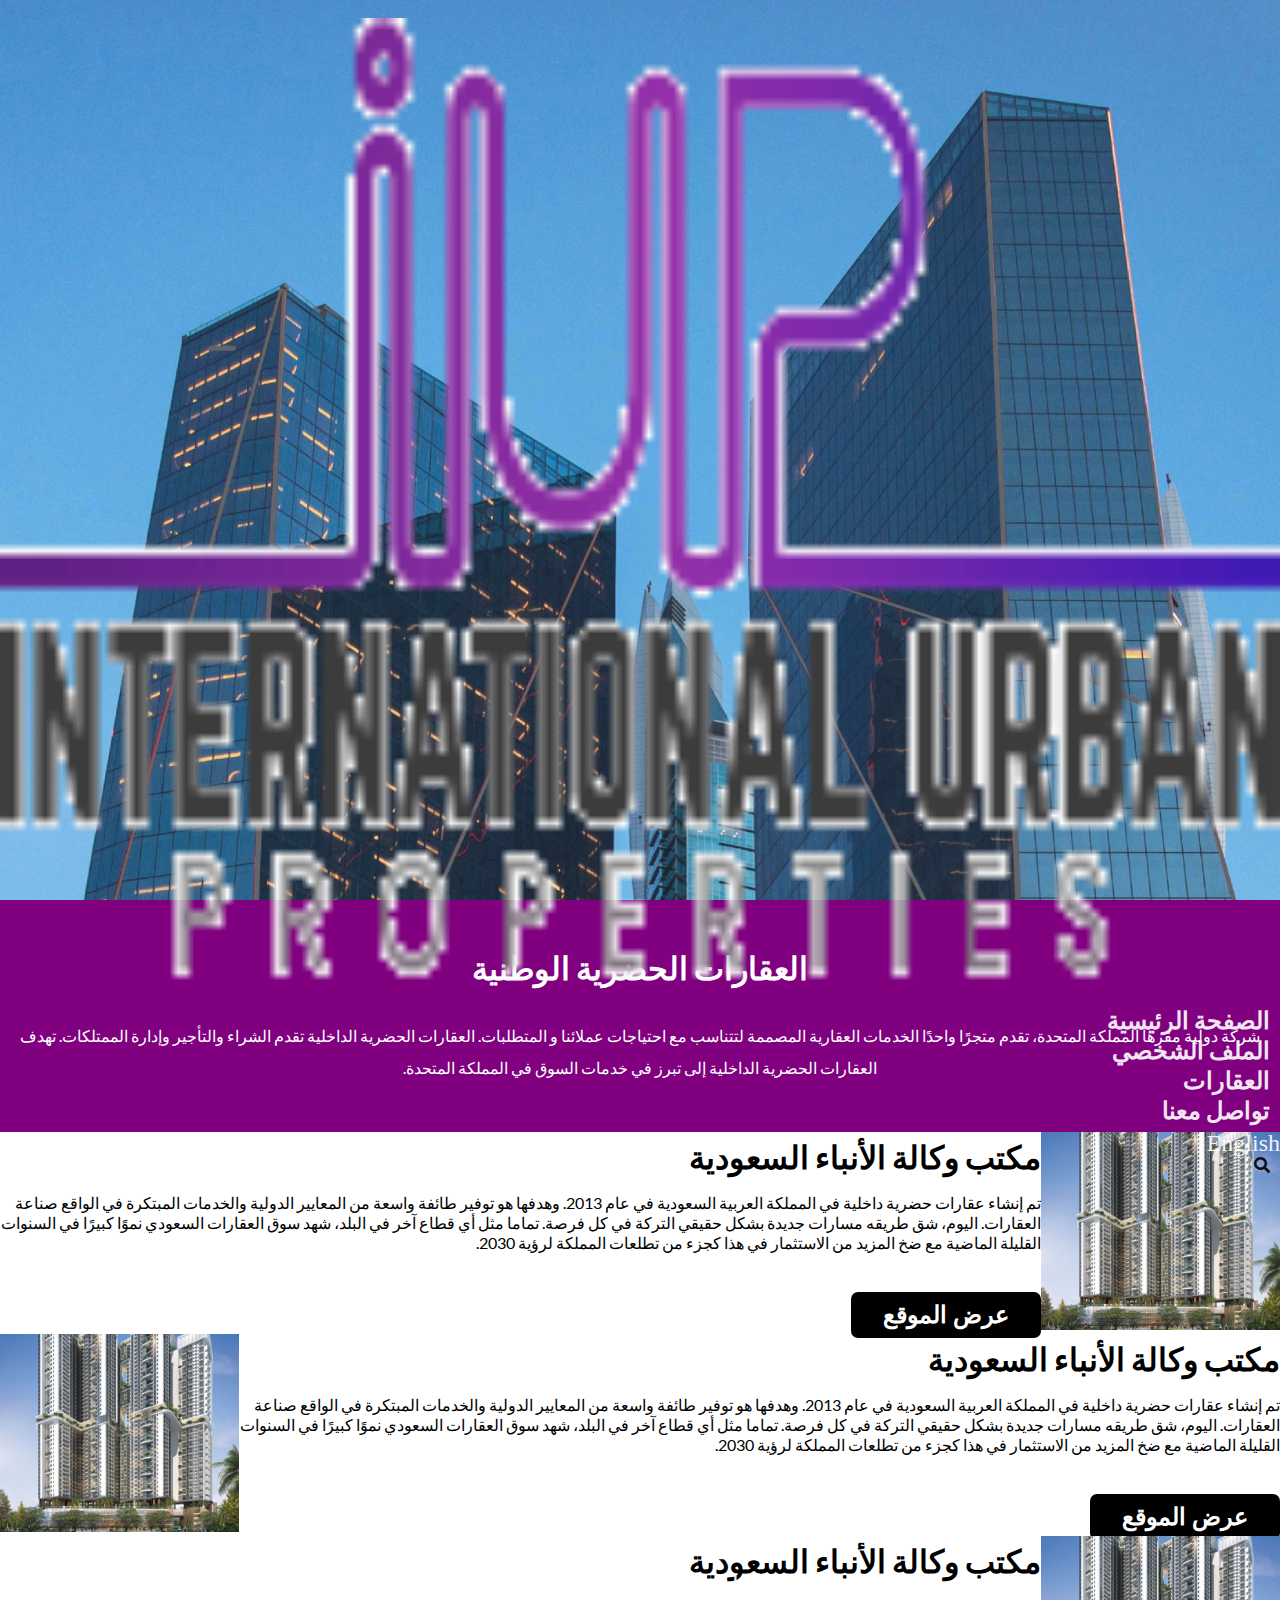
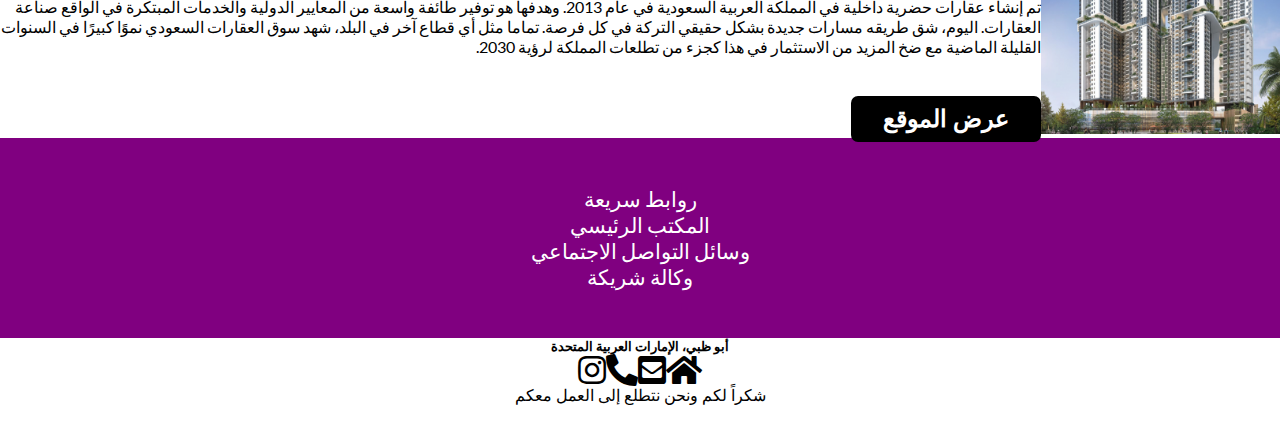
<file: index.html>
<!DOCTYPE html>
<html lang="ar">
  <head>
    <meta charset="UTF-8" />
    <meta http-equiv="X-UA-Compatible" content="IE=edge" />
    <meta name="viewport" content="width=device-width, initial-scale=1.0" />
    <title>العقارات الحضرية الوطنية</title>
    <!-- CSS only -->
    <link
      href="https://cdn.jsdelivr.net/npm/bootstrap@5.2.3/dist/css/bootstrap.min.css"
      rel="stylesheet"
      integrity="sha384-rbsA2VBKQhggwzxH7pPCaAqO46MgnOM80zW1RWuH61DGLwZJEdK2Kadq2F9CUG65"
      crossorigin="anonymous"
    />
    <!-- <link rel="stylesheet" href="css/bootstrap.rtl.css" /> -->
    <link rel="stylesheet" href="css/all.min.css" />
    <link rel="stylesheet" href="css/style.css" />
    <link rel="stylesheet" href="css/media.css" />
  </head>
  <body dir="rtl">
    <!-- section navbar -->
    <div class="background-img">
      <nav class="mainnav navbar navbar-expand-lg">
        <div class="container-fluid">
          <button
            class="navbar-toggler"
            type="button"
            data-bs-toggle="collapse"
            data-bs-target="#navbarSupportedContent"
            aria-controls="navbarSupportedContent"
            aria-expanded="false"
            aria-label="Toggle navigation"
          >
            <span class="navbar-toggler-icon"></span>
          </button>
          <a class="navbar-brand" href="#"
            ><img src="img/Logo-0211.png" class="logo" alt="img"
          /></a>
          <div class="collapse navbar-collapse" id="navbarSupportedContent">
            <ul class="navbar-nav me-auto mb-2 mx-5 mb-lg-0">
              <li class="nav-item">
                <a class="nav-link" href="home.html">الصفحة الرئيسية</a>
              </li>
              <li class="nav-item">
                <a class="nav-link" href="index.html">الملف الشخصي</a>
              </li>
              <li class="nav-item">
                <a class="nav-link" href="property.html">العقارات</a>
              </li>
              <li class="nav-item">
                <a class="nav-link" href="contactus.html">تواصل معنا</a>
              </li>

              <div class="lang">
                <a class="lang-btn" href="Profile-LtR.html">English</a>
              </div>
            </ul>
          </div>
          <div class="search-icon">
            <a href="search.html"><i class="fas fa-search search"></i></a>
          </div>
        </div>
      </nav>
      <div class="titlepage">
        <h2>العقارات الحضرية الوطنية</h2>
        <div class="text"><p>لماذا يستخدمنا الآخرون؟</p></div>
      </div>
    </div>
    <div class="section-discriptioncompany">
      <div class="container-fluid mt-5">
        <div class="aboutcompany w-50 m-auto">
          <h1>العقارات الحضرية الوطنية</h1>
          <p>
            شركة دولية مقرها المملكة المتحدة، تقدم متجرًا واحدًا الخدمات
            العقارية المصممة لتتناسب مع احتياجات عملائنا و المتطلبات. العقارات
            الحضرية الداخلية تقدم الشراء والتأجير وإدارة الممتلكات. تهدف
            العقارات الحضرية الداخلية إلى تبرز في خدمات السوق في المملكة
            المتحدة.
          </p>
        </div>
      </div>
    </div>

    <div class="section-briefaboutcompany">
      <div class="container-fluid mt-5">
        <div class="row">
          <div class="col-sm-12 col-md-12 col-lg-5 col-xl-6 col-xxl-6">
            <img src="img/UV_Mobile_1.jpg" class="img-desc" alt="" />
          </div>
          <div class="col -sm-12 col-md-12 col-lg-7 col-xl-6 col-xxl-6">
            <div class="title-text"><h1>مكتب وكالة الأنباء السعودية</h1></div>
            <div class="discription-text">
              <p>
                تم إنشاء عقارات حضرية داخلية في المملكة العربية السعودية في عام
                2013. وهدفها هو توفير طائفة واسعة من المعايير الدولية والخدمات
                المبتكرة في الواقع صناعة العقارات. اليوم، شق طريقه مسارات جديدة
                بشكل حقيقي التركة في كل فرصة. تماما مثل أي قطاع آخر في البلد،
                شهد سوق العقارات السعودي نموًا كبيرًا في السنوات القليلة الماضية
                مع ضخ المزيد من الاستثمار في هذا كجزء من تطلعات المملكة لرؤية
                2030.
              </p>
            </div>
            <div class="btn-viewsite"><a href="#">عرض الموقع</a></div>
          </div>
        </div>
      </div>
    </div>

    <div class="section-briefaboutcompany">
      <div class="container-fluid mt-5">
        <div class="row">
          <div class="col -sm-12 col-md-12 col-lg-7 col-xl-6 col-xxl-6">
            <div class="title-text"><h1>مكتب وكالة الأنباء السعودية</h1></div>
            <div class="discription-text">
              <p>
                تم إنشاء عقارات حضرية داخلية في المملكة العربية السعودية في عام
                2013. وهدفها هو توفير طائفة واسعة من المعايير الدولية والخدمات
                المبتكرة في الواقع صناعة العقارات. اليوم، شق طريقه مسارات جديدة
                بشكل حقيقي التركة في كل فرصة. تماما مثل أي قطاع آخر في البلد،
                شهد سوق العقارات السعودي نموًا كبيرًا في السنوات القليلة الماضية
                مع ضخ المزيد من الاستثمار في هذا كجزء من تطلعات المملكة لرؤية
                2030.
              </p>
            </div>
            <div class="btn-viewsite"><a href="#">عرض الموقع</a></div>
          </div>
          <div class="col-sm-12 col-md-12 col-lg-5 col-xl-6 col-xxl-6">
            <img src="img/UV_Mobile_1.jpg" class="img-desc" alt="" />
          </div>
        </div>
      </div>
    </div>

    <div class="section-briefaboutcompany">
      <div class="container-fluid mt-5">
        <div class="row">
          <div class="col-sm-12 col-md-12 col-lg-5 col-xl-6 col-xxl-6">
            <img src="img/UV_Mobile_1.jpg" class="img-desc" alt="" />
          </div>
          <div class="col -sm-12 col-md-12 col-lg-7 col-xl-6 col-xxl-6">
            <div class="title-text"><h1>مكتب وكالة الأنباء السعودية</h1></div>
            <div class="discription-text">
              <p>
                تم إنشاء عقارات حضرية داخلية في المملكة العربية السعودية في عام
                2013. وهدفها هو توفير طائفة واسعة من المعايير الدولية والخدمات
                المبتكرة في الواقع صناعة العقارات. اليوم، شق طريقه مسارات جديدة
                بشكل حقيقي التركة في كل فرصة. تماما مثل أي قطاع آخر في البلد،
                شهد سوق العقارات السعودي نموًا كبيرًا في السنوات القليلة الماضية
                مع ضخ المزيد من الاستثمار في هذا كجزء من تطلعات المملكة لرؤية
                2030.
              </p>
            </div>
            <div class="btn-viewsite"><a href="#">عرض الموقع</a></div>
          </div>
        </div>
      </div>
    </div>

    <div class="section-contact mt-5">
      <div class="container w-100">
        <div class="row">
          <div class="col-sm-12 col-md-12 col-lg-3 col-xl-3 col-xxl-3">
            <p>روابط سريعة</p>
          </div>
          <div class="col-sm-12 col-md-12 col-lg-3 col-xl-3 col-xxl-3">
            <p>المكتب الرئيسي</p>
          </div>
          <div class="col-sm-12 col-md-12 col-lg-3 col-xl-3 col-xxl-3">
            <p>وسائل التواصل الاجتماعي</p>
          </div>
          <div class="col-sm-12 col-md-12 col-lg-3 col-xl-3 col-xxl-3">
            <p>وكالة شريكة</p>
          </div>
        </div>
      </div>
    </div>
    <footer>
      <div class="container-fluid mt-5 text-center">
        <div class="row">
          <div
            class="col-sm-12 col-md-4 col-lg-4 col-xl-4 col-xxl-4 namecompany"
          >
            <h5>أبو ظبي، الإمارات العربية المتحدة</h5>
          </div>
          <div class="col-sm-12 col-md-4 col-lg-4 col-xl-4 col-xxl-4 icons">
            <i class="fas fa-home px-3"></i>
            <i class="fas fa-envelope-square px-3"></i>
            <i class="fas fa-phone-alt px-3"></i>
            <i class="fab fa-instagram"></i>
          </div>
          <div class="col-sm-12 col-md-4 col-lg-4 col-xl-4 col-xxl-4 greeting">
            شكراً لكم ونحن نتطلع إلى العمل معكم
          </div>
        </div>
      </div>
    </footer>
    <!-- <script src="bootstrap.bundle.js"></script> -->
    <!-- JavaScript Bundle with Popper -->
    <script
      src="https://cdn.jsdelivr.net/npm/bootstrap@5.2.3/dist/js/bootstrap.bundle.min.js"
      integrity="sha384-kenU1KFdBIe4zVF0s0G1M5b4hcpxyD9F7jL+jjXkk+Q2h455rYXK/7HAuoJl+0I4"
      crossorigin="anonymous"
    ></script>
  </body>
</html>
</file>
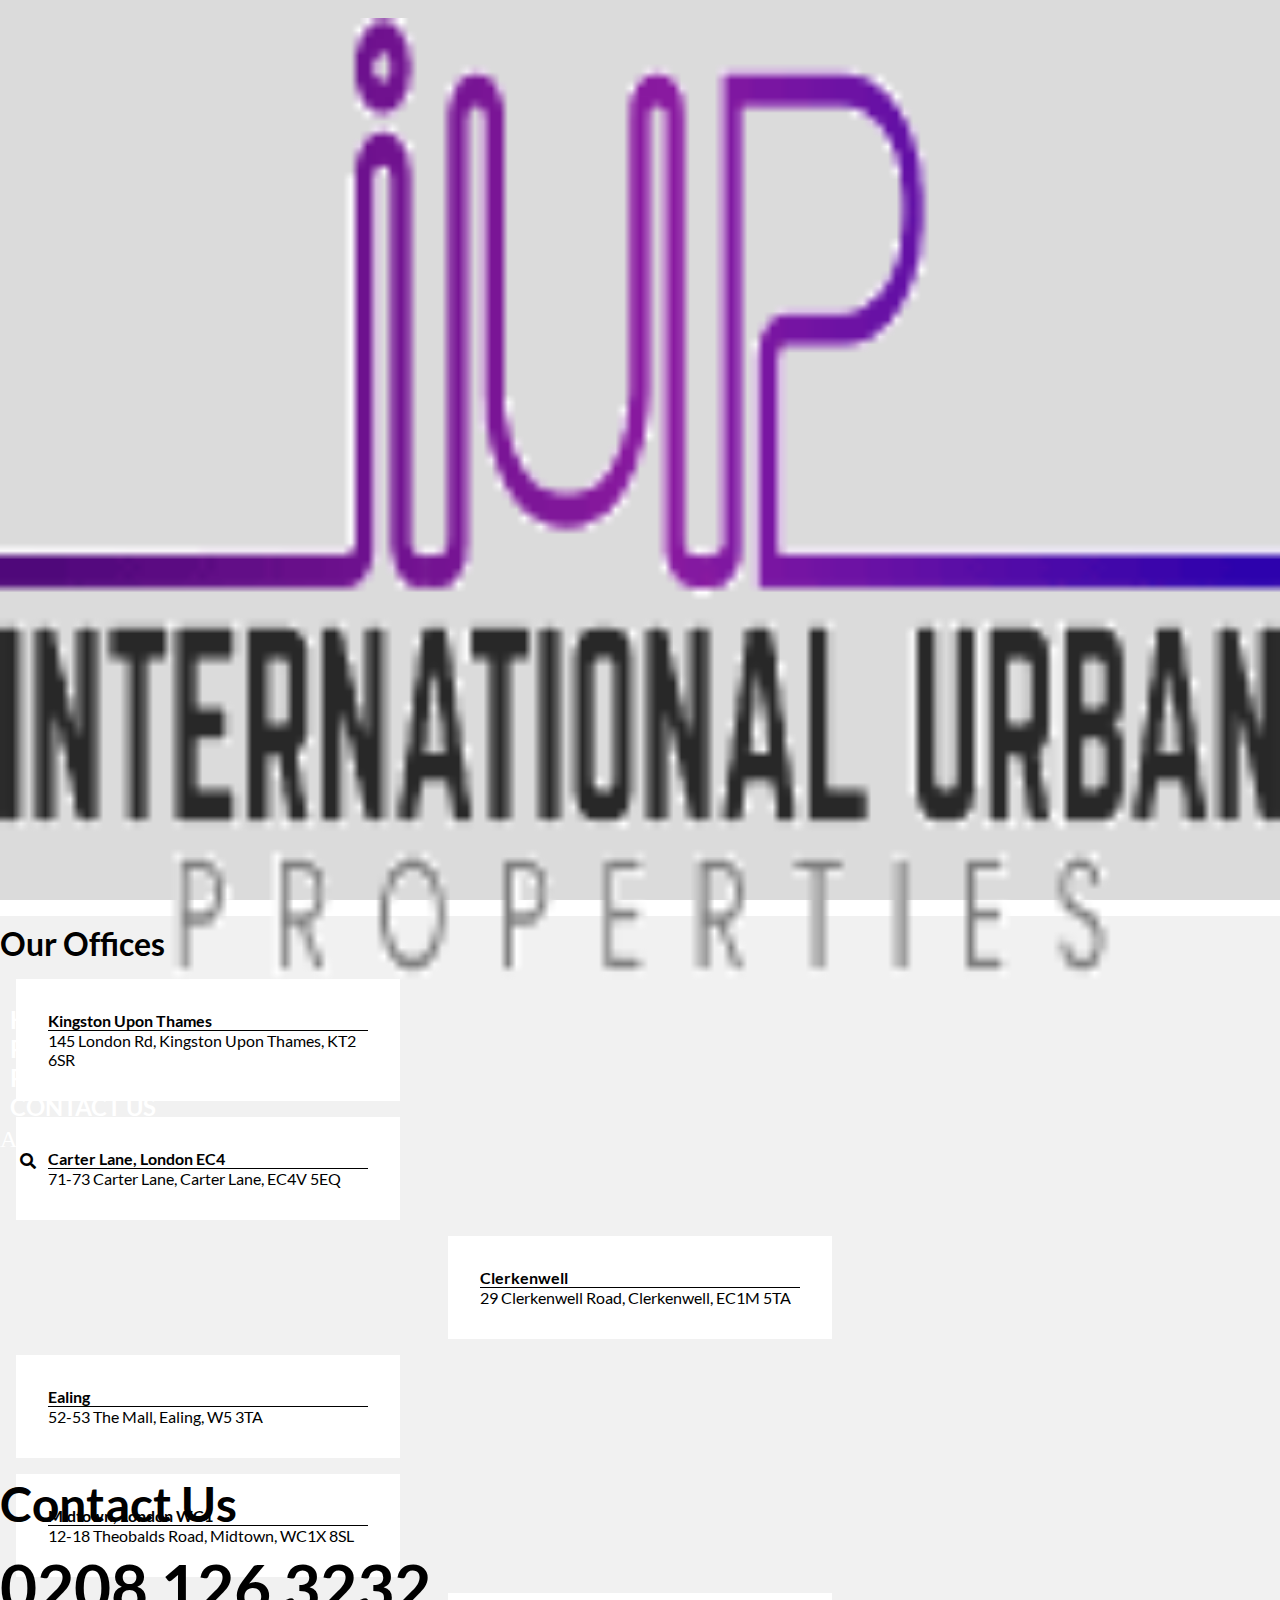
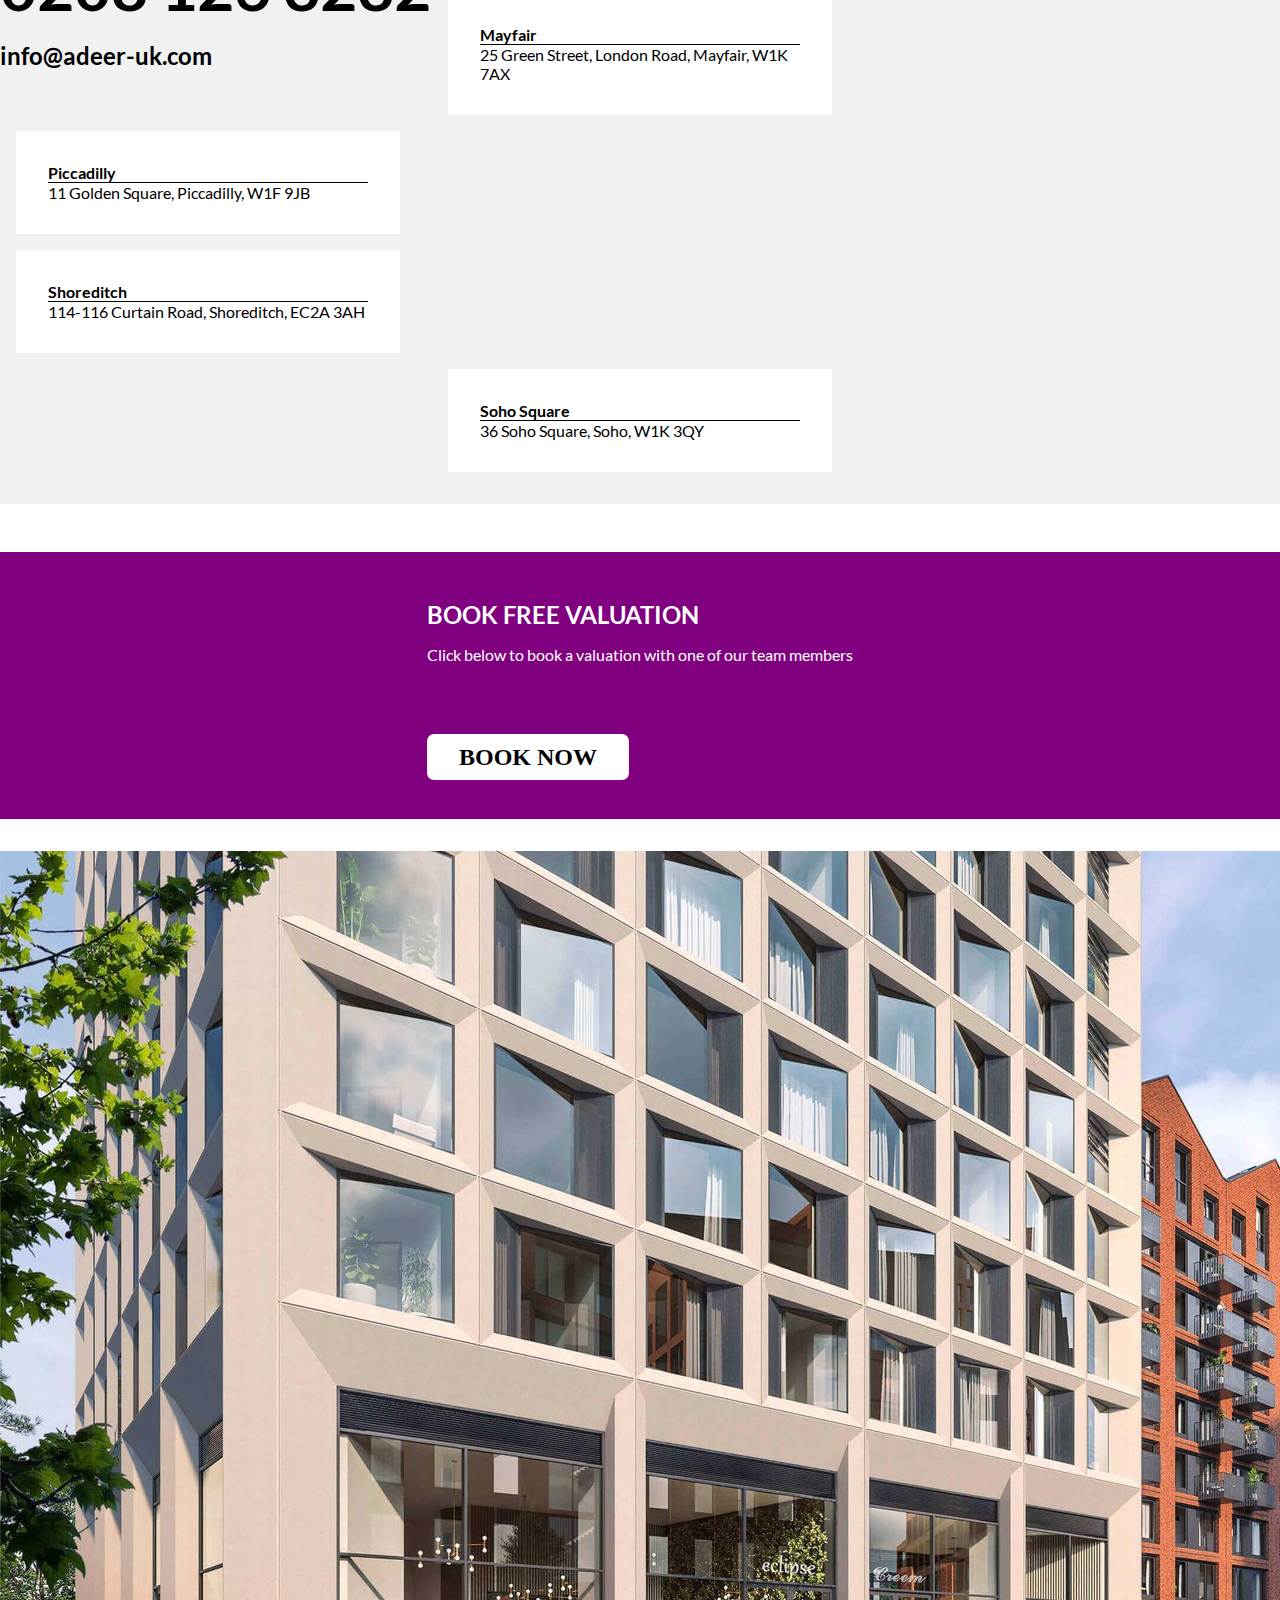
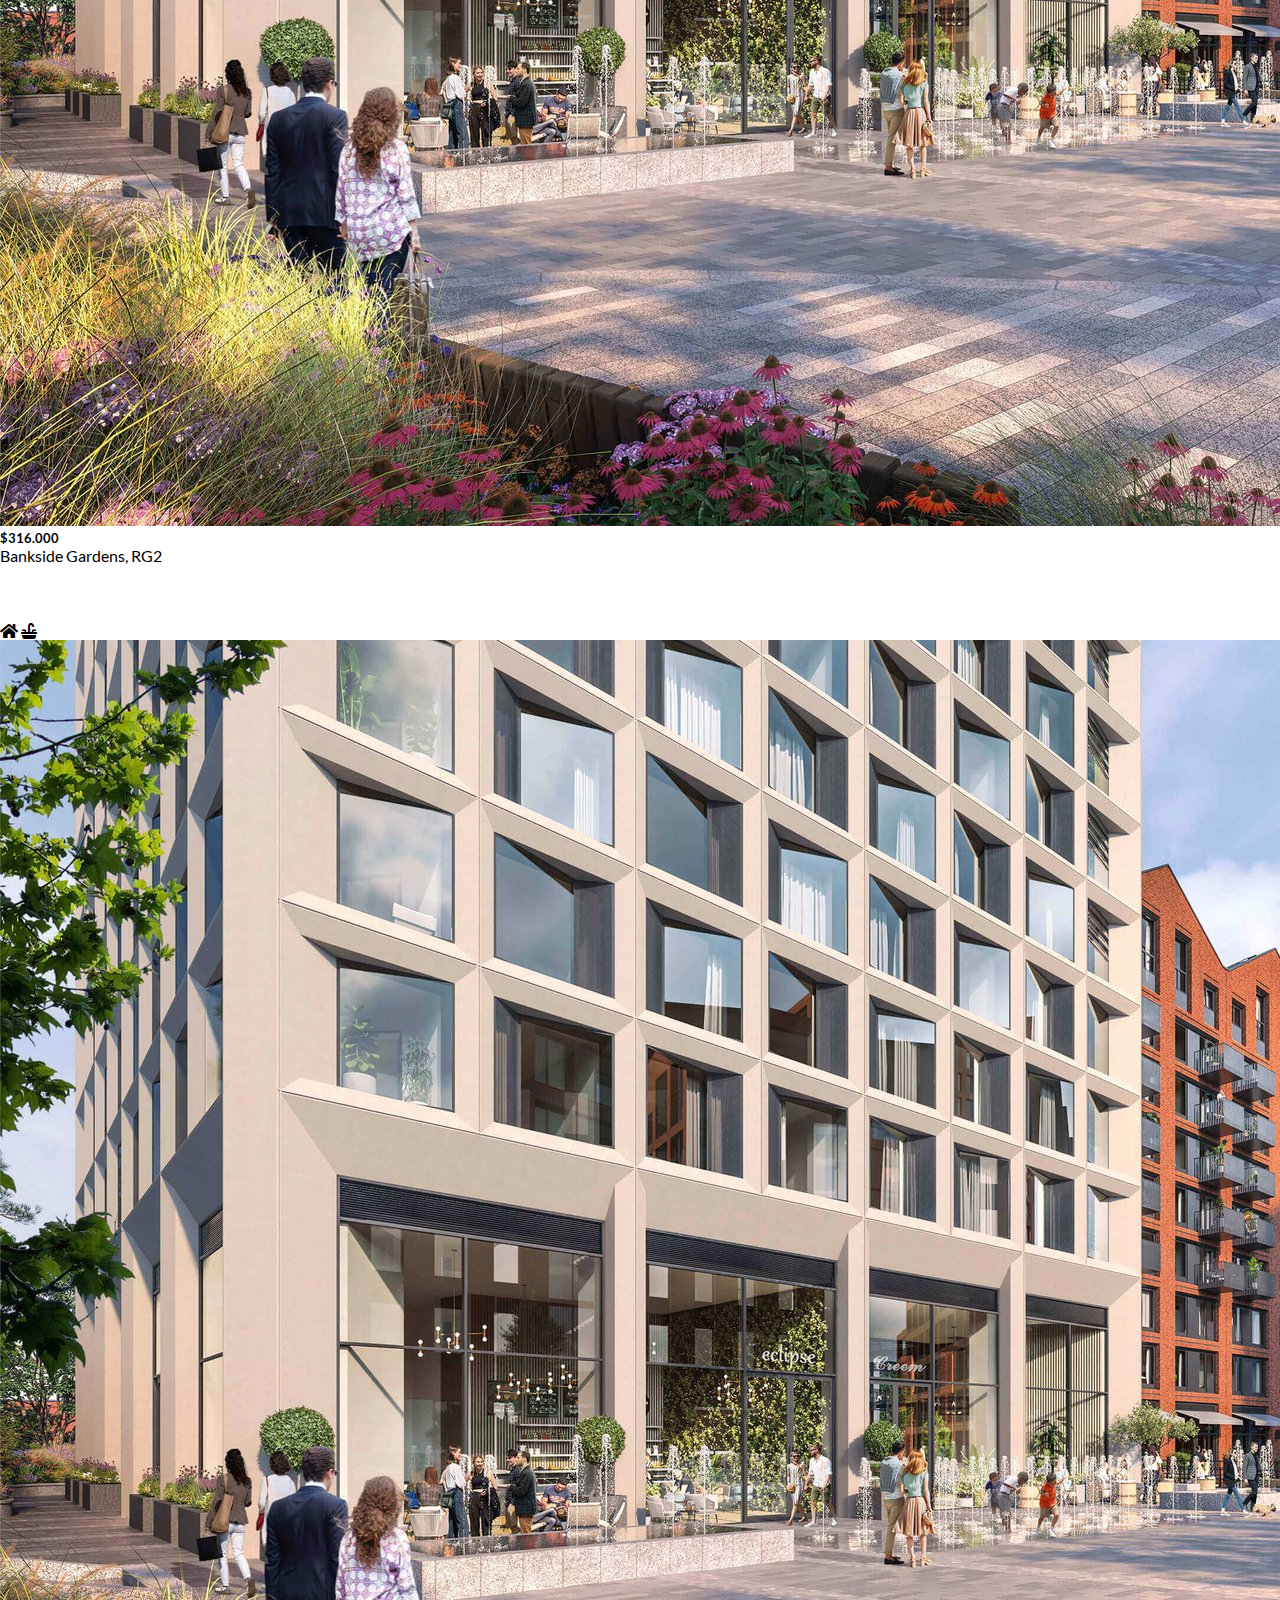
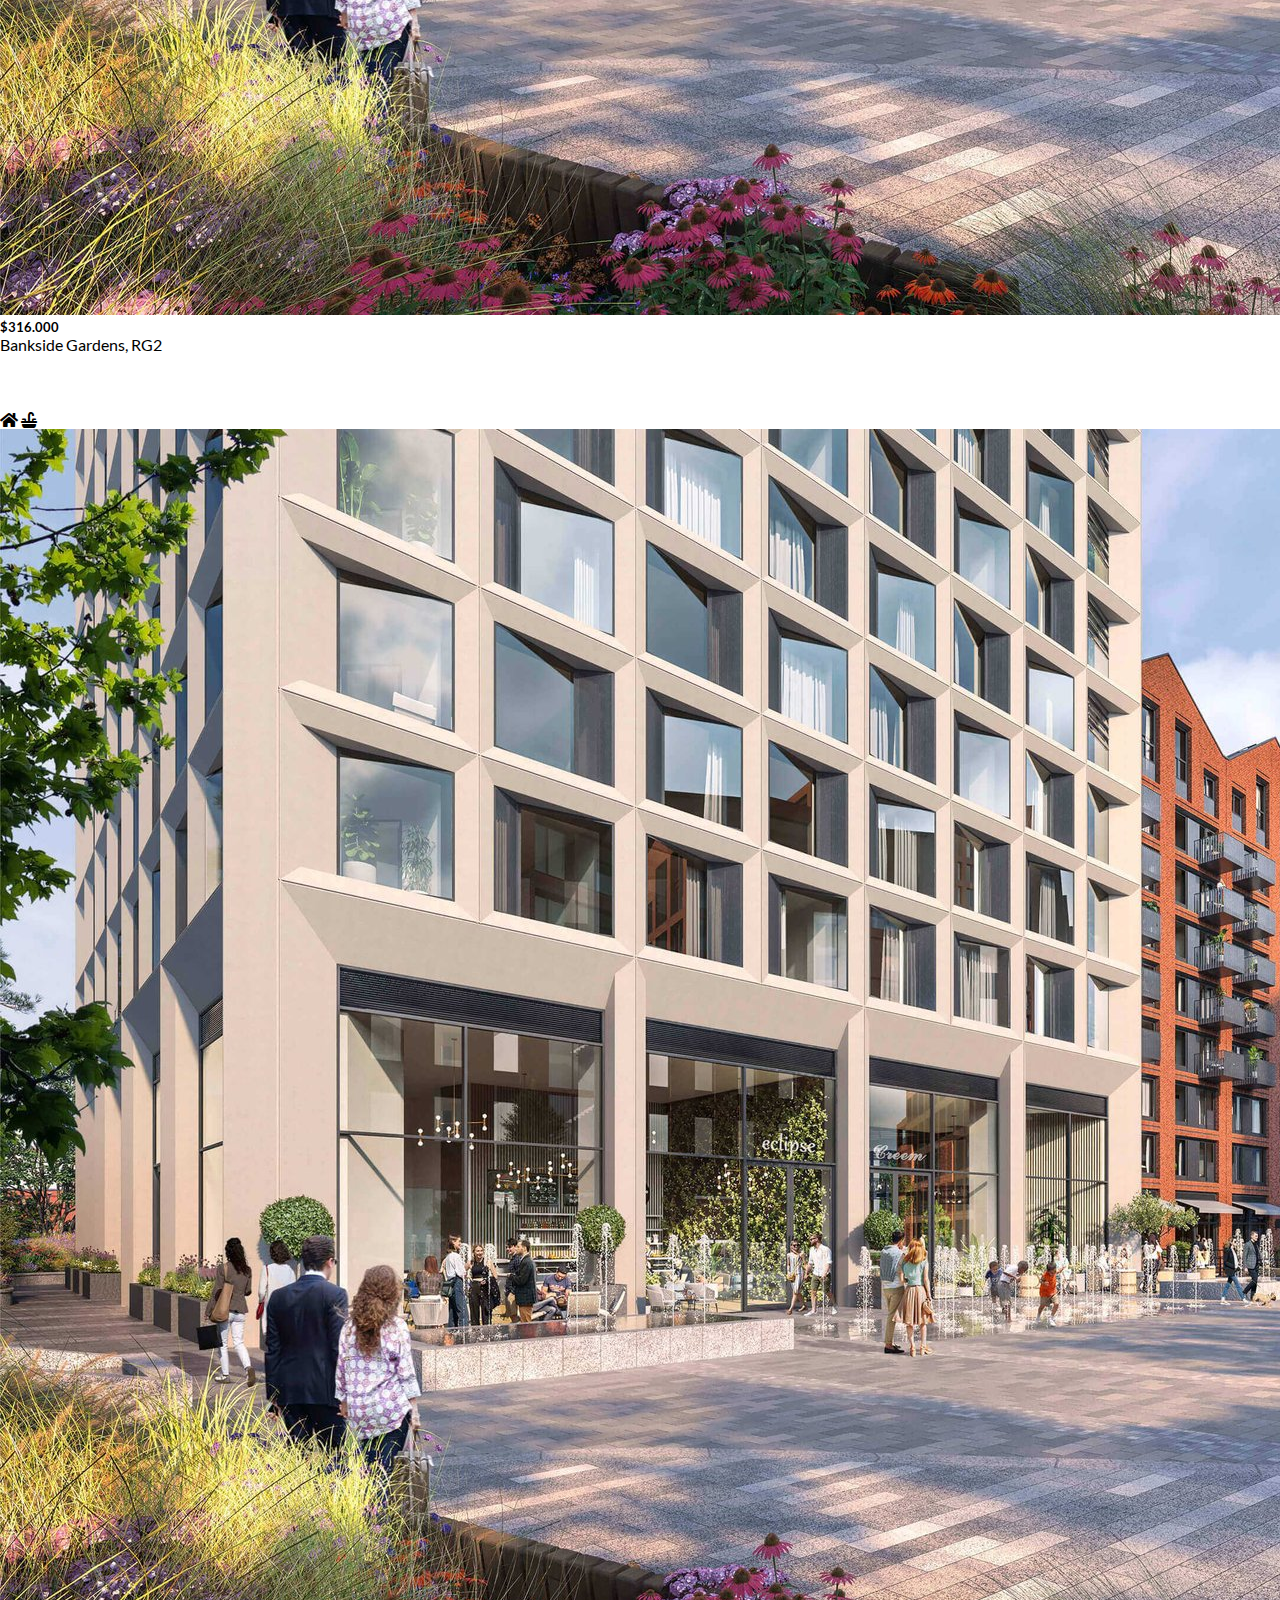
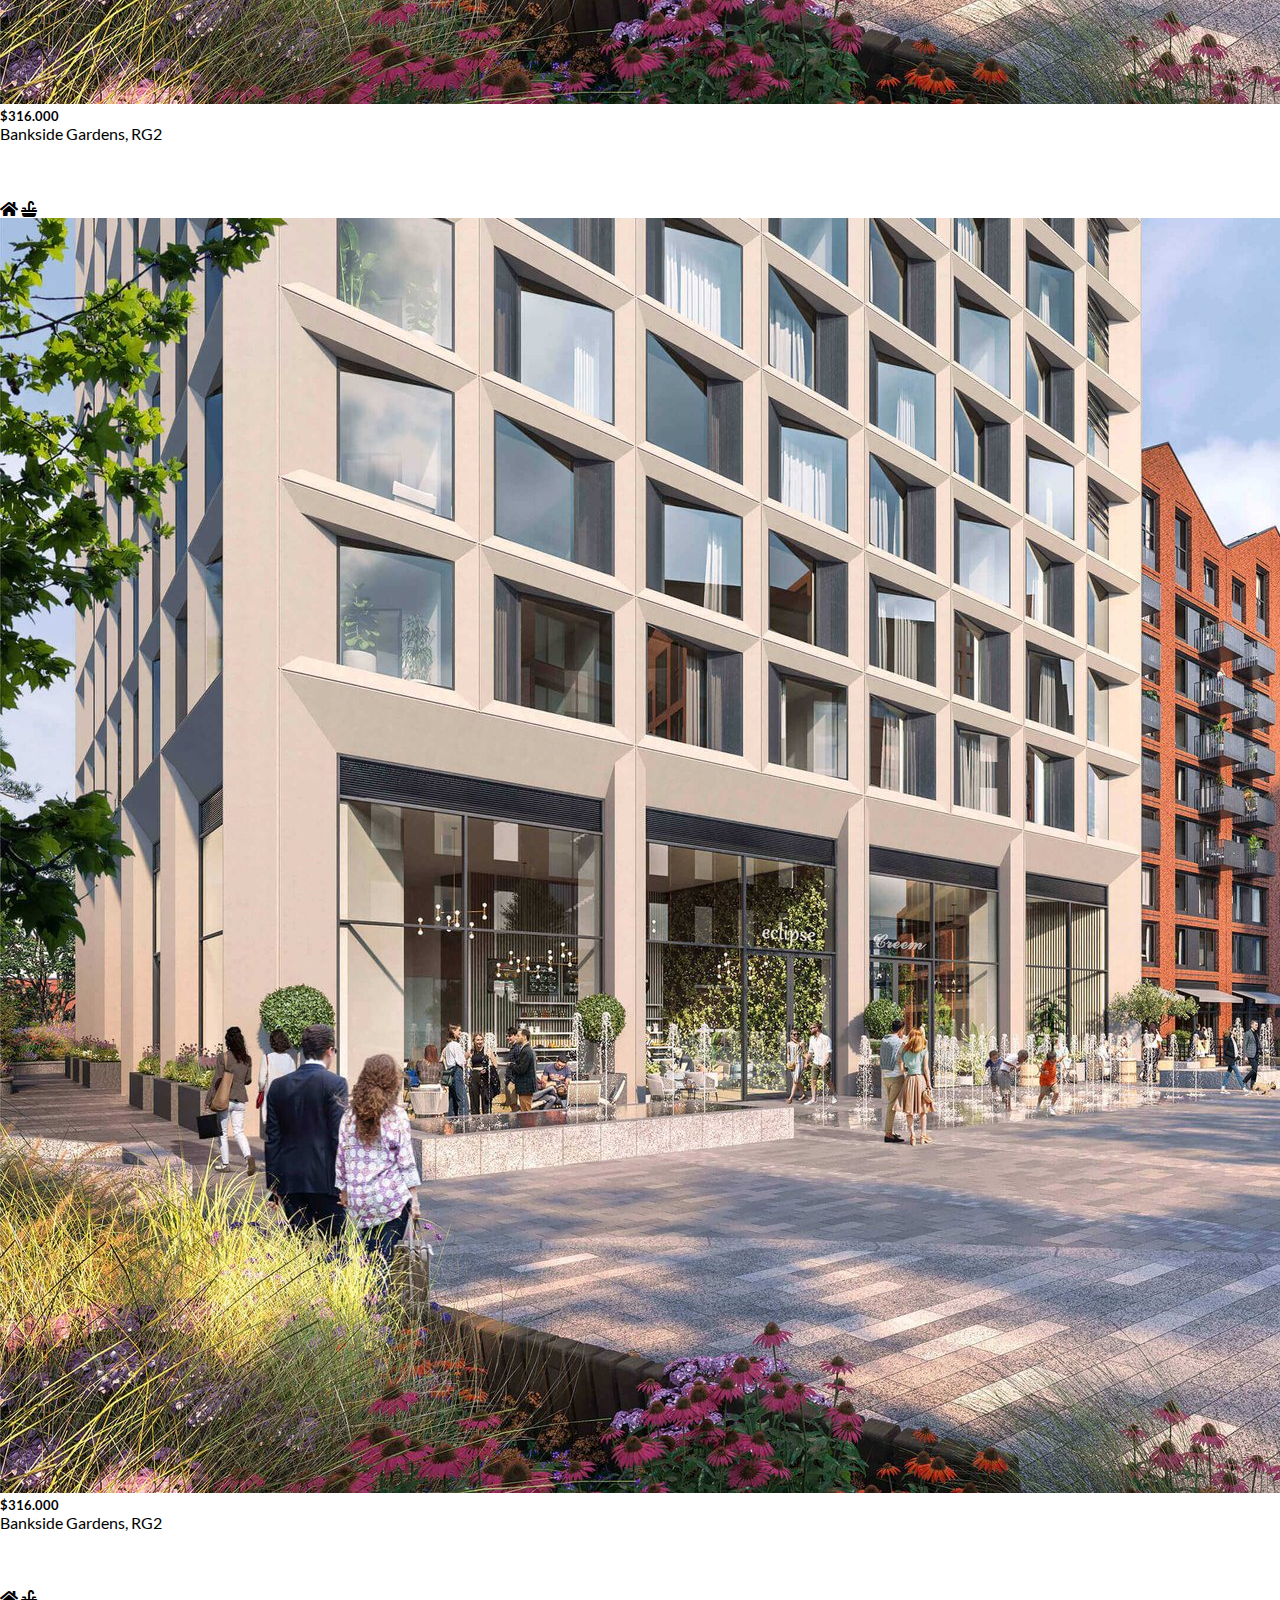
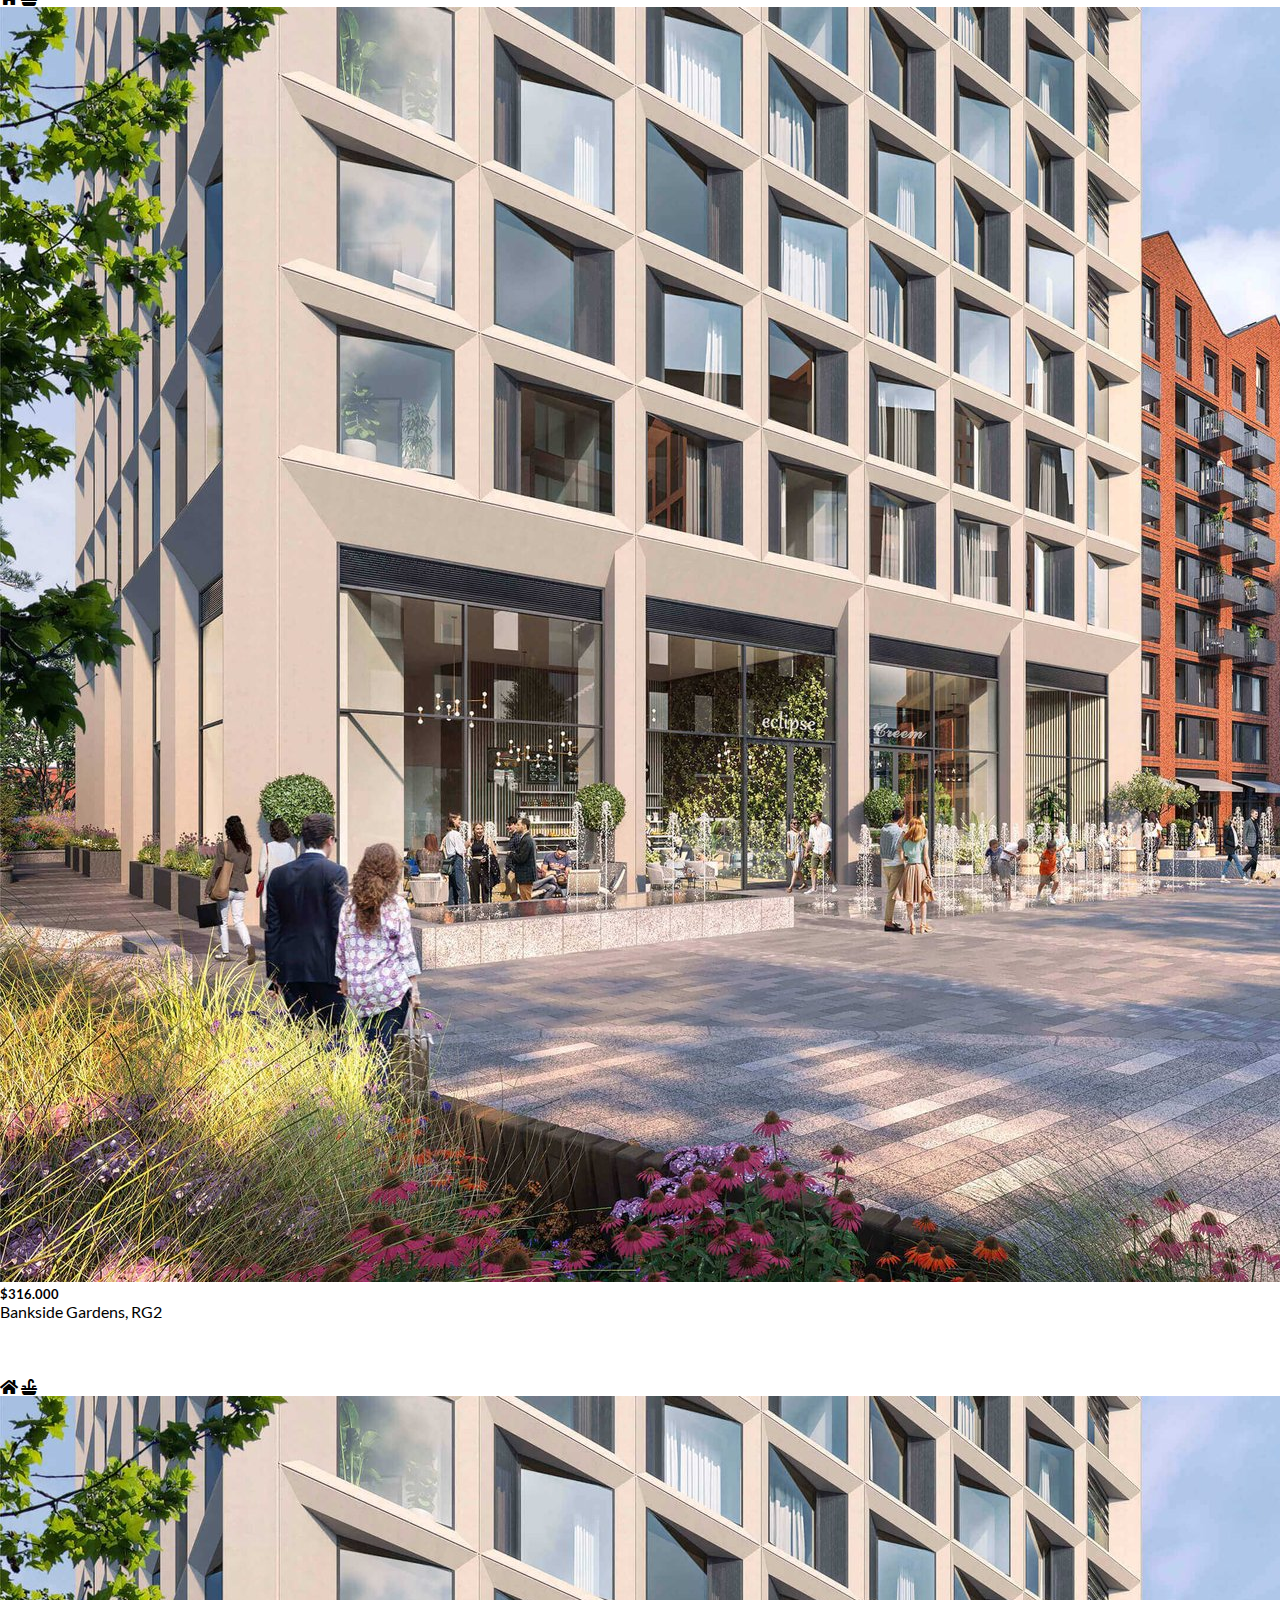
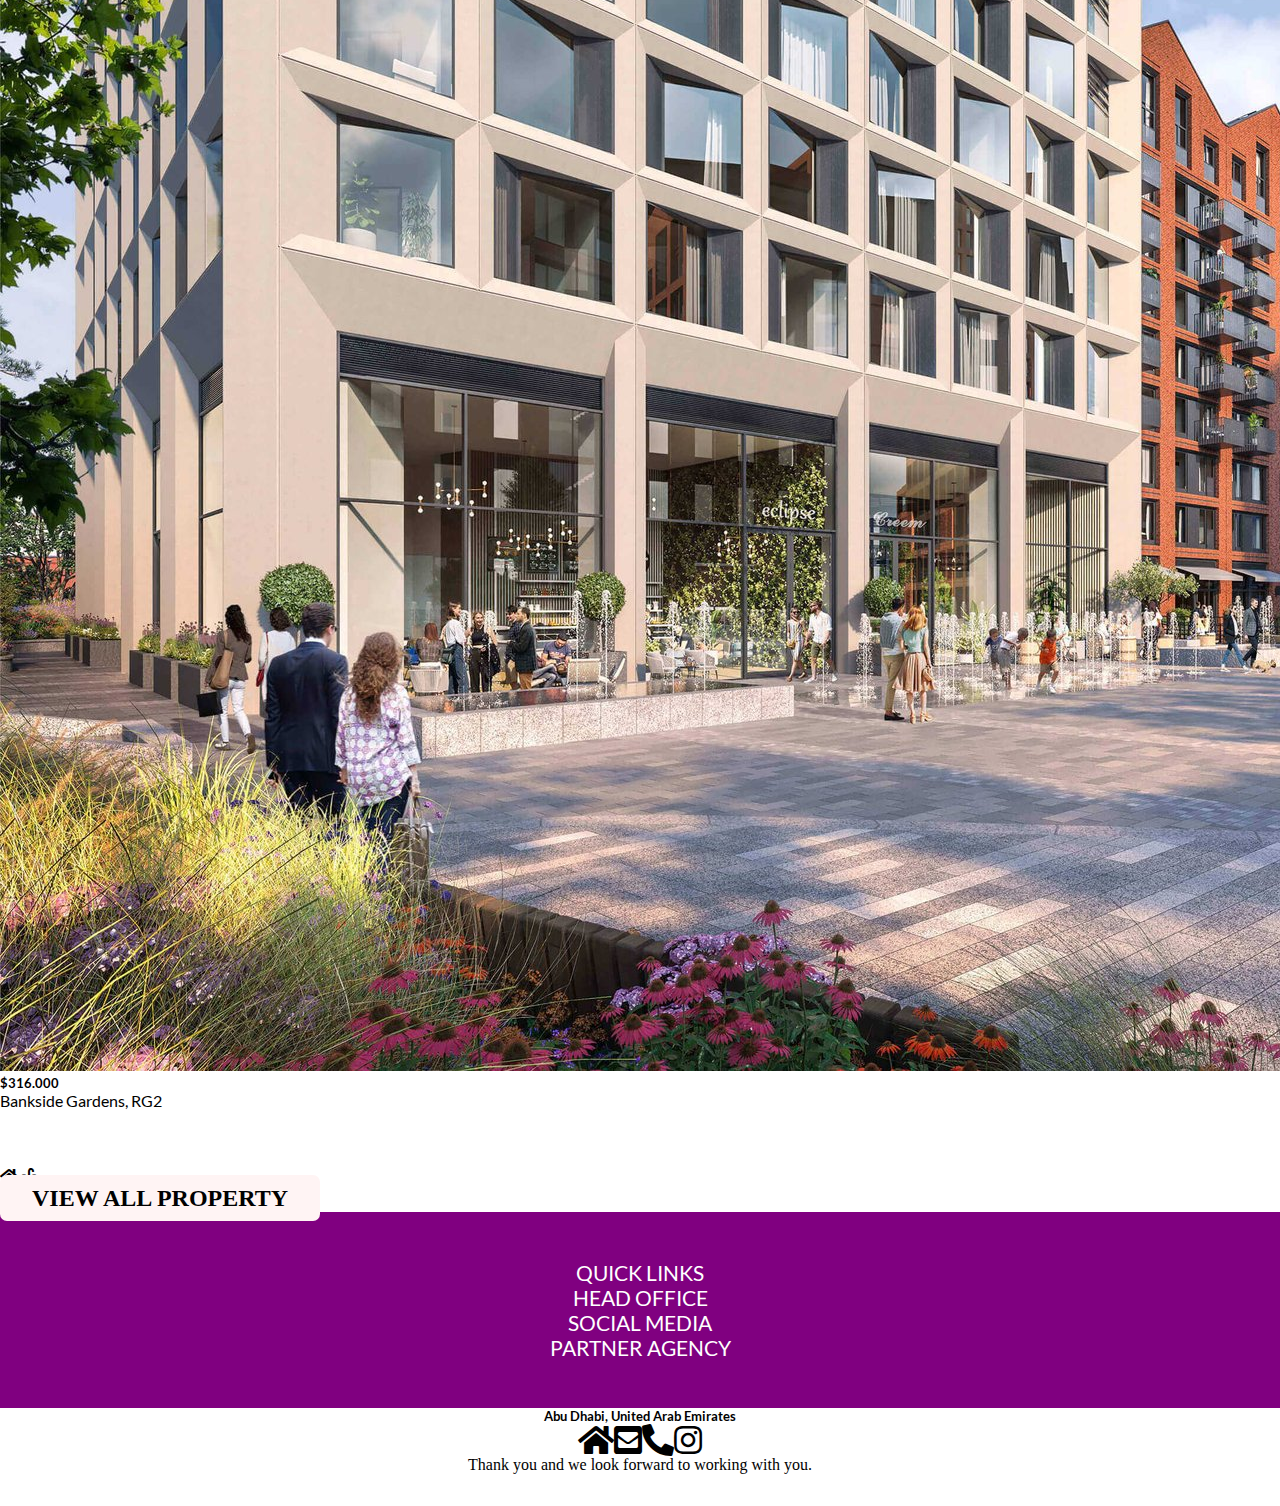
<file: contactus-LtR.html>
<!DOCTYPE html>
<html lang="en">
  <head>
    <meta charset="UTF-8" />
    <meta http-equiv="X-UA-Compatible" content="IE=edge" />
    <meta name="viewport" content="width=device-width, initial-scale=1.0" />
    <title>Contact Us</title>
    <!-- CSS only -->
    <link
      href="https://cdn.jsdelivr.net/npm/bootstrap@5.2.3/dist/css/bootstrap.min.css"
      rel="stylesheet"
      integrity="sha384-rbsA2VBKQhggwzxH7pPCaAqO46MgnOM80zW1RWuH61DGLwZJEdK2Kadq2F9CUG65"
      crossorigin="anonymous"
    />
    <link rel="stylesheet" href="css/all.min.css" />
    <link rel="stylesheet" href="css/style.css" />
    <link rel="stylesheet" href="css/media.css" />
  </head>
  <body>
    <div class="back-ground">
      <nav class="mainnav navbar navbar-expand-lg">
        <div class="container-fluid">
          <button
            class="navbar-toggler"
            type="button"
            data-bs-toggle="collapse"
            data-bs-target="#navbarSupportedContent"
            aria-controls="navbarSupportedContent"
            aria-expanded="false"
            aria-label="Toggle navigation"
          >
            <span class="navbar-toggler-icon"></span>
          </button>
          <a class="navbar-brand" href="#"
            ><img src="img/Logo-0211.png" class="logo" alt="img"
          /></a>
          <div class="collapse navbar-collapse" id="navbarSupportedContent">
            <ul class="navbar-nav ms-auto mb-2 mx-5 mb-lg-0">
              <li class="nav-item">
                <a class="nav-link" href="home-LtR.html">Home</a>
              </li>
              <li class="nav-item">
                <a class="nav-link" href="Profile-LtR.html">Profile</a>
              </li>
              <li class="nav-item">
                <a class="nav-link" href="property-LtR.html">property</a>
              </li>
              <li class="nav-item">
                <a class="nav-link" href="contactus-LtR.html">Contact Us</a>
              </li>

              <div class="lang">
                <a class="lang-btn" href="contactus.html">Arabic</a>
              </div>
            </ul>
          </div>
          <div class="search-icon">
            <a href="search-LtoR.html"><i class="fas fa-search search"></i></a>
          </div>
        </div>
      </nav>
      <div class="contact-us text-center">
        <h3 class="contact">Contact Us</h3>
        <h1 class="phone">0208 126 3232</h1>
        <h5 class="email">info@adeer-uk.com</h5>
      </div>
    </div>

    <div class="section-our-offices">
      <div class="container-fluid mt-5">
        <h3 class="our-offices text-center mb-5">Our Offices</h3>
        <div class="row">
          <div
            class="col-sm-12 col-md-12 col-lg-6 col-xl-4 col-xxl-4 column-one"
          >
            <div class="head"><h4>Kingston Upon Thames</h4></div>
            <div class="description-of-head">
              <p>145 London Rd, Kingston Upon Thames, KT2 6SR</p>
            </div>
          </div>
          <div
            class="col-sm-12 col-md-12 col-lg-6 col-xl-4 col-xxl-4 column-two"
          >
            <div class="head"><h4>Carter Lane, London EC4</h4></div>
            <div class="description-of-head">
              <p>71-73 Carter Lane, Carter Lane, EC4V 5EQ</p>
            </div>
          </div>
          <div
            class="col-sm-12 col-md-12 col-lg col-xl-4 col-xxl-4 column-three"
          >
            <div class="head"><h4>Clerkenwell</h4></div>
            <div class="description-of-head">
              <p>29 Clerkenwell Road, Clerkenwell, EC1M 5TA</p>
            </div>
          </div>
        </div>
        <div class="row">
          <div
            class="col-sm-12 col-md-12 col-lg-6 col-xl-4 col-xxl-4 column-one"
          >
            <div class="head"><h4>Ealing</h4></div>
            <div class="description-of-head">
              <p>52-53 The Mall, Ealing, W5 3TA</p>
            </div>
          </div>
          <div
            class="col-sm-12 col-md-12 col-lg-6 col-xl-4 col-xxl-4 column-two"
          >
            <div class="head"><h4>Midtown, London WC1</h4></div>
            <div class="description-of-head">
              <p>12-18 Theobalds Road, Midtown, WC1X 8SL</p>
            </div>
          </div>
          <div
            class="col-sm-12 col-md-12 col-lg col-xl-4 col-xxl-4 column-three"
          >
            <div class="head"><h4>Mayfair</h4></div>
            <div class="description-of-head">
              <p>25 Green Street, London Road, Mayfair, W1K 7AX</p>
            </div>
          </div>
        </div>
        <div class="row">
          <div
            class="col-sm-12 col-md-12 col-lg-6 col-xl-4 col-xxl-4 column-one"
          >
            <div class="head"><h4>Piccadilly</h4></div>
            <div class="description-of-head">
              <p>11 Golden Square, Piccadilly, W1F 9JB</p>
            </div>
          </div>
          <div
            class="col-sm-12 col-md-12 col-lg-6 col-xl-4 col-xxl-4 column-two"
          >
            <div class="head"><h4>Shoreditch</h4></div>
            <div class="description-of-head">
              <p>114-116 Curtain Road, Shoreditch, EC2A 3AH</p>
            </div>
          </div>
          <div
            class="col-sm-12 col-md-12 col-lg col-xl-4 col-xxl-4 column-three"
          >
            <div class="head"><h4>Soho Square</h4></div>
            <div class="description-of-head">
              <p>36 Soho Square, Soho, W1K 3QY</p>
            </div>
          </div>
        </div>
      </div>
    </div>

    <div class="section-book-free text-center">
      <div class="container-fluid">
        <div class="bookfree">
          <h2>book free valuation</h2>
          <p>Click below to book a valuation with one of our team members</p>
          <a href="#" class="booknow">Book Now</a>
        </div>
      </div>
    </div>

    <div class="section-cards">
      <div class="container-fluid">
        <div class="row">
          <div class="col-sm-12 col-md-12 col-lg-6 col-xl-4 col-xxl-4">
            <div class="card mb-2">
              <img
                src="img/25596080_32899366.jpg"
                class="card-img-top"
                alt=""
              />
              <div class="card-body">
                <h5 class="card-title">$316.000</h5>
                <p class="card-text">Bankside Gardens, RG2</p>
                <p class="icon">
                  <i class="fas fa-home px-3"></i>
                  <i class="fas fa-sink"></i>
                </p>
              </div>
            </div>
          </div>
          <div class="col-sm-12 col-md-12 col-lg-6 col-xl-4 col-xxl-4">
            <div class="card mb-2">
              <img
                src="img/25596080_32899366.jpg"
                class="card-img-top"
                alt=""
              />
              <div class="card-body">
                <h5 class="card-title">$316.000</h5>
                <p class="card-text">Bankside Gardens, RG2</p>
                <p class="icon">
                  <i class="fas fa-home px-3"></i>
                  <i class="fas fa-sink"></i>
                </p>
              </div>
            </div>
          </div>
          <div class="col-sm-12 col-md-12 col-lg col-xl-4 col-xxl-4">
            <div class="card mb-5">
              <img
                src="img/25596080_32899366.jpg"
                class="card-img-top"
                alt=""
              />
              <div class="card-body">
                <h5 class="card-title">$316.000</h5>
                <p class="card-text">Bankside Gardens, RG2</p>
                <p class="icon">
                  <i class="fas fa-home px-3"></i>
                  <i class="fas fa-sink"></i>
                </p>
              </div>
            </div>
          </div>
        </div>
        <div class="row">
          <div class="col-sm-12 col-md-12 col-lg-6 col-xl-4 col-xxl-4">
            <div class="card mb-2">
              <img
                src="img/25596080_32899366.jpg"
                class="card-img-top"
                alt=""
              />
              <div class="card-body">
                <h5 class="card-title">$316.000</h5>
                <p class="card-text">Bankside Gardens, RG2</p>
                <p class="icon">
                  <i class="fas fa-home px-3"></i>
                  <i class="fas fa-sink"></i>
                </p>
              </div>
            </div>
          </div>
          <div class="col-sm-12 col-md-12 col-lg-6 col-xl-4 col-xxl-4">
            <div class="card mb-2">
              <img
                src="img/25596080_32899366.jpg"
                class="card-img-top"
                alt=""
              />
              <div class="card-body">
                <h5 class="card-title">$316.000</h5>
                <p class="card-text">Bankside Gardens, RG2</p>
                <p class="icon">
                  <i class="fas fa-home px-3"></i>
                  <i class="fas fa-sink"></i>
                </p>
              </div>
            </div>
          </div>
          <div class="col-sm-12 col-md-12 col-lg col-xl-4 col-xxl-4">
            <div class="card mb-5">
              <img
                src="img/25596080_32899366.jpg"
                class="card-img-top"
                alt=""
              />
              <div class="card-body">
                <h5 class="card-title">$316.000</h5>
                <p class="card-text">Bankside Gardens, RG2</p>
                <p class="icon">
                  <i class="fas fa-home px-3"></i>
                  <i class="fas fa-sink"></i>
                </p>
              </div>
            </div>
          </div>
        </div>
        <div class="link-allproperty text-center">
          <a href="property-LtR.html" class="link-view">view all property</a>
        </div>
      </div>
    </div>

    <div class="section-contact mt-5">
      <div class="container w-100">
        <div class="row">
          <div class="col-sm-12 col-md-12 col-lg-3 col-xl-3 col-xxl-3">
            <p>quick links</p>
          </div>
          <div class="col-sm-12 col-md-12 col-lg-3 col-xl-3 col-xxl-3">
            <p>head office</p>
          </div>
          <div class="col-sm-12 col-md-12 col-lg-3 col-xl-3 col-xxl-3">
            <p>social media</p>
          </div>
          <div class="col-sm-12 col-md-12 col-lg-3 col-xl-3 col-xxl-3">
            <p>partner agency</p>
          </div>
        </div>
      </div>
    </div>

    <footer>
      <div class="container-fluid mt-5 text-center">
        <div class="row">
          <div
            class="col-sm-12 col-md-4 col-lg-4 col-xl-4 col-xxl-4 namecompany"
          >
            <h5>Abu Dhabi, United Arab Emirates</h5>
          </div>
          <div class="col-sm-12 col-md-4 col-lg-4 col-xl-4 col-xxl-4 icons">
            <i class="fas fa-home px-3"></i>
            <i class="fas fa-envelope-square px-3"></i>
            <i class="fas fa-phone-alt px-3"></i>
            <i class="fab fa-instagram"></i>
          </div>
          <div class="col-sm-12 col-md-4 col-lg-4 col-xl-4 col-xxl-4 greeting">
            Thank you and we look forward to working with you.
          </div>
        </div>
      </div>
    </footer>
    <!-- <script src="bootstrap.bundle.js"></script> -->
    <!-- JavaScript Bundle with Popper -->
    <script
      src="https://cdn.jsdelivr.net/npm/bootstrap@5.2.3/dist/js/bootstrap.bundle.min.js"
      integrity="sha384-kenU1KFdBIe4zVF0s0G1M5b4hcpxyD9F7jL+jjXkk+Q2h455rYXK/7HAuoJl+0I4"
      crossorigin="anonymous"
    ></script>
  </body>
</html>
</file>
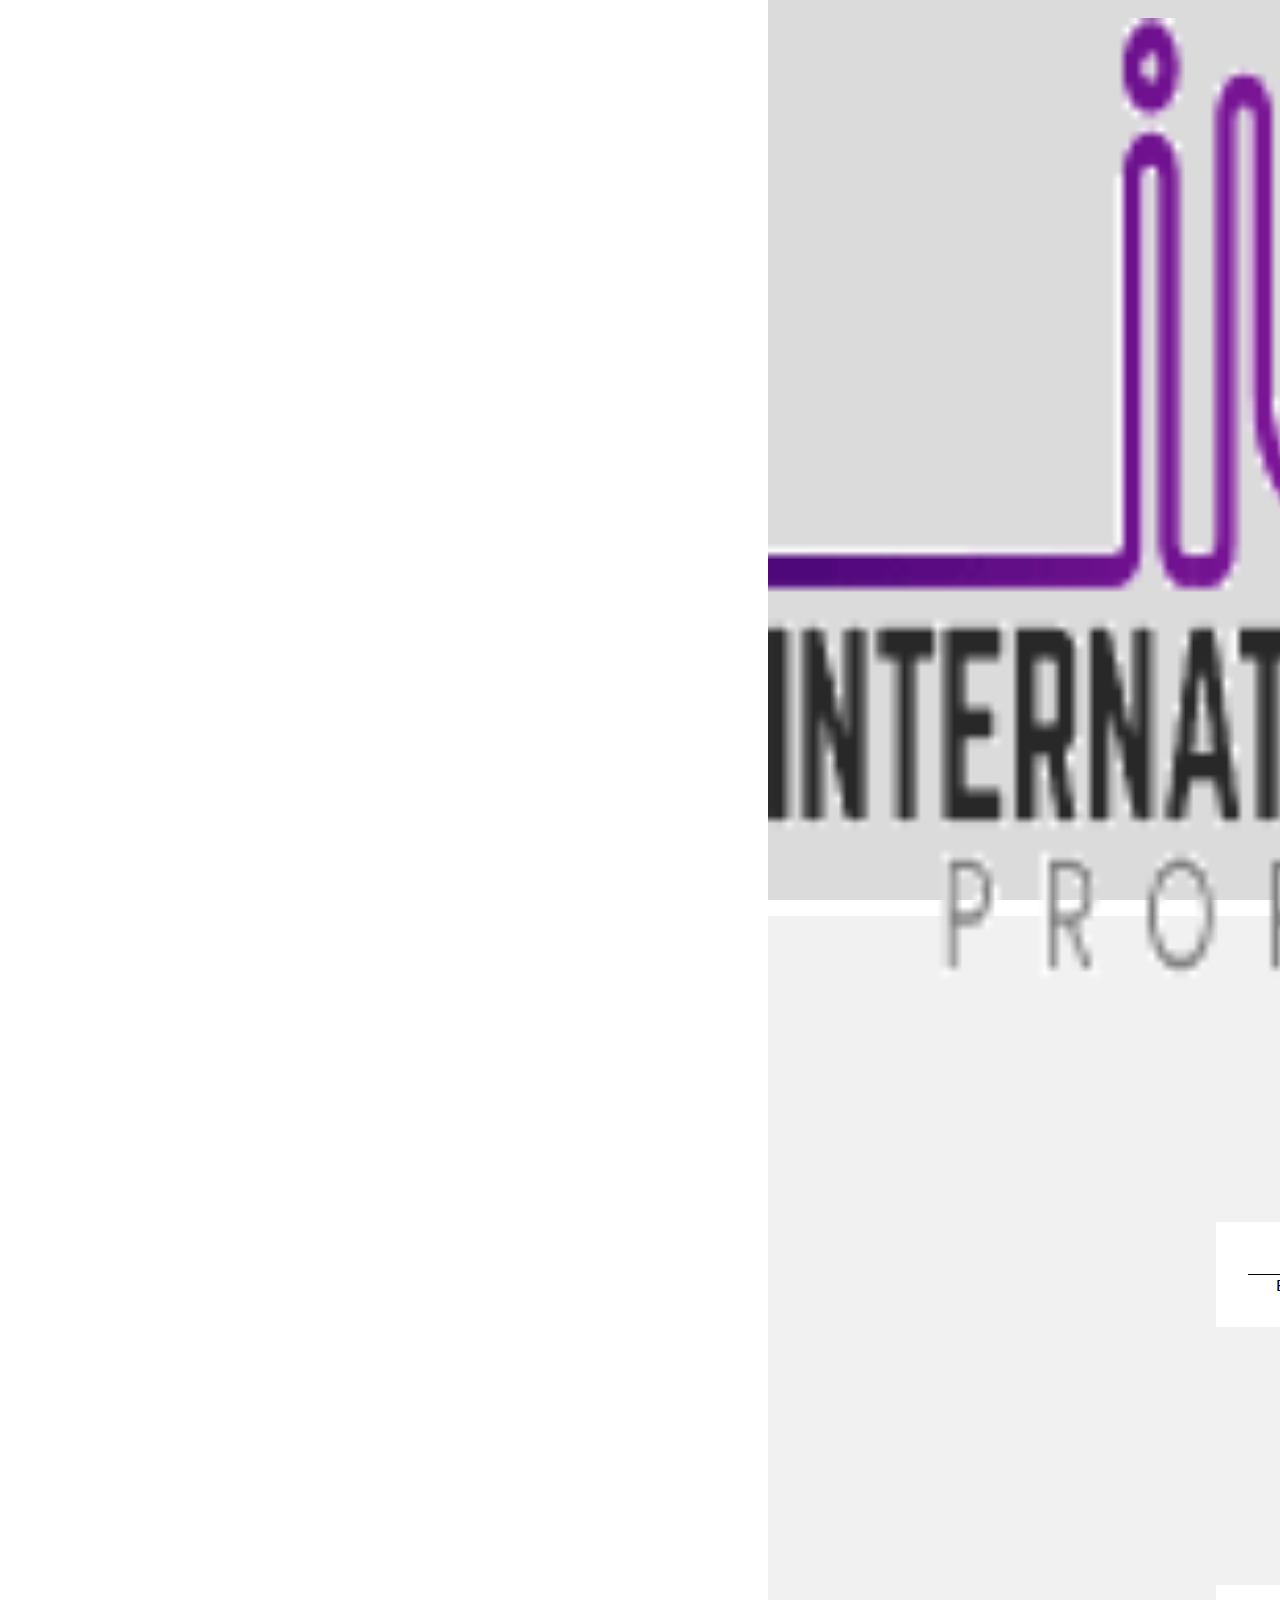
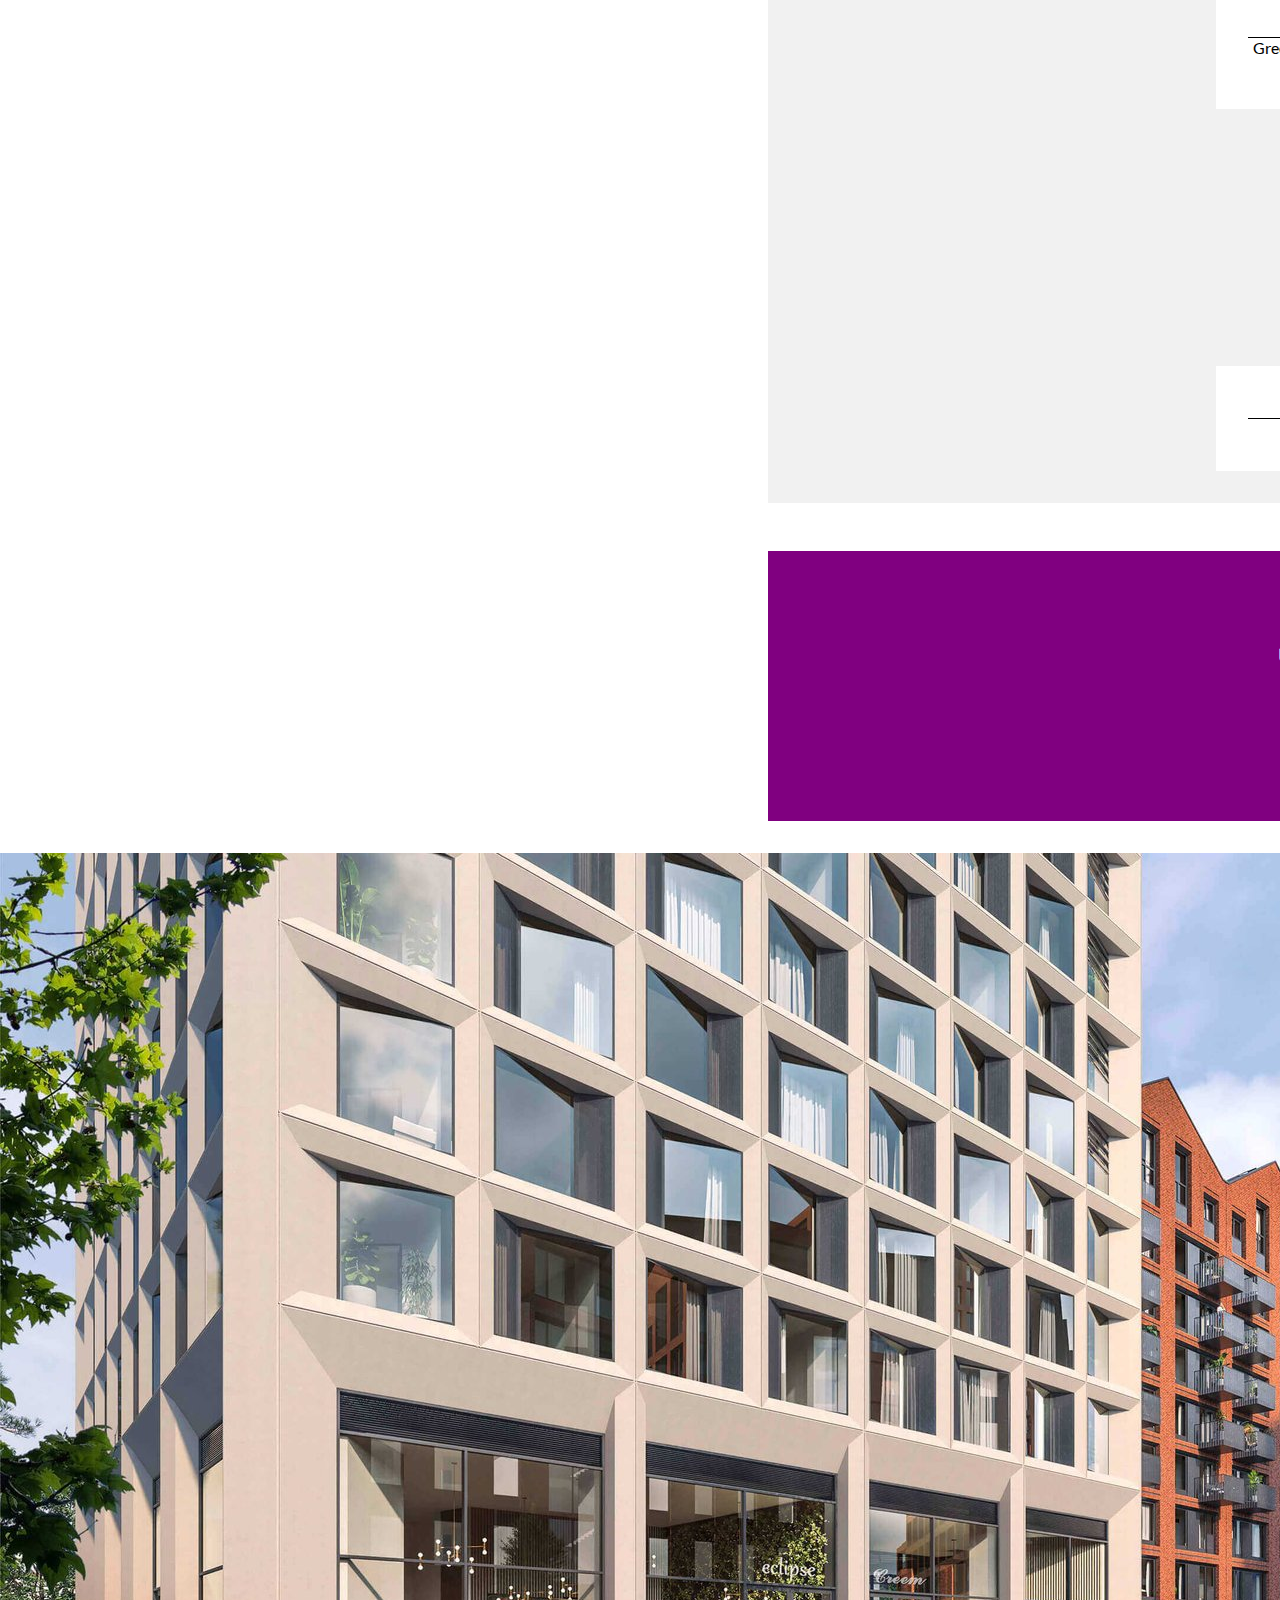
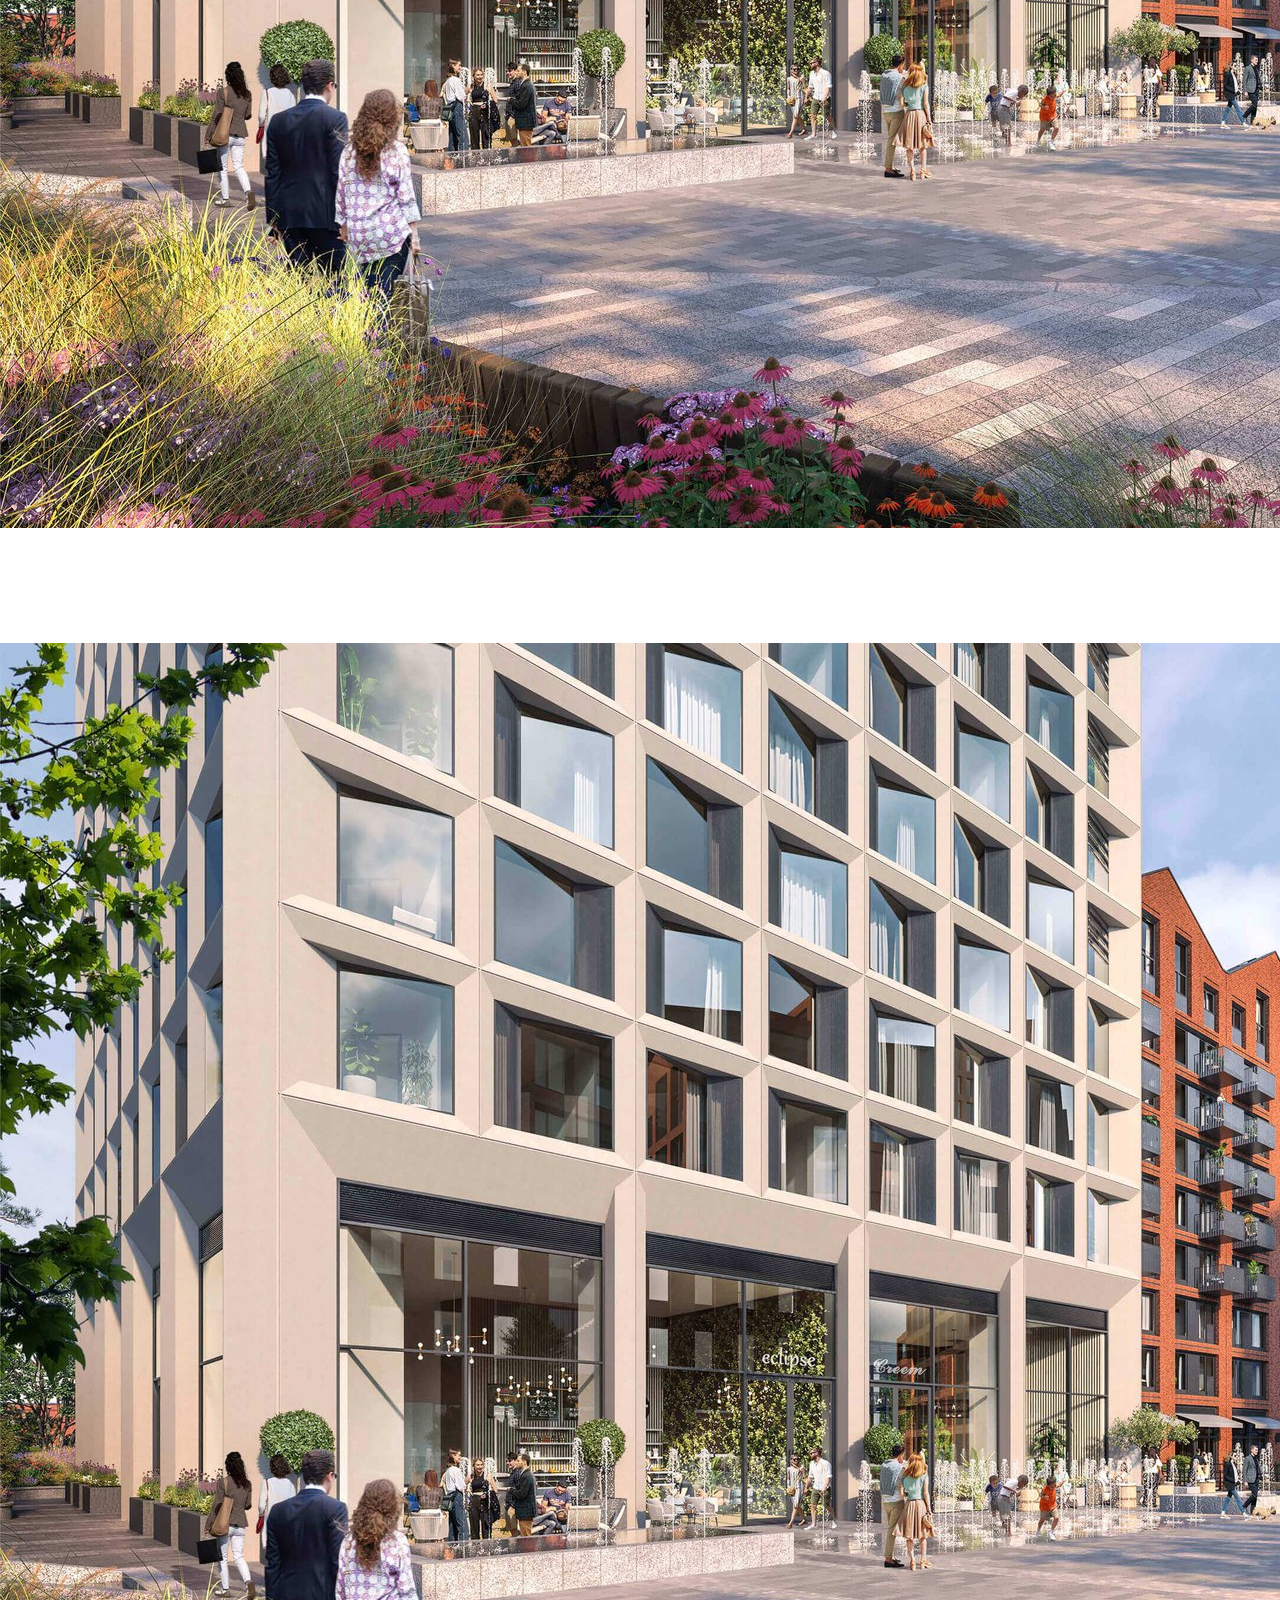
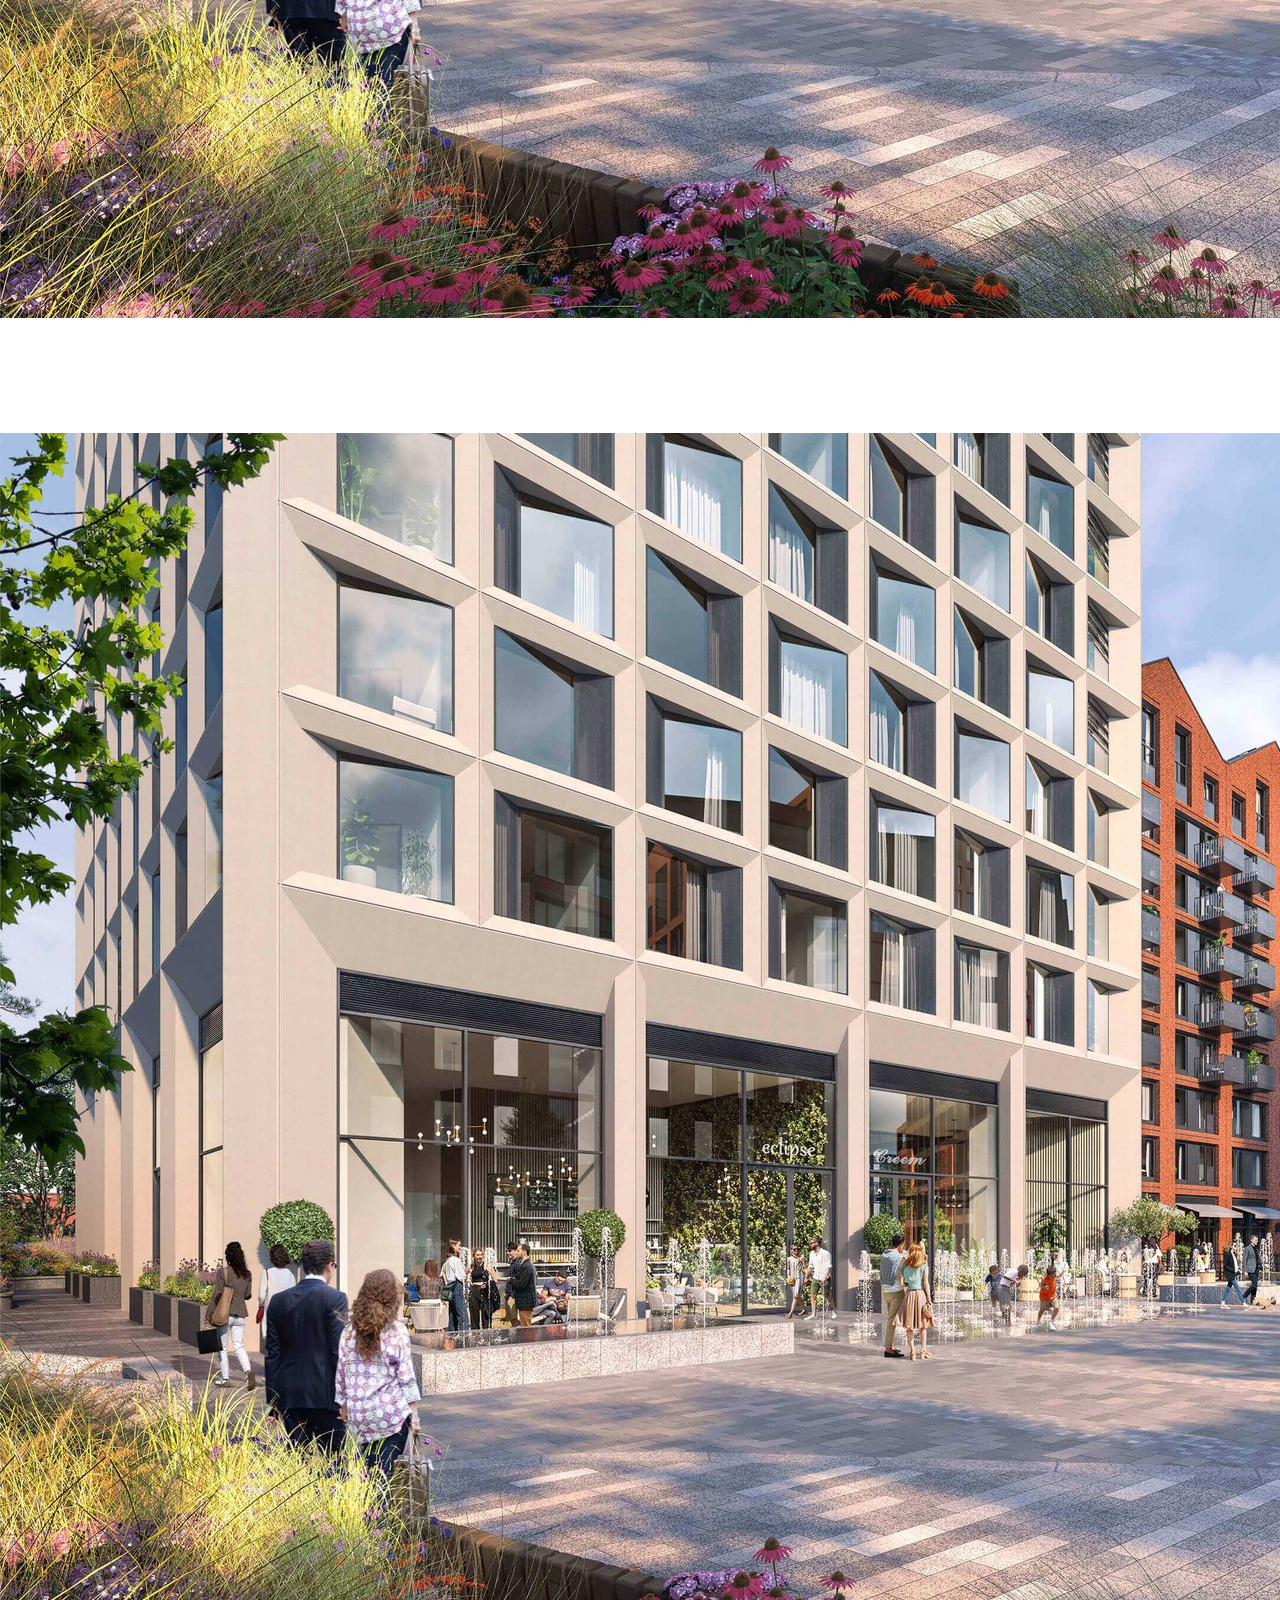
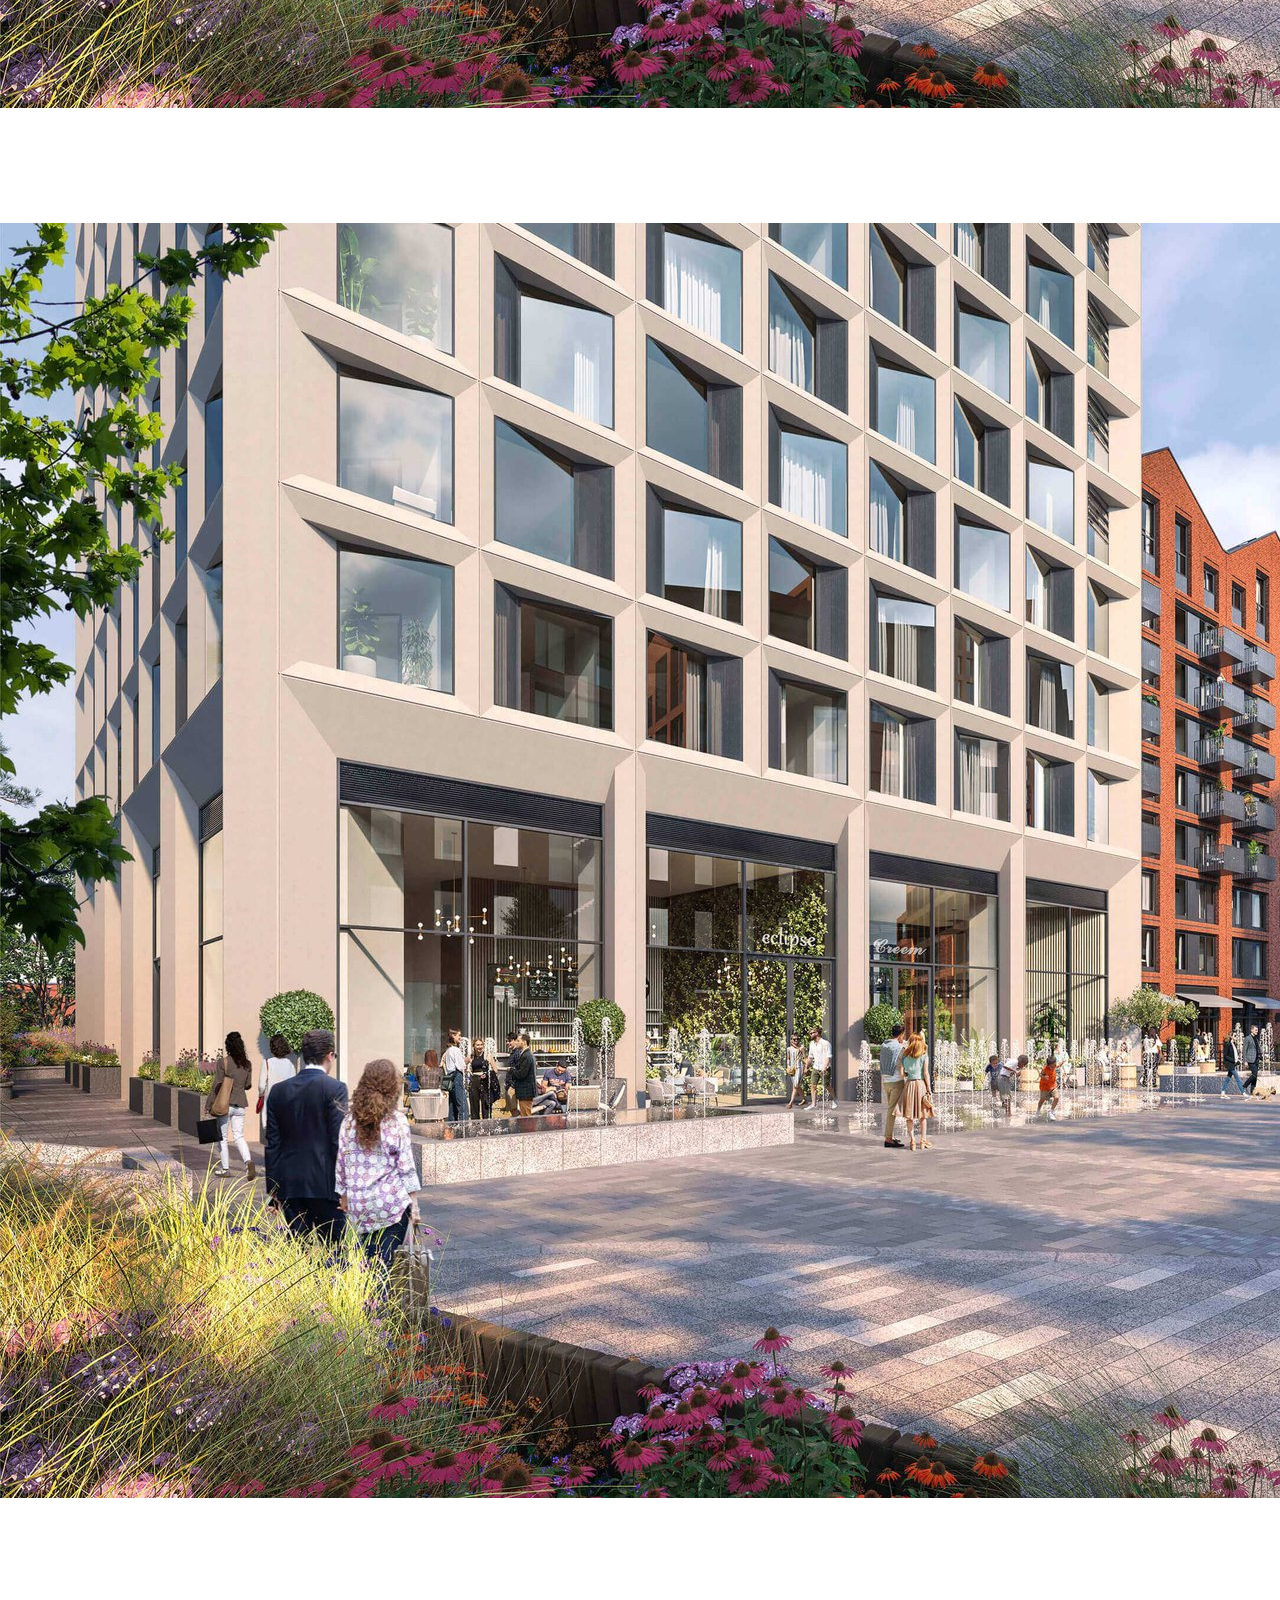
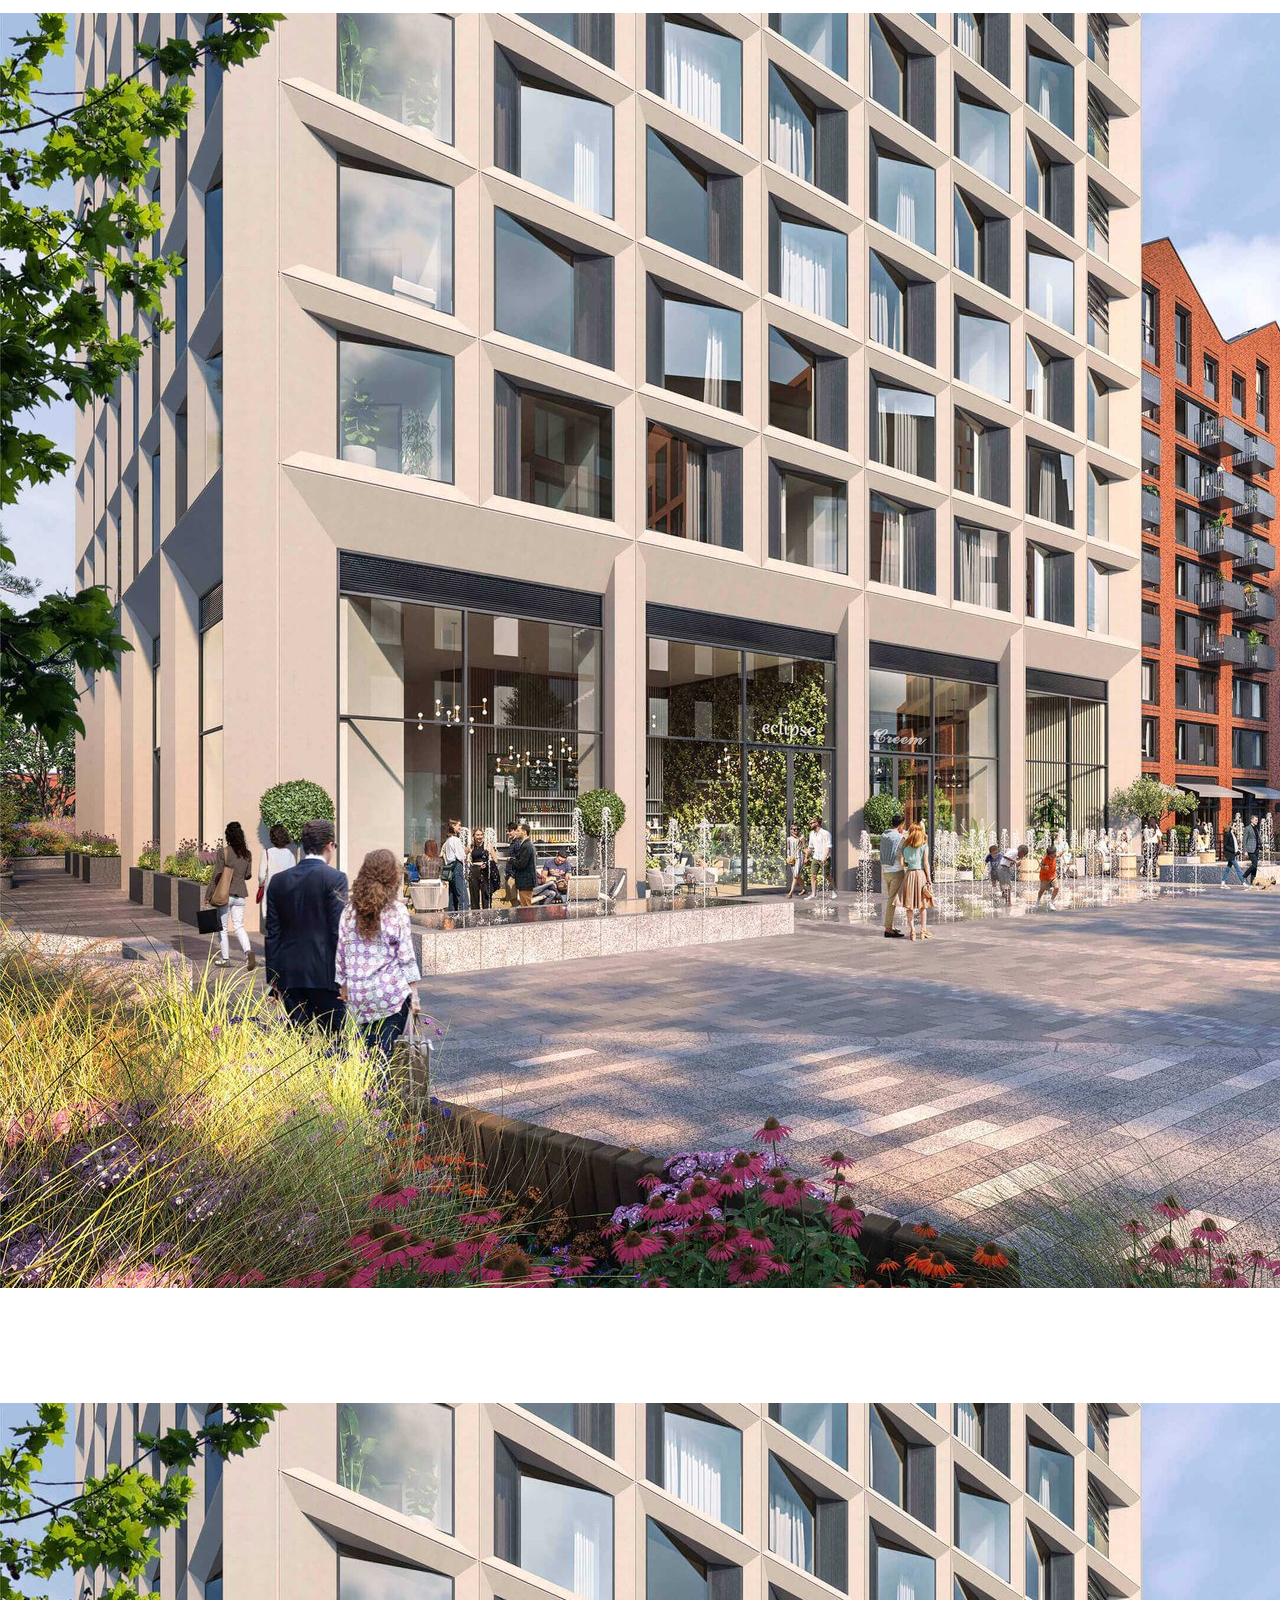
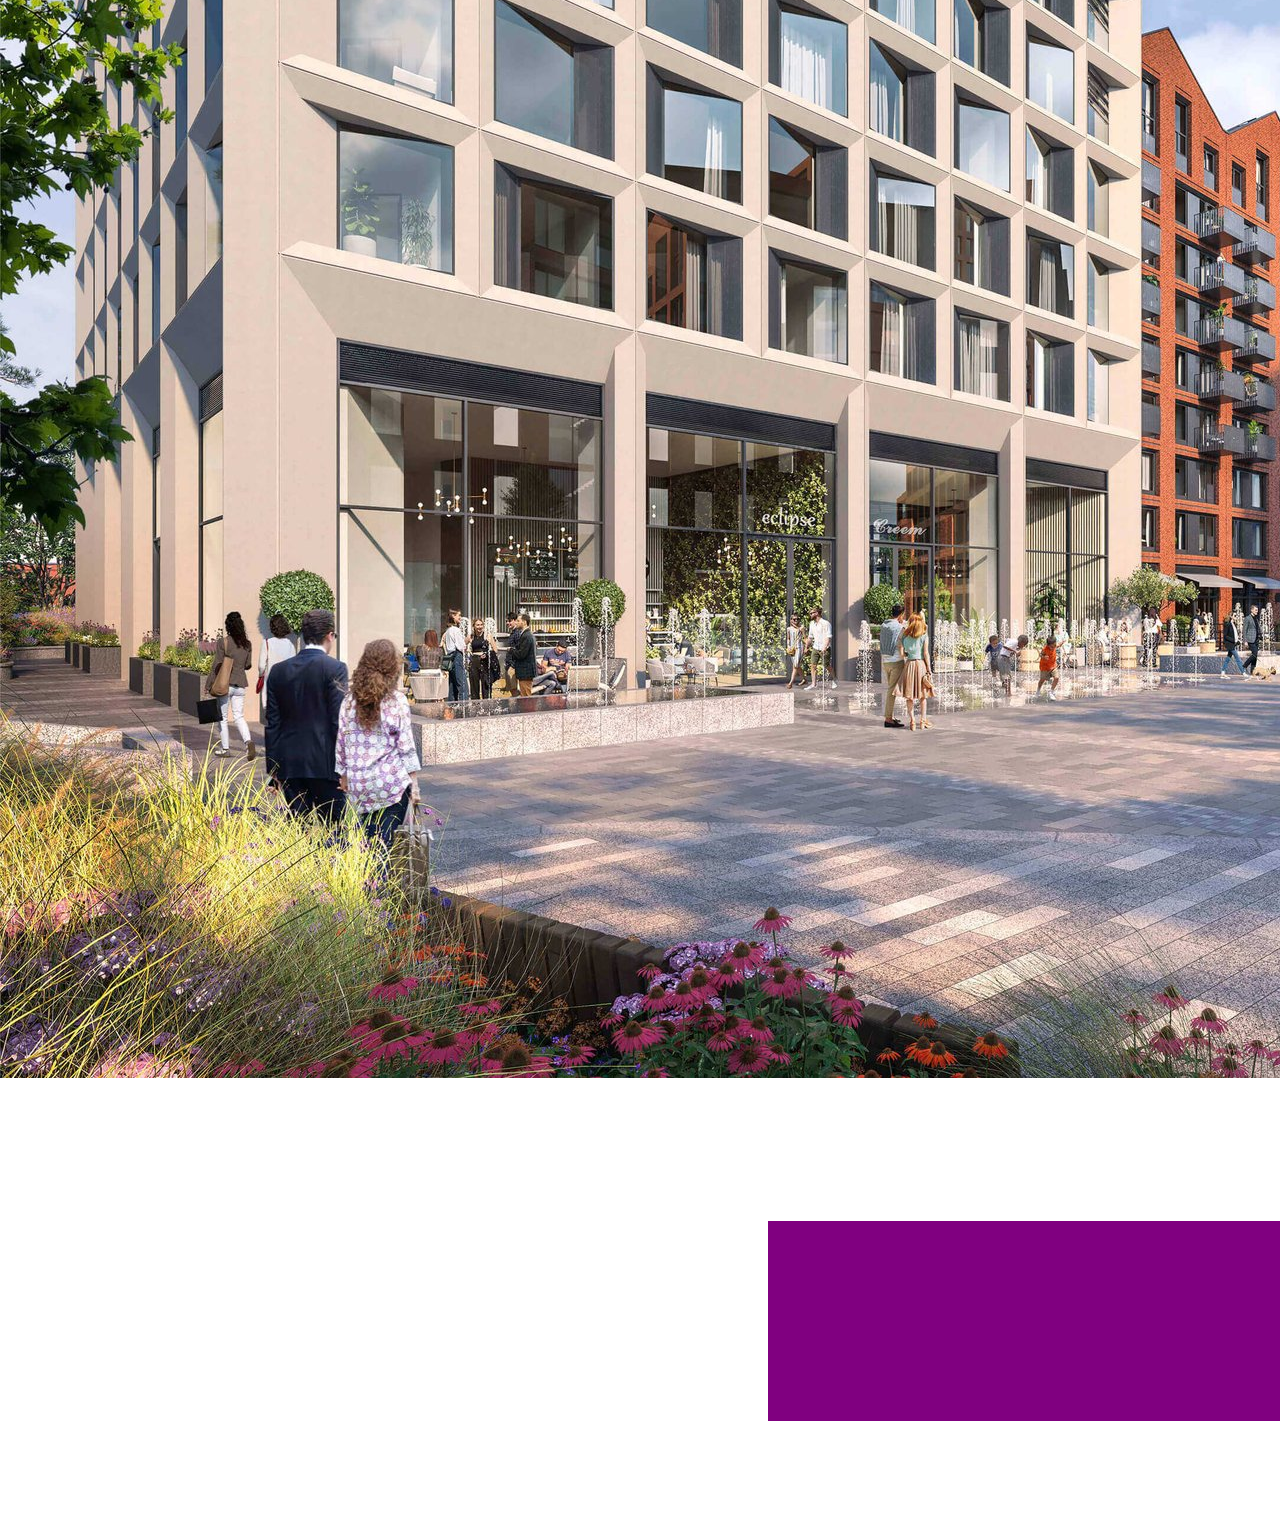
<file: contactus.html>
<!DOCTYPE html>
<html lang="en">
  <head>
    <meta charset="UTF-8" />
    <meta http-equiv="X-UA-Compatible" content="IE=edge" />
    <meta name="viewport" content="width=device-width, initial-scale=1.0" />
    <title>تواصل معنا</title>
    <!-- CSS only -->
    <link
      href="https://cdn.jsdelivr.net/npm/bootstrap@5.2.3/dist/css/bootstrap.min.css"
      rel="stylesheet"
      integrity="sha384-rbsA2VBKQhggwzxH7pPCaAqO46MgnOM80zW1RWuH61DGLwZJEdK2Kadq2F9CUG65"
      crossorigin="anonymous"
    />
    <link rel="stylesheet" href="css/all.min.css" />
    <link rel="stylesheet" href="css/style.css" />
    <link rel="stylesheet" href="css/media.css" />
  </head>
  <body dir="rtl">
    <!-- section navbar -->
    <div class="back-ground">
      <nav class="mainnav navbar navbar-expand-lg">
        <div class="container-fluid">
          <button
            class="navbar-toggler"
            type="button"
            data-bs-toggle="collapse"
            data-bs-target="#navbarSupportedContent"
            aria-controls="navbarSupportedContent"
            aria-expanded="false"
            aria-label="Toggle navigation"
          >
            <span class="navbar-toggler-icon"></span>
          </button>
          <a class="navbar-brand" href="#"
            ><img src="img/Logo-0211.png" class="logo" alt="img"
          /></a>
          <div class="collapse navbar-collapse" id="navbarSupportedContent">
            <ul class="navbar-nav me-auto mb-2 mx-5 mb-lg-0">
              <li class="nav-item">
                <a class="nav-link" href="home.html">الصفحة الرئيسية</a>
              </li>
              <li class="nav-item">
                <a class="nav-link" href="index.html">الملف الشخصي</a>
              </li>
              <li class="nav-item">
                <a class="nav-link" href="property.html">العقارات</a>
              </li>
              <li class="nav-item">
                <a class="nav-link" href="contactus.html">تواصل معنا</a>
              </li>

              <div class="lang">
                <a class="lang-btn" href="contactus-LtR.html">English</a>
              </div>
            </ul>
          </div>
          <div class="search-icon">
            <a href="search.html"><i class="fas fa-search search"></i></a>
          </div>
        </div>
      </nav>
      <div class="contact-us text-center">
        <h3 class="contact">للتواصل معنا</h3>
        <h1 class="phone">0208 126 3232</h1>
        <h5 class="email">info@adeer-uk.com</h5>
      </div>
    </div>
    <div class="section-our-offices">
      <div class="container-fluid mt-5">
        <h3 class="our-offices text-center mb-5">المكاتب</h3>
        <div class="row">
          <div
            class="col-sm-12 col-md-12 col-lg-6 col-xl-4 col-xxl-4 column-one"
          >
            <div class="head"><h4>كينغستون أبون التايمز</h4></div>
            <div class="description-of-head">
              <p>145 طريق لندن، كينغستون أبون تيمز، KT2 6SR</p>
            </div>
          </div>
          <div
            class="col-sm-12 col-md-12 col-lg-6 col-xl-4 col-xxl-4 column-two"
          >
            <div class="head"><h4>كارتر لين، لندن EC4</h4></div>
            <div class="description-of-head">
              <p>71-73 كارتر لين، كارتر لين، EC4V 5EQ</p>
            </div>
          </div>
          <div
            class="col-sm-12 col-md-12 col-lg col-xl-4 col-xxl-4 column-three"
          >
            <div class="head"><h4>كليركينويل</h4></div>
            <div class="description-of-head">
              <p>29 طريق كليركينويل، كليركينويل، EC1M 5TA</p>
            </div>
          </div>
        </div>
        <div class="row">
          <div
            class="col-sm-12 col-md-12 col-lg-6 col-xl-4 col-xxl-4 column-one"
          >
            <div class="head"><h4>إيلينغ</h4></div>
            <div class="description-of-head">
              <p>52-53 المركز التجاري، إيلينغ، دبليو 5 3TA</p>
            </div>
          </div>
          <div
            class="col-sm-12 col-md-12 col-lg-6 col-xl-4 col-xxl-4 column-two"
          >
            <div class="head"><h4>وسط المدينة، لندن WC1</h4></div>
            <div class="description-of-head">
              <p>12-18 طريق ثيوبالدز، وسط المدينة، WC1X 8SL</p>
            </div>
          </div>
          <div
            class="col-sm-12 col-md-12 col-lg col-xl-4 col-xxl-4 column-three"
          >
            <div class="head"><h4>مايفير</h4></div>
            <div class="description-of-head">
              <p>25 Green Street، London Road، Mayfair، W1K 7AX</p>
            </div>
          </div>
        </div>
        <div class="row">
          <div
            class="col-sm-12 col-md-12 col-lg-6 col-xl-4 col-xxl-4 column-one"
          >
            <div class="head"><h4>بيكاديلي</h4></div>
            <div class="description-of-head">
              <p>11 Golden Square, Piccadilly, W1F 9JB</p>
            </div>
          </div>
          <div
            class="col-sm-12 col-md-12 col-lg-6 col-xl-4 col-xxl-4 column-two"
          >
            <div class="head"><h4>شورديتش</h4></div>
            <div class="description-of-head">
              <p>114-116 طريق الستار، شورديتش، EC2A 3AH</p>
            </div>
          </div>
          <div
            class="col-sm-12 col-md-12 col-lg col-xl-4 col-xxl-4 column-three"
          >
            <div class="head"><h4>ميدان سوهو</h4></div>
            <div class="description-of-head">
              <p>36 ميدان سوهو، سوهو، W1K 3QY</p>
            </div>
          </div>
        </div>
      </div>
    </div>

    <div class="section-book-free text-center">
      <div class="container-fluid">
        <div class="bookfree">
          <h2>تقييم مجاني للحجز</h2>
          <p>انقر أدناه لحجز تقييم مع أحد أعضاء فريقنا</p>
          <a href="#" class="booknow">احجز الان</a>
        </div>
      </div>
    </div>

    <div class="section-cards">
      <div class="container-fluid">
        <div class="row">
          <div class="col-sm-12 col-md-12 col-lg-6 col-xl-4 col-xxl-4">
            <div class="card mb-2">
              <img
                src="img/25596080_32899366.jpg"
                class="card-img-top"
                alt=""
              />
              <div class="card-body">
                <h5 class="card-title">$316.000</h5>
                <p class="card-text">حدائق بانكسايد، RG2</p>
                <p class="icon">
                  <i class="fas fa-home px-3"></i>
                  <i class="fas fa-sink"></i>
                </p>
              </div>
            </div>
          </div>
          <div class="col-sm-12 col-md-12 col-lg-6 col-xl-4 col-xxl-4">
            <div class="card mb-2">
              <img
                src="img/25596080_32899366.jpg"
                class="card-img-top"
                alt=""
              />
              <div class="card-body">
                <h5 class="card-title">$316.000</h5>
                <p class="card-text">حدائق بانكسايد، RG2</p>
                <p class="icon">
                  <i class="fas fa-home px-3"></i>
                  <i class="fas fa-sink"></i>
                </p>
              </div>
            </div>
          </div>
          <div class="col-sm-12 col-md-12 col-lg col-xl-4 col-xxl-4">
            <div class="card mb-5">
              <img
                src="img/25596080_32899366.jpg"
                class="card-img-top"
                alt=""
              />
              <div class="card-body">
                <h5 class="card-title">$316.000</h5>
                <p class="card-text">حدائق بانكسايد، RG2</p>
                <p class="icon">
                  <i class="fas fa-home px-3"></i>
                  <i class="fas fa-sink"></i>
                </p>
              </div>
            </div>
          </div>
        </div>
        <div class="row">
          <div class="col-sm-12 col-md-12 col-lg-6 col-xl-4 col-xxl-4">
            <div class="card mb-2">
              <img
                src="img/25596080_32899366.jpg"
                class="card-img-top"
                alt=""
              />
              <div class="card-body">
                <h5 class="card-title">$316.000</h5>
                <p class="card-text">حدائق بانكسايد، RG2</p>
                <p class="icon">
                  <i class="fas fa-home px-3"></i>
                  <i class="fas fa-sink"></i>
                </p>
              </div>
            </div>
          </div>
          <div class="col-sm-12 col-md-12 col-lg-6 col-xl-4 col-xxl-4">
            <div class="card mb-2">
              <img
                src="img/25596080_32899366.jpg"
                class="card-img-top"
                alt=""
              />
              <div class="card-body">
                <h5 class="card-title">$316.000</h5>
                <p class="card-text">حدائق بانكسايد، RG2</p>
                <p class="icon">
                  <i class="fas fa-home px-3"></i>
                  <i class="fas fa-sink"></i>
                </p>
              </div>
            </div>
          </div>
          <div class="col-sm-12 col-md-12 col-lg col-xl-4 col-xxl-4">
            <div class="card mb-5">
              <img
                src="img/25596080_32899366.jpg"
                class="card-img-top"
                alt=""
              />
              <div class="card-body">
                <h5 class="card-title">$316.000</h5>
                <p class="card-text">حدائق بانكسايد، RG2</p>
                <p class="icon">
                  <i class="fas fa-home px-3"></i>
                  <i class="fas fa-sink"></i>
                </p>
              </div>
            </div>
          </div>
        </div>
        <div class="link-allproperty text-center">
          <a href="property-LtR.html" class="link-view">عرض جميع العقارات</a>
        </div>
      </div>
    </div>

    <div class="section-contact mt-5">
      <div class="container w-100">
        <div class="row">
          <div class="col-sm-12 col-md-12 col-lg-3 col-xl-3 col-xxl-3">
            <p>روابط سريعة</p>
          </div>
          <div class="col-sm-12 col-md-12 col-lg-3 col-xl-3 col-xxl-3">
            <p>المكتب الرئيسي</p>
          </div>
          <div class="col-sm-12 col-md-12 col-lg-3 col-xl-3 col-xxl-3">
            <p>وسائل التواصل الاجتماعي</p>
          </div>
          <div class="col-sm-12 col-md-12 col-lg-3 col-xl-3 col-xxl-3">
            <p>وكالة شريكة</p>
          </div>
        </div>
      </div>
    </div>

    <footer>
      <div class="container-fluid mt-5 text-center">
        <div class="row">
          <div
            class="col-sm-12 col-md-4 col-lg-4 col-xl-4 col-xxl-4 namecompany"
          >
            <h5>أبو ظبي، الإمارات العربية المتحدة</h5>
          </div>
          <div class="col-sm-12 col-md-4 col-lg-4 col-xl-4 col-xxl-4 icons">
            <i class="fas fa-home px-3"></i>
            <i class="fas fa-envelope-square px-3"></i>
            <i class="fas fa-phone-alt px-3"></i>
            <i class="fab fa-instagram"></i>
          </div>
          <div class="col-sm-12 col-md-4 col-lg-4 col-xl-4 col-xxl-4 greeting">
            شكراً لكم ونحن نتطلع إلى العمل معكم
          </div>
        </div>
      </div>
    </footer>
    <!-- <script src="bootstrap.bundle.js"></script> -->
    <!-- JavaScript Bundle with Popper -->
    <script
      src="https://cdn.jsdelivr.net/npm/bootstrap@5.2.3/dist/js/bootstrap.bundle.min.js"
      integrity="sha384-kenU1KFdBIe4zVF0s0G1M5b4hcpxyD9F7jL+jjXkk+Q2h455rYXK/7HAuoJl+0I4"
      crossorigin="anonymous"
    ></script>
  </body>
</html>
</file>
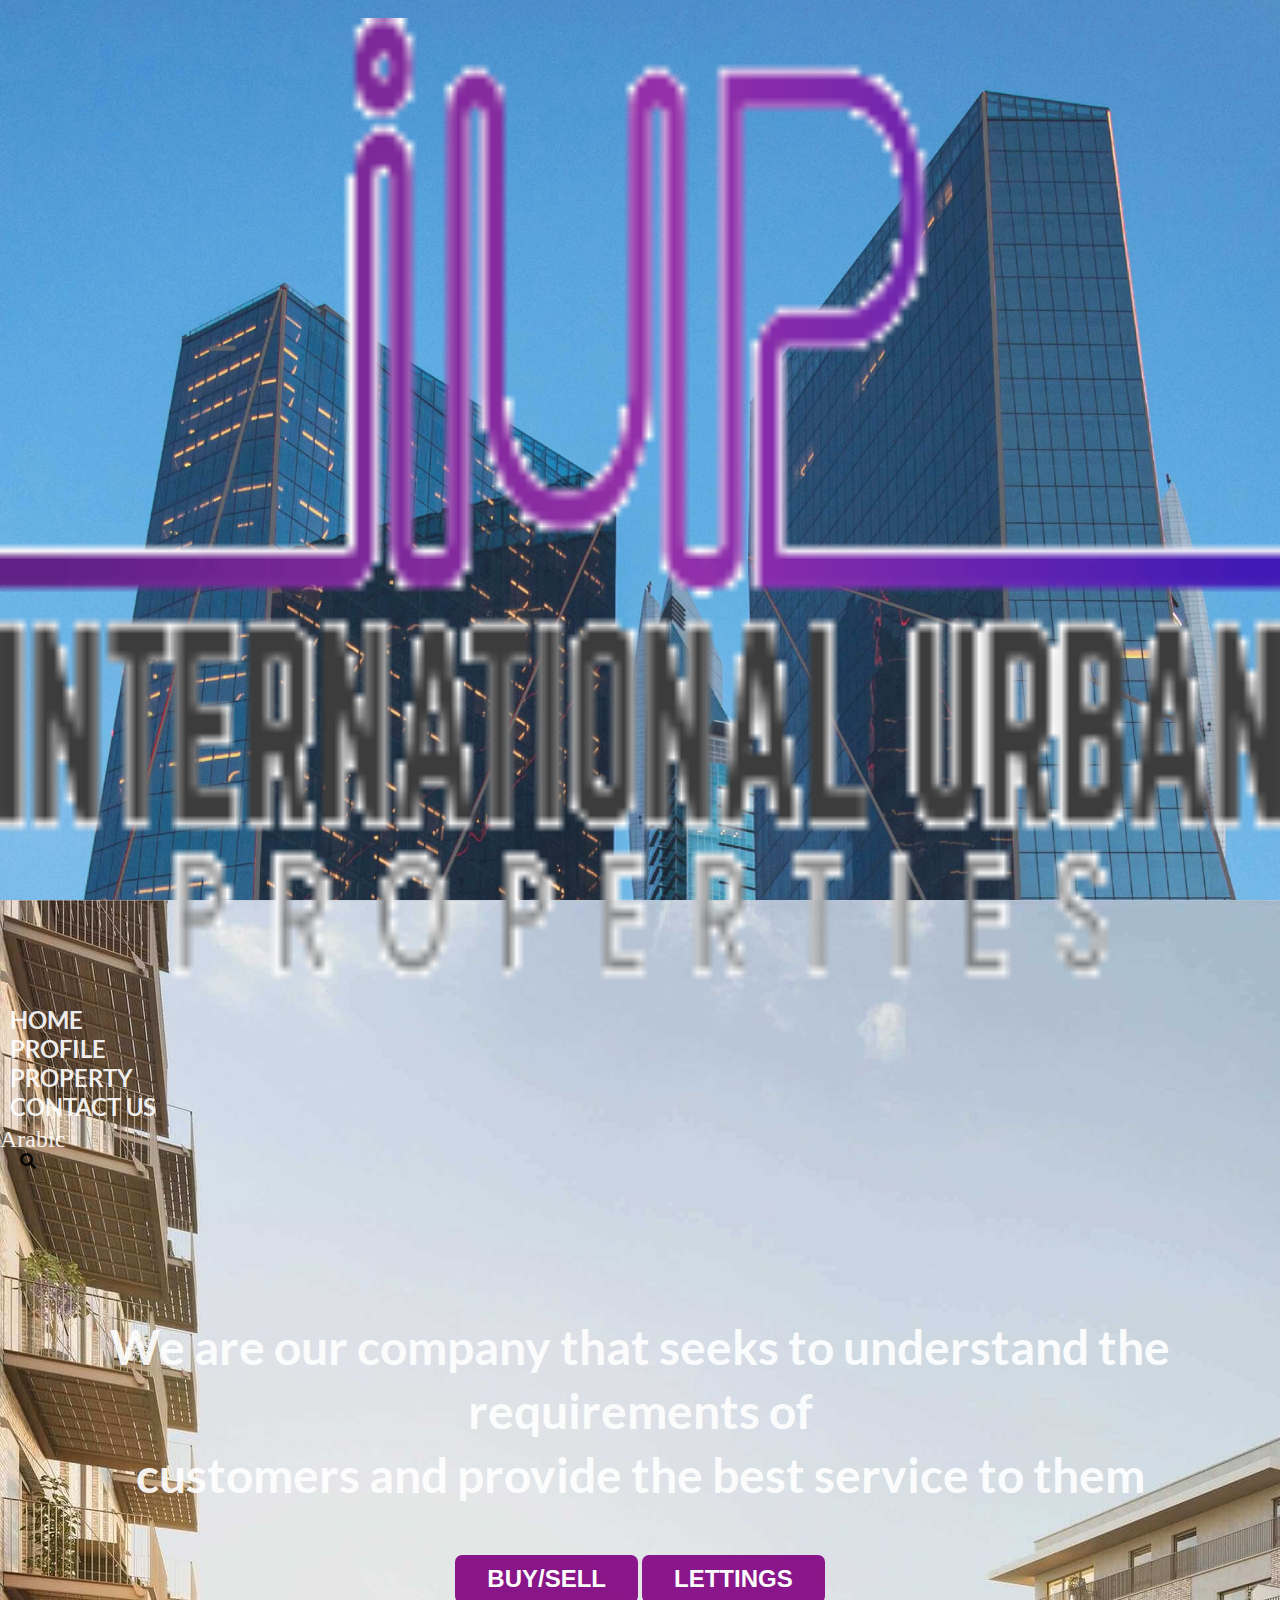
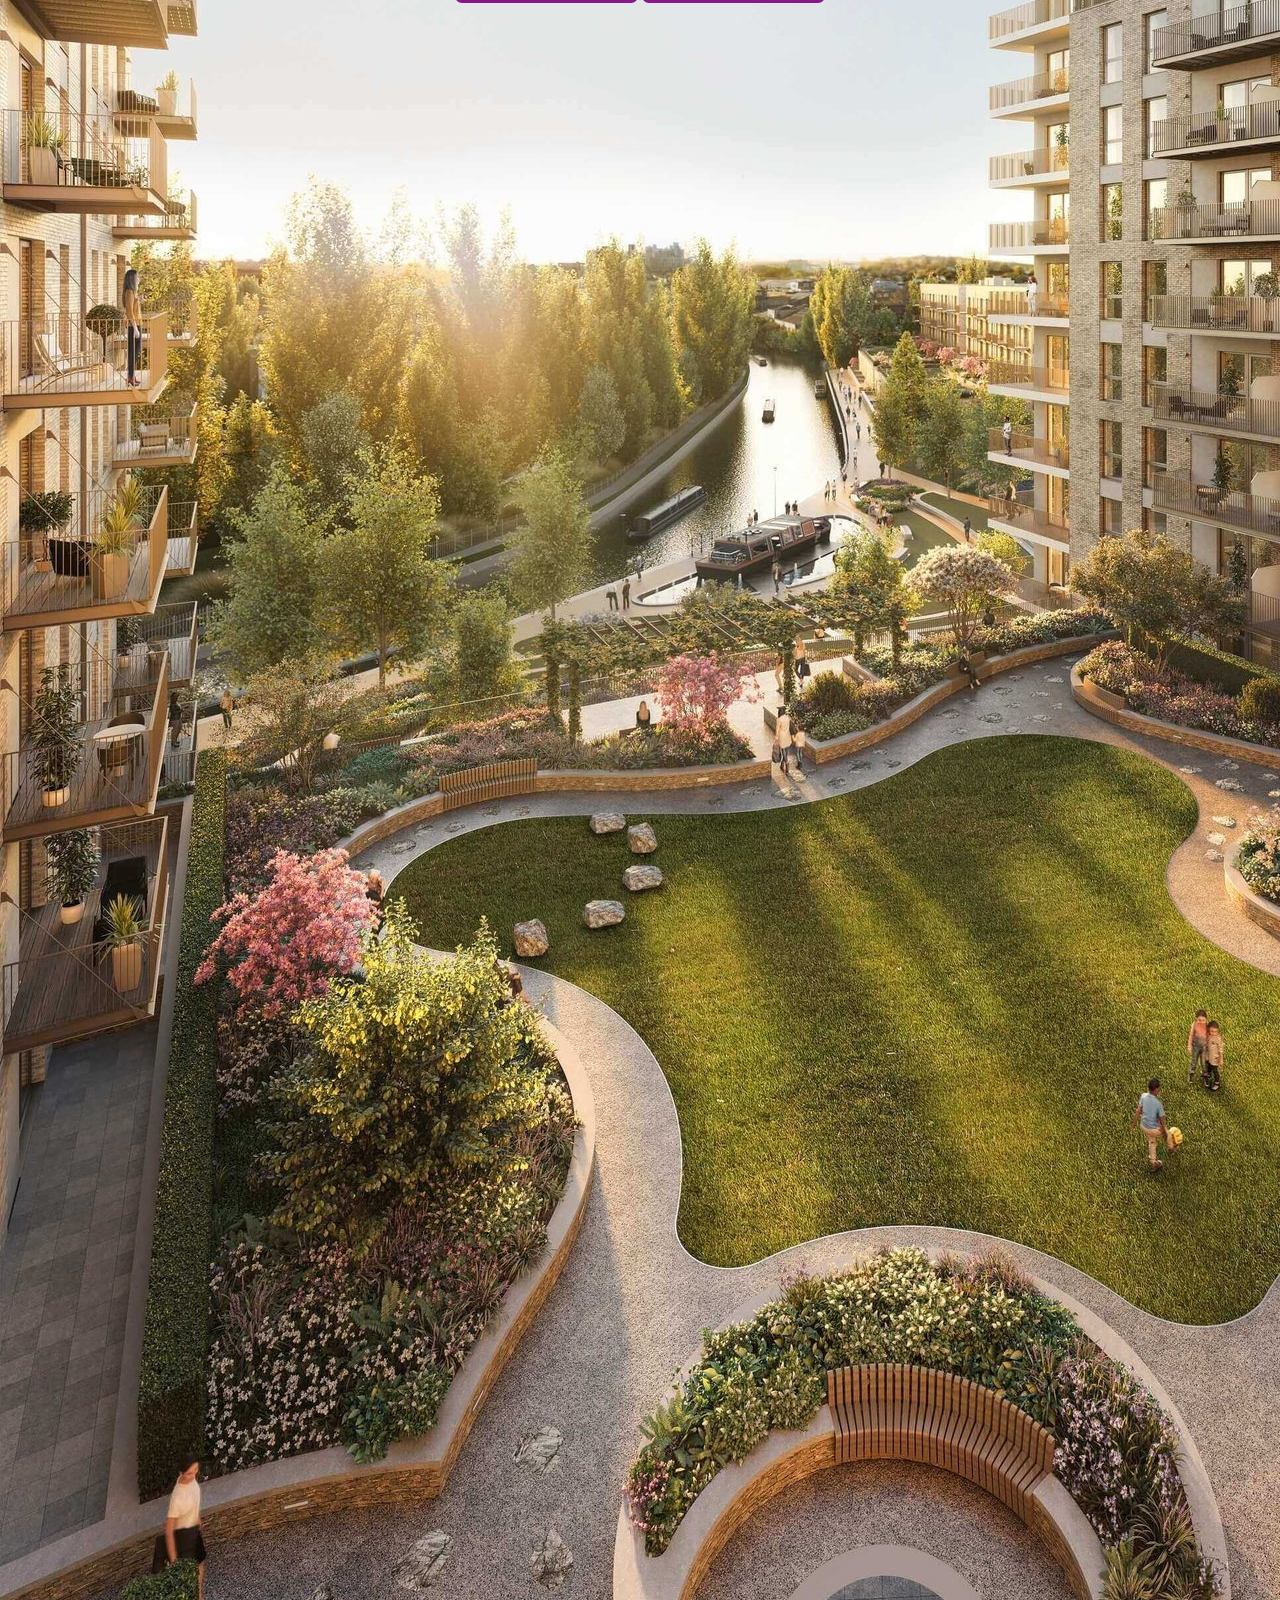
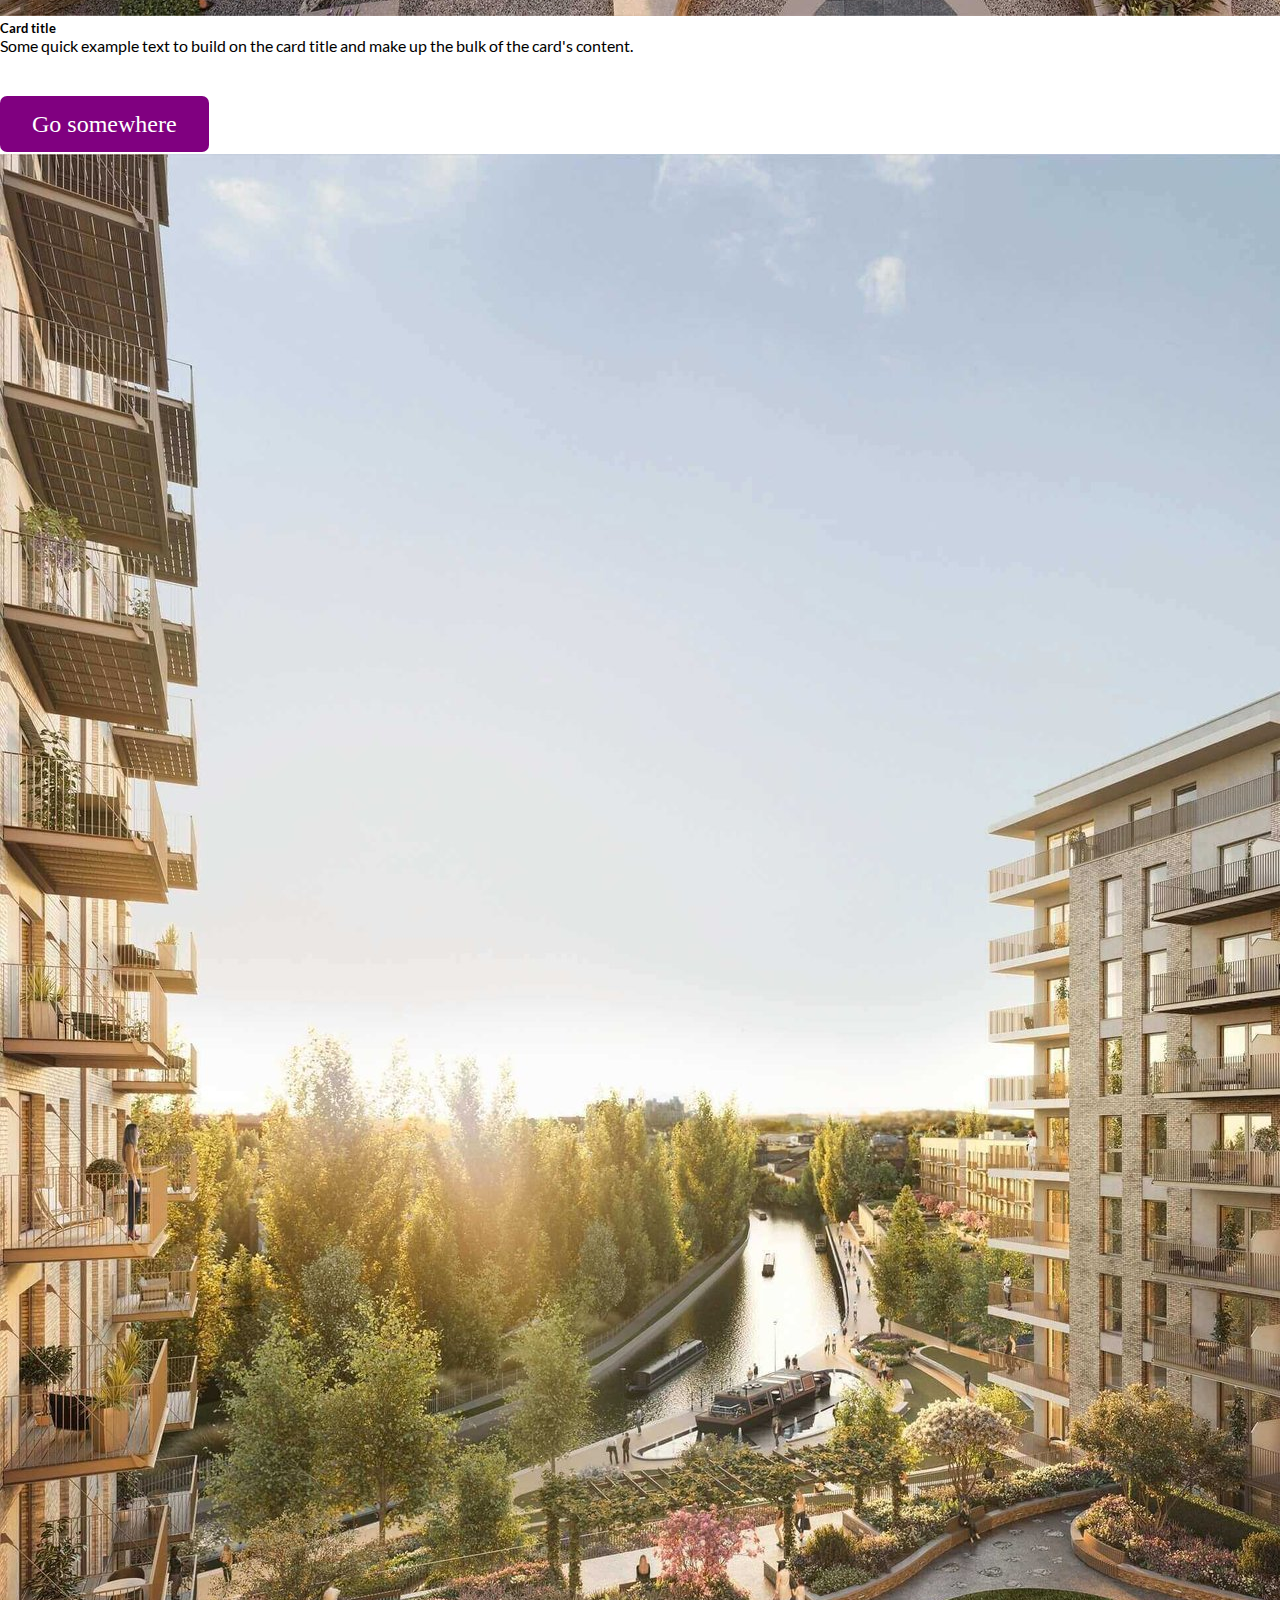
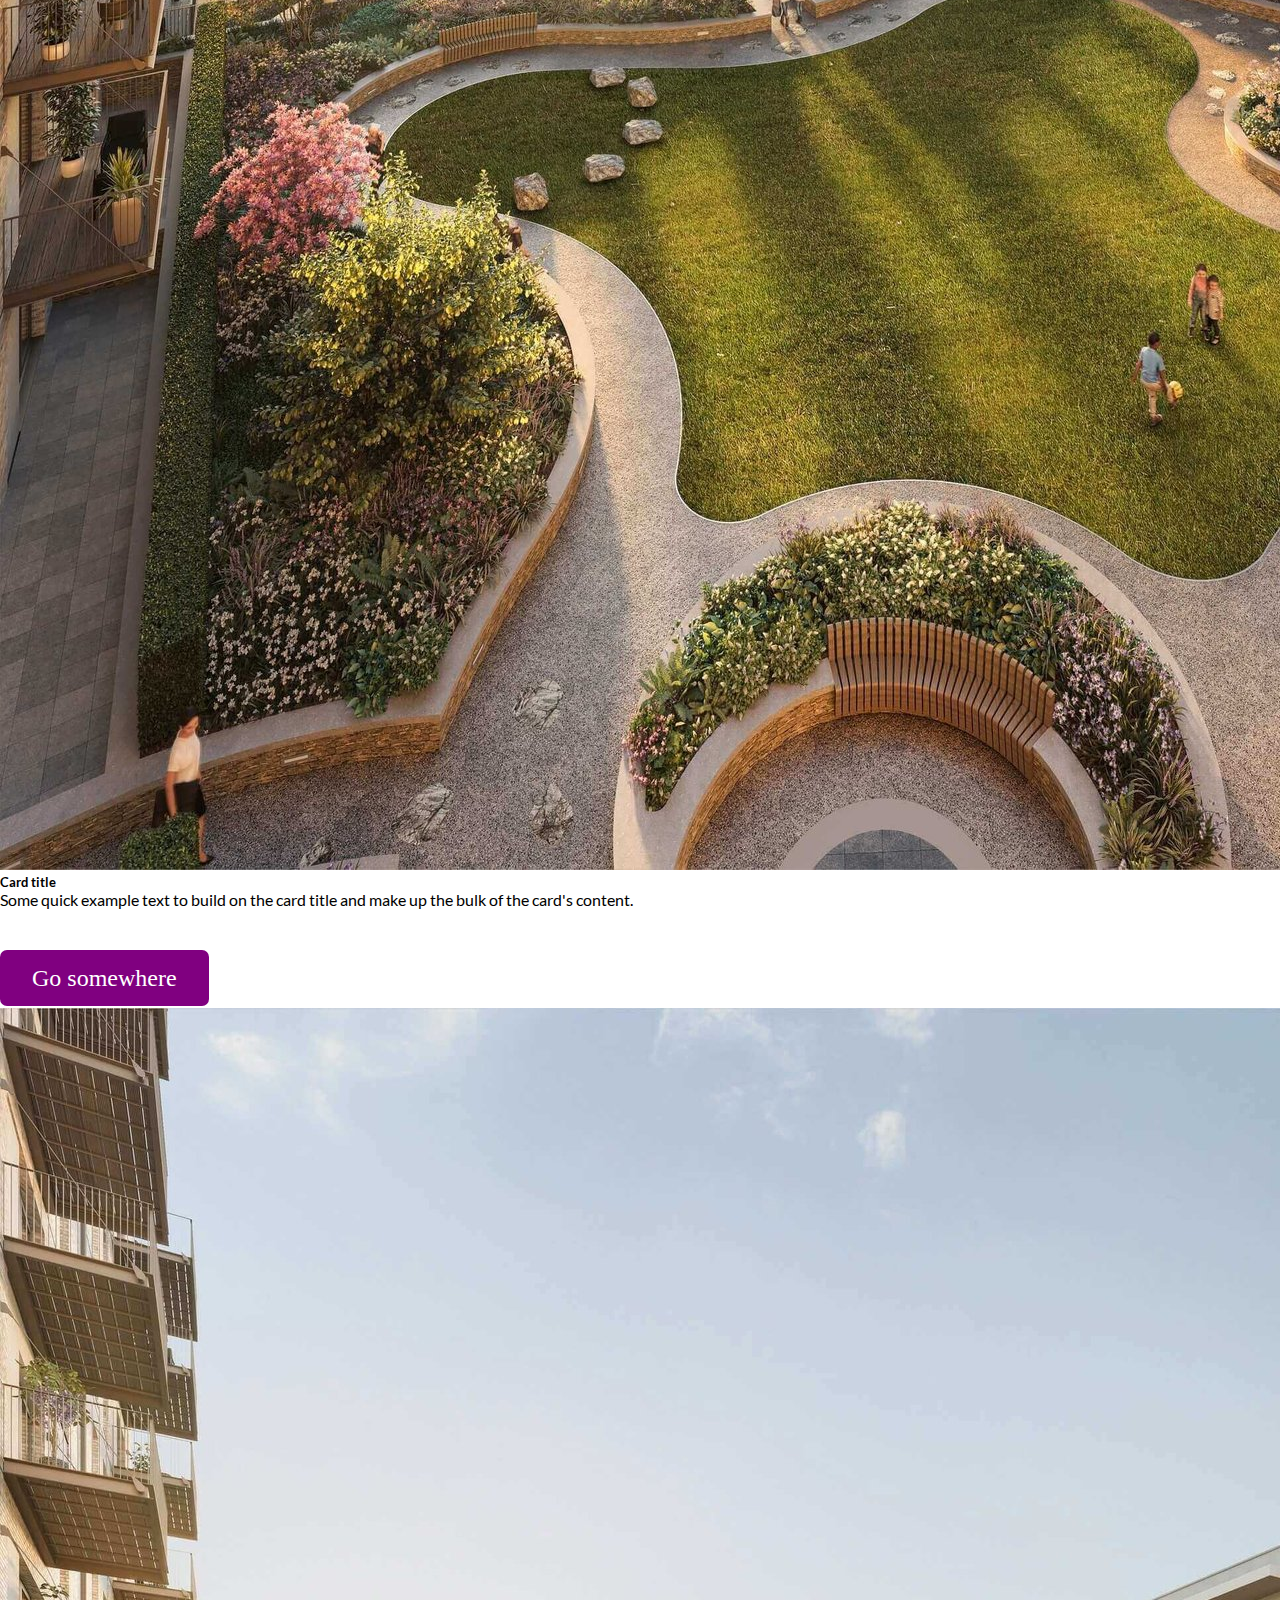
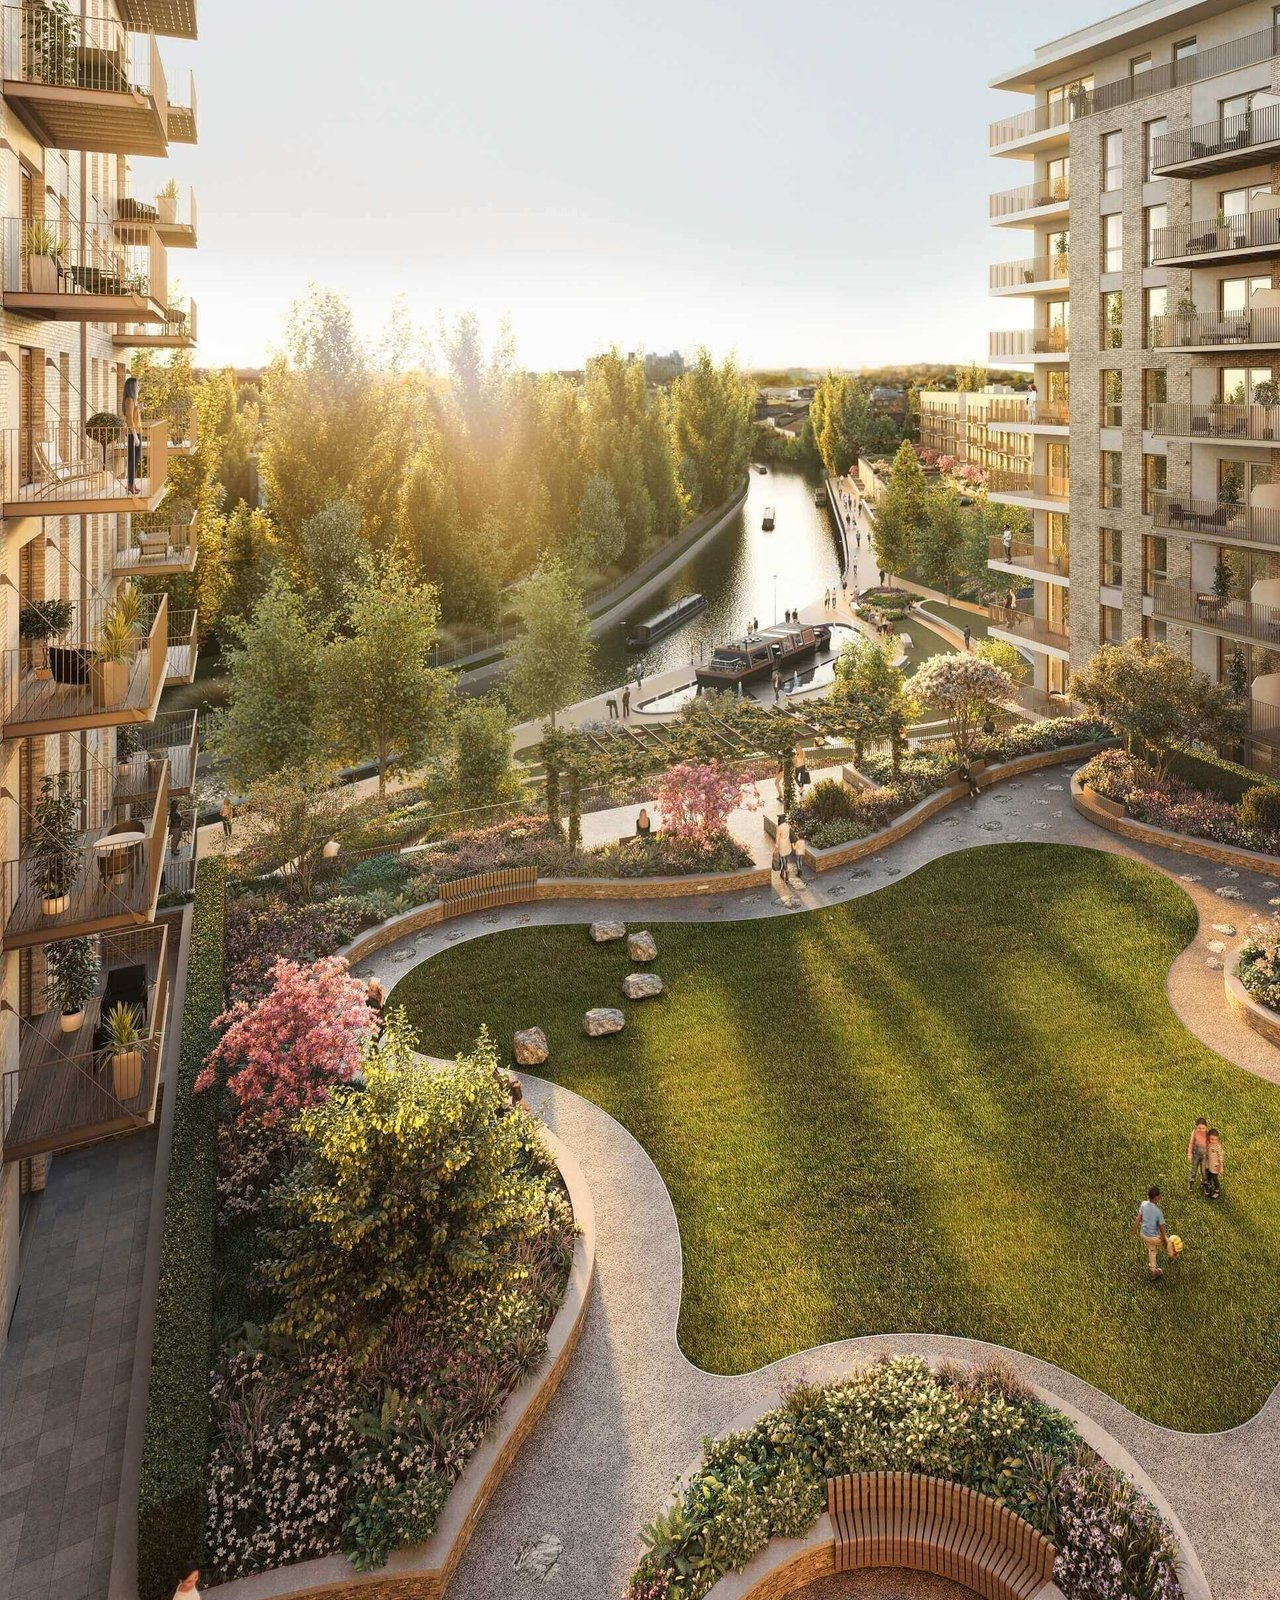
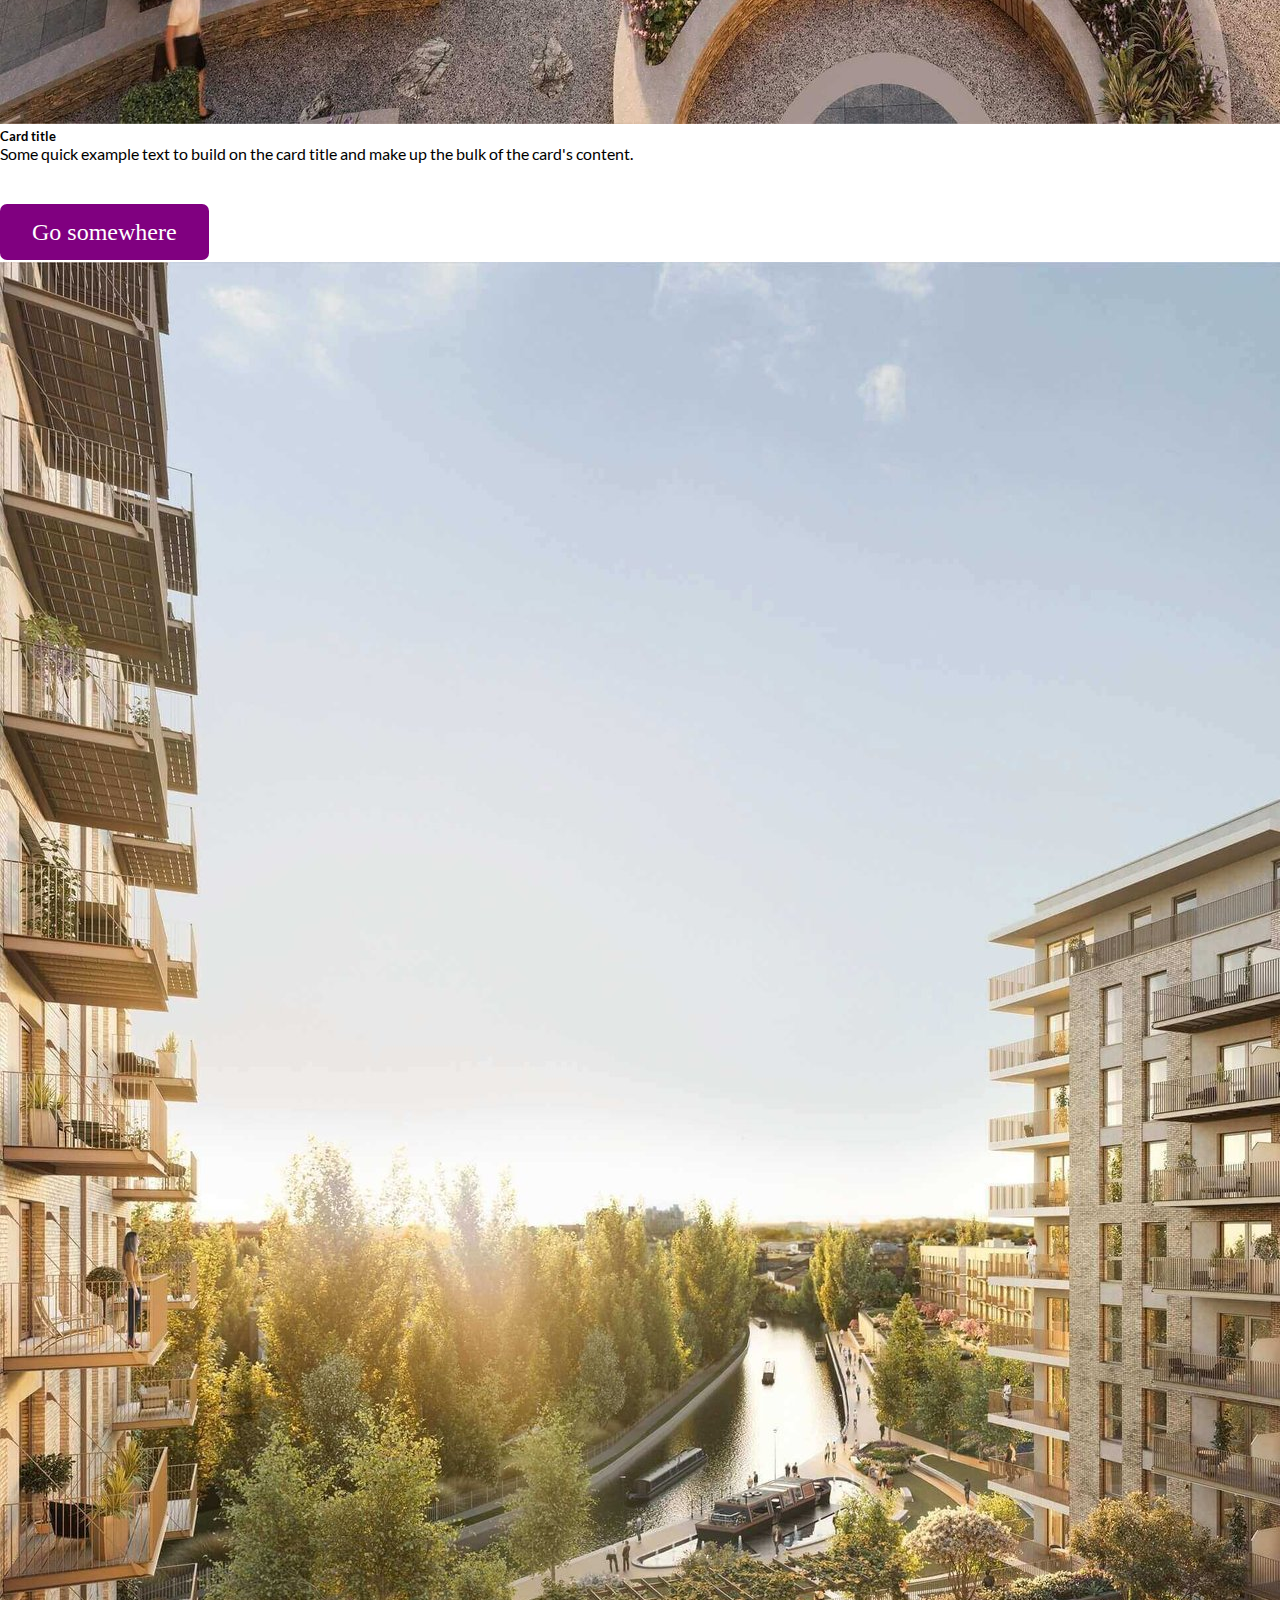
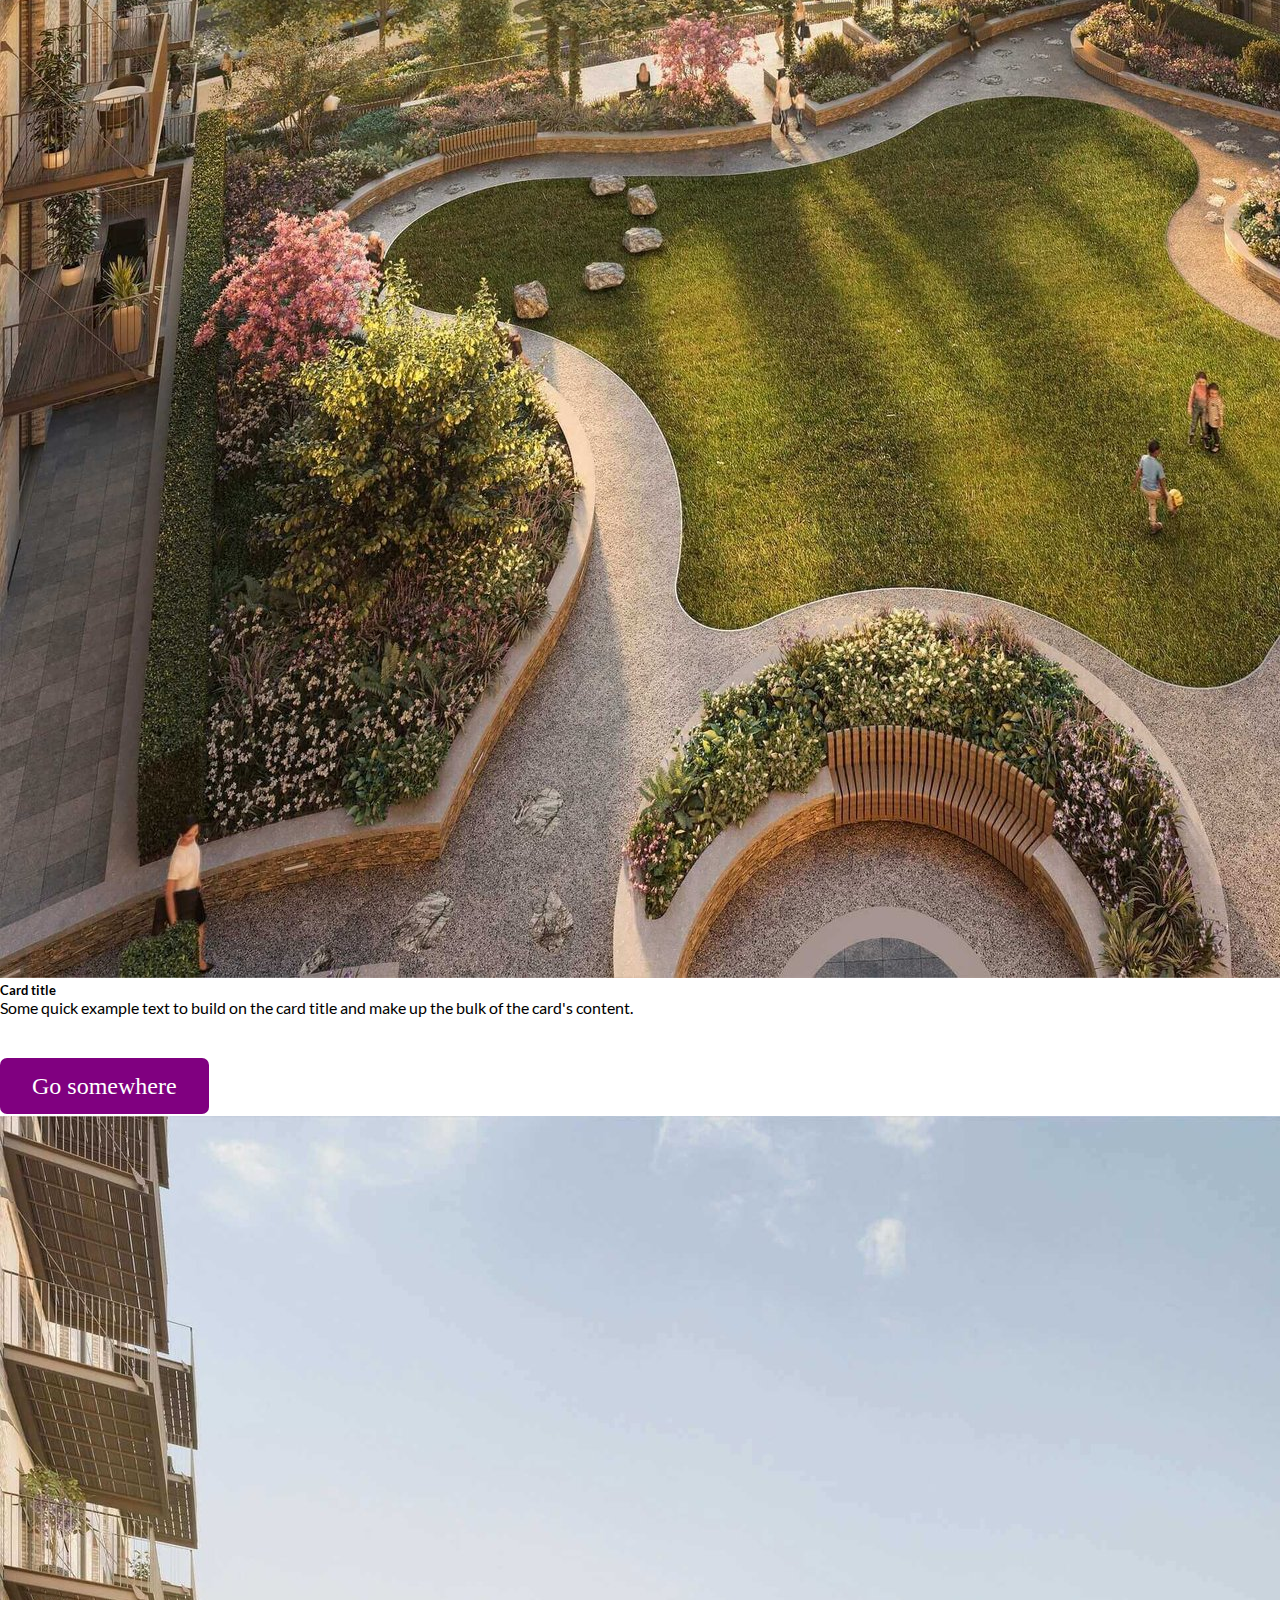
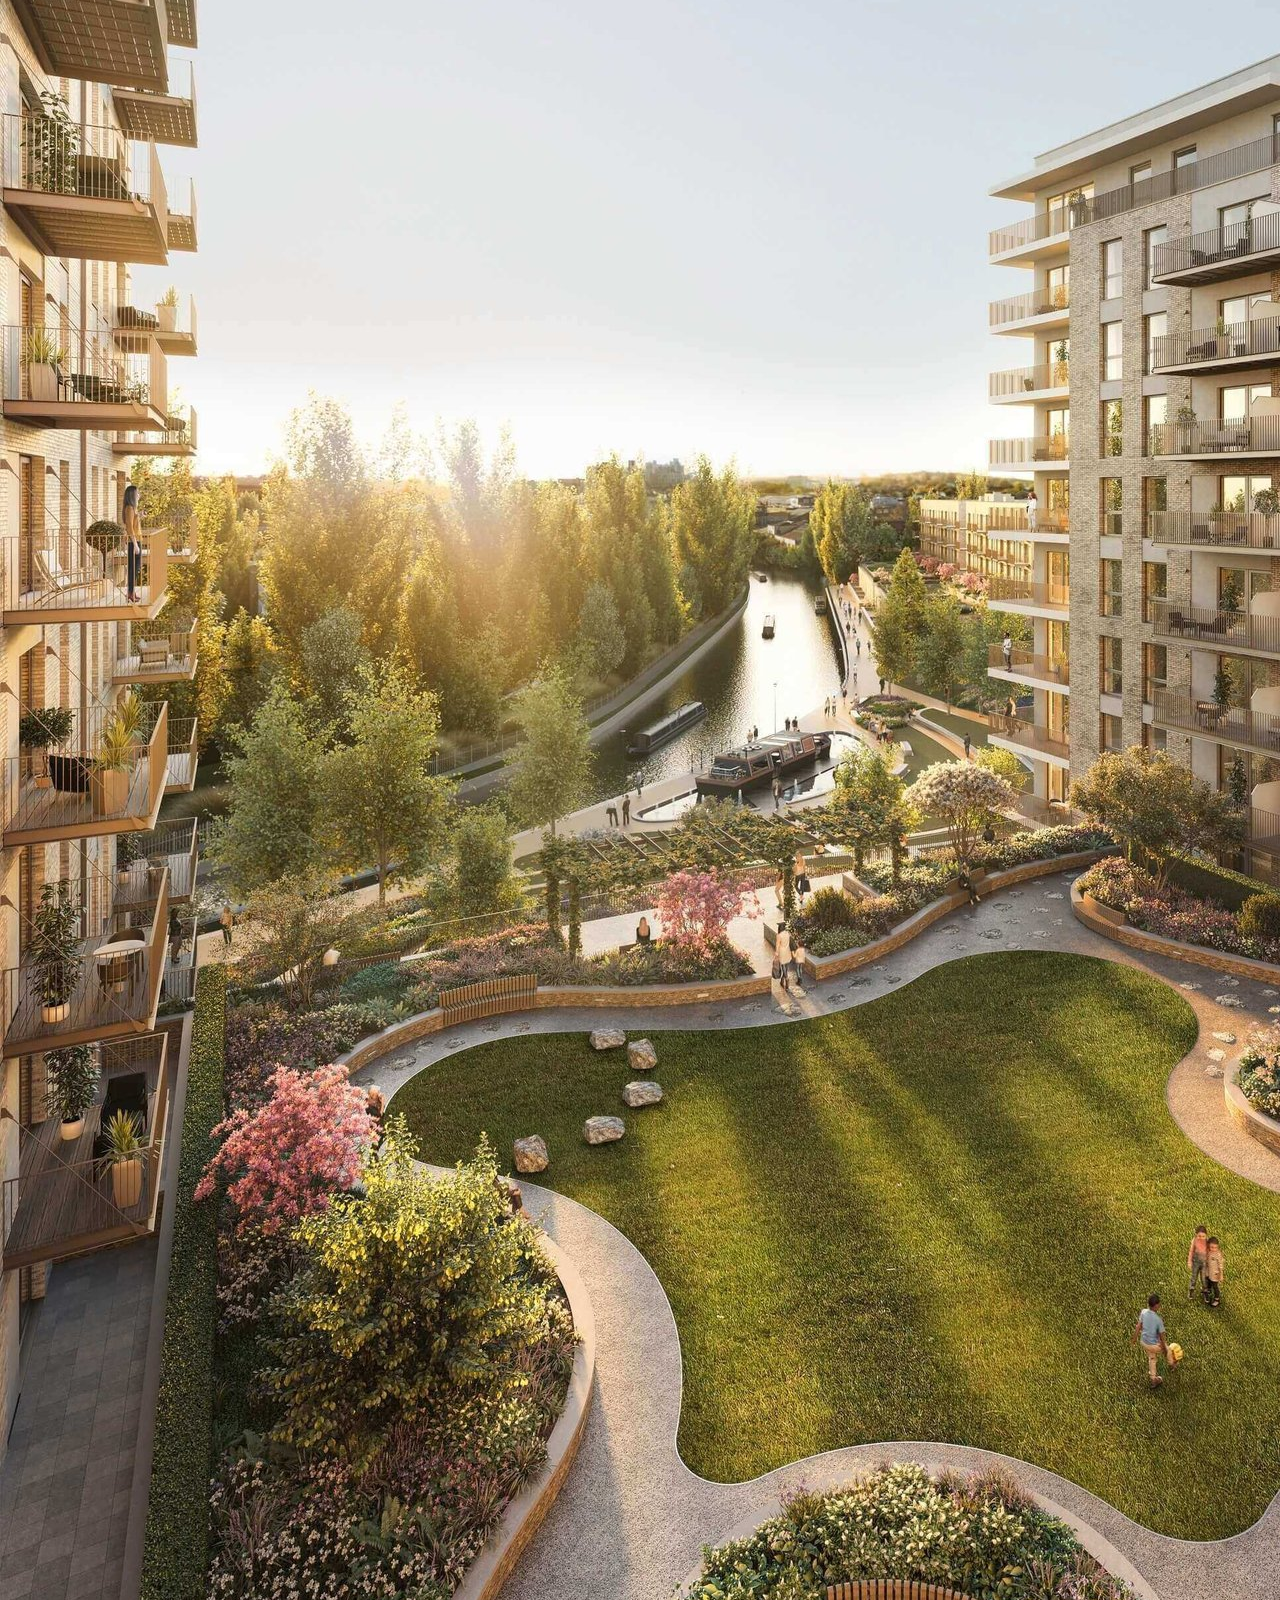
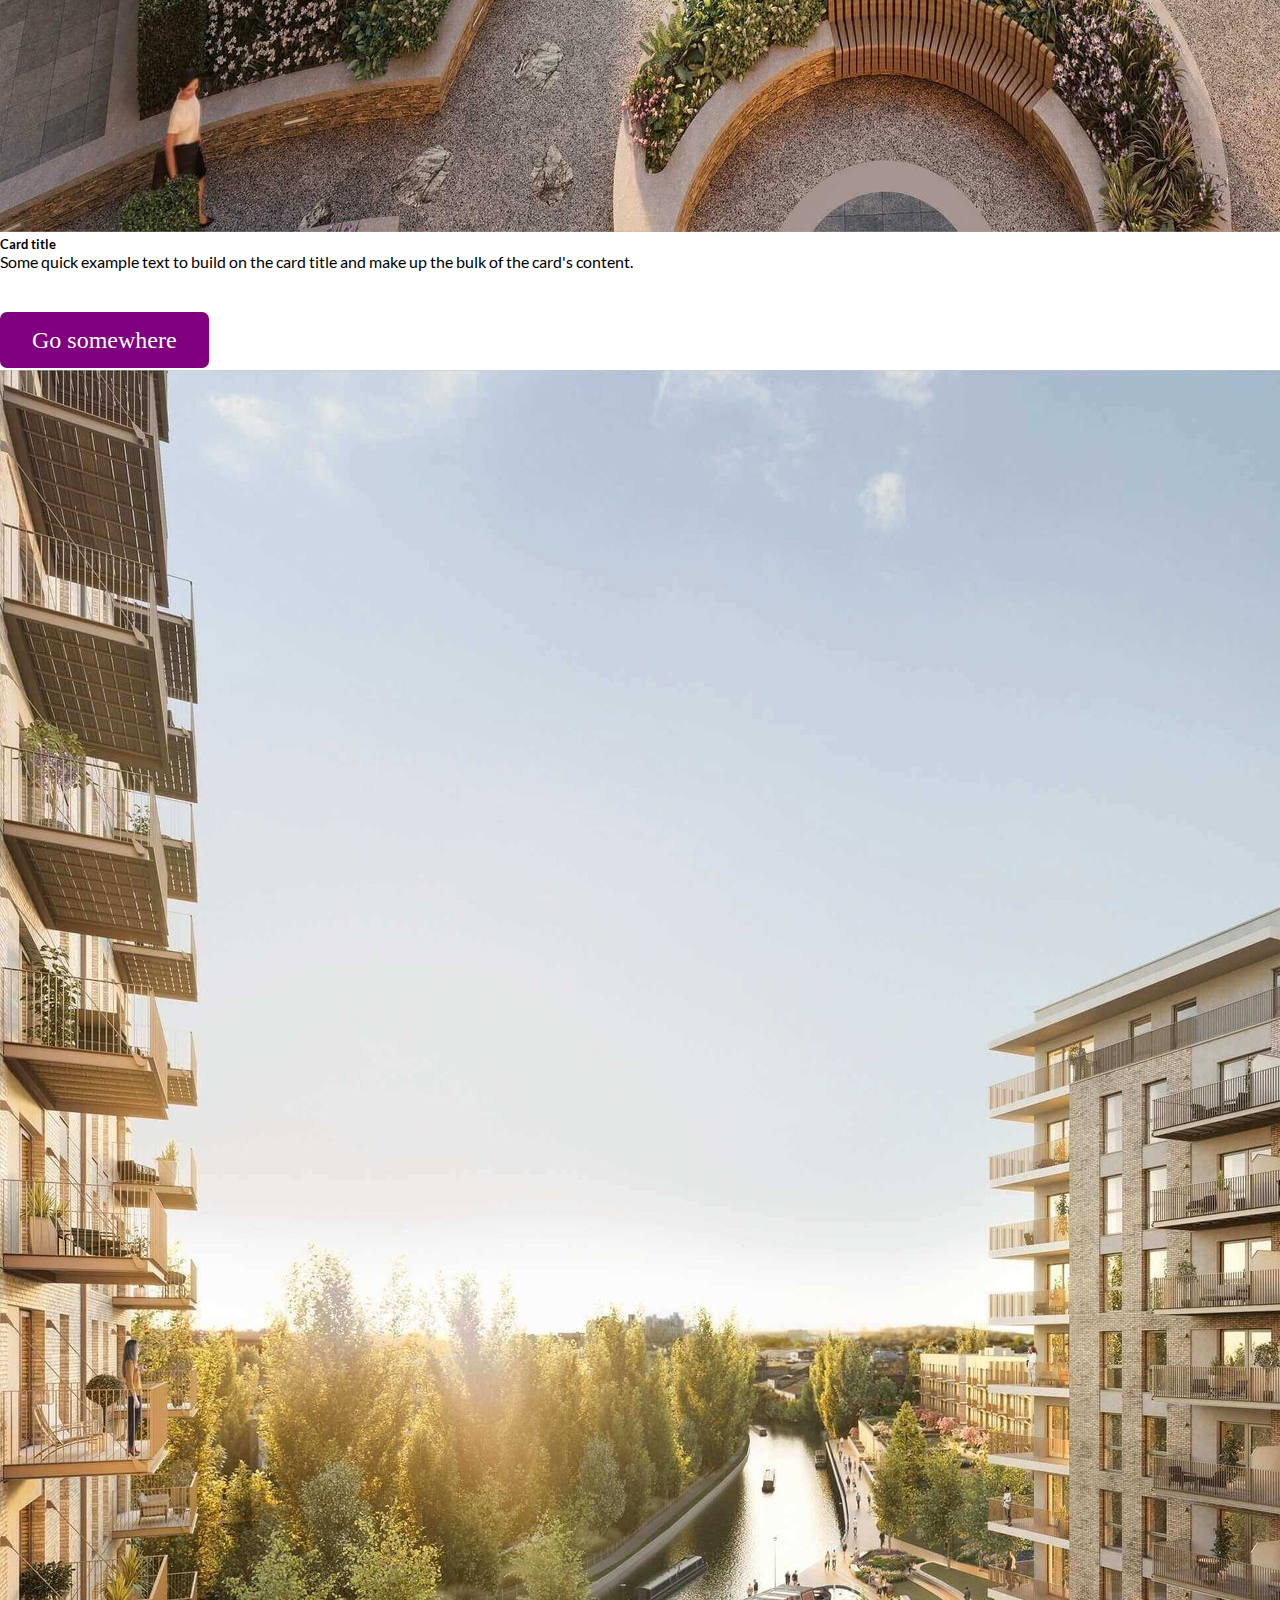
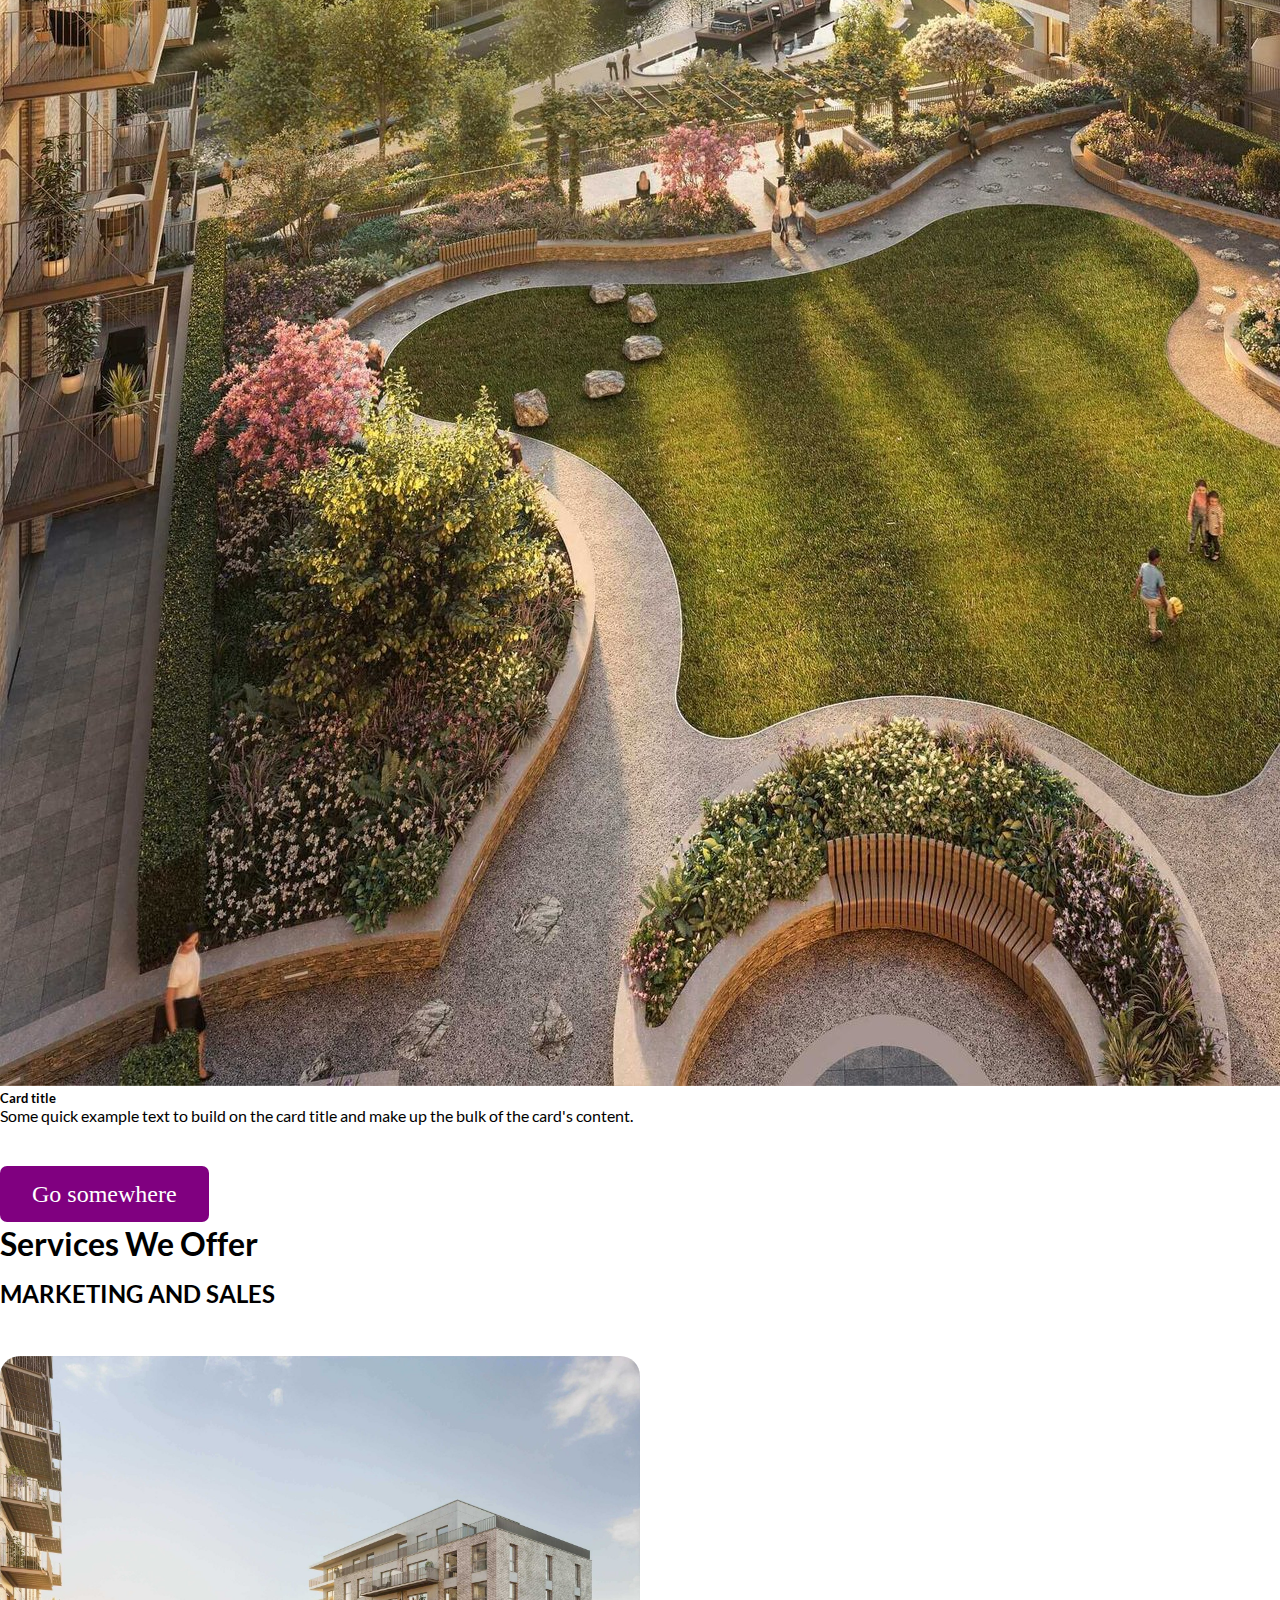
<file: home-LtR.html>
<!DOCTYPE html>
<html lang="en">
  <head>
    <meta charset="UTF-8" />
    <meta http-equiv="X-UA-Compatible" content="IE=edge" />
    <meta name="viewport" content="width=device-width, initial-scale=1.0" />
    <title>Home</title>
    <!-- CSS only -->
    <link
      href="https://cdn.jsdelivr.net/npm/bootstrap@5.2.3/dist/css/bootstrap.min.css"
      rel="stylesheet"
      integrity="sha384-rbsA2VBKQhggwzxH7pPCaAqO46MgnOM80zW1RWuH61DGLwZJEdK2Kadq2F9CUG65"
      crossorigin="anonymous"
    />
    <link rel="stylesheet" href="css/all.min.css" />
    <link rel="stylesheet" href="css/style.css" />
    <link rel="stylesheet" href="css/media.css" />
  </head>
  <body>
    <!-- section navbar -->
    <div class="background-img">
      <nav class="mainnav navbar navbar-expand-lg">
        <div class="container-fluid">
          <button
            class="navbar-toggler"
            type="button"
            data-bs-toggle="collapse"
            data-bs-target="#navbarSupportedContent"
            aria-controls="navbarSupportedContent"
            aria-expanded="false"
            aria-label="Toggle navigation"
          >
            <span class="navbar-toggler-icon"></span>
          </button>
          <a class="navbar-brand" href="#"
            ><img src="img/Logo-0211.png" class="logo" alt="img"
          /></a>
          <div class="collapse navbar-collapse" id="navbarSupportedContent">
            <ul class="navbar-nav ms-auto mb-2 mx-5 mb-lg-0">
              <li class="nav-item">
                <a class="nav-link" href="home-LtR.html">Home</a>
              </li>
              <li class="nav-item">
                <a class="nav-link" href="Profile-LtR.html">Profile</a>
              </li>
              <li class="nav-item">
                <a class="nav-link" href="property-LtR.html">property</a>
              </li>
              <li class="nav-item">
                <a class="nav-link" href="contactus-LtR.html">Contact Us</a>
              </li>

              <div class="lang">
                <a class="lang-btn" href="home.html">Arabic</a>
              </div>
            </ul>
          </div>
          <div class="search-icon">
            <a href="search-LtoR.html"><i class="fas fa-search search"></i></a>
          </div>
        </div>
      </nav>
      <div class="overflow mt-5">
        <h2>
          We are our company that seeks to understand the requirements of <br />
          customers and provide the best service to them
        </h2>
      </div>

      <div class="btns">
        <button class="btn btn-one">buy/sell</button>
        <button class="btn btn-two">lettings</button>
      </div>
    </div>
    <div class="cards-section text-center mt-5 mx-5">
      <div class="container-fluid">
        <div class="row">
          <div class="cards col-sm-12 col-md-12 col-lg-6 col-xl-4 col-xxl-4">
            <div class="card card-card">
              <img
                src="img/25413072_31993291.jpg"
                class="card-img-top"
                alt="..."
              />
              <div class="card-body">
                <h5 class="card-title">Card title</h5>
                <p class="card-text">
                  Some quick example text to build on the card title and make up
                  the bulk of the card's content.
                </p>
                <div class="btn-primary-btn">
                  <a href="#" class="btn-primary">Go somewhere</a>
                </div>
              </div>
            </div>
          </div>
          <div class="cards col-sm-12 col-md-12 col-lg-6 col-xl-4 col-xxl-4">
            <div class="card card-card">
              <img
                src="img/25413072_31993291.jpg"
                class="card-img-top"
                alt="..."
              />
              <div class="card-body">
                <h5 class="card-title">Card title</h5>
                <p class="card-text">
                  Some quick example text to build on the card title and make up
                  the bulk of the card's content.
                </p>
                <div class="btn-primary-btn">
                  <a href="#" class="btn-primary">Go somewhere</a>
                </div>
              </div>
            </div>
          </div>
          <div class="cards col-sm-12 col-md-12 col-lg col-xl-4 col-xxl-4">
            <div class="card card-card">
              <img
                src="img/25413072_31993291.jpg"
                class="card-img-top"
                alt="..."
              />
              <div class="card-body">
                <h5 class="card-title">Card title</h5>
                <p class="card-text">
                  Some quick example text to build on the card title and make up
                  the bulk of the card's content.
                </p>
                <div class="btn-primary-btn">
                  <a href="#" class="btn-primary">Go somewhere</a>
                </div>
              </div>
            </div>
          </div>
        </div>
        <div class="row mt-5">
          <div class="cards col-sm-12 col-md-12 col-lg-6 col-xl-4 col-xxl-4">
            <div class="card card-card">
              <img
                src="img/25413072_31993291.jpg"
                class="card-img-top"
                alt="..."
              />
              <div class="card-body">
                <h5 class="card-title">Card title</h5>
                <p class="card-text">
                  Some quick example text to build on the card title and make up
                  the bulk of the card's content.
                </p>
                <div class="btn-primary-btn">
                  <a href="#" class="btn-primary">Go somewhere</a>
                </div>
              </div>
            </div>
          </div>
          <div class="cards col-sm-12 col-md-12 col-lg-6 col-xl-4 col-xxl-4">
            <div class="card card-card">
              <img
                src="img/25413072_31993291.jpg"
                class="card-img-top"
                alt="..."
              />
              <div class="card-body">
                <h5 class="card-title">Card title</h5>
                <p class="card-text">
                  Some quick example text to build on the card title and make up
                  the bulk of the card's content.
                </p>
                <div class="btn-primary-btn">
                  <a href="#" class="btn-primary">Go somewhere</a>
                </div>
              </div>
            </div>
          </div>
          <div class="cards col-sm-12 col-md-12 col-lg col-xl-4 col-xxl-4">
            <div class="card card-card">
              <img
                src="img/25413072_31993291.jpg"
                class="card-img-top"
                alt="..."
              />
              <div class="card-body">
                <h5 class="card-title">Card title</h5>
                <p class="card-text">
                  Some quick example text to build on the card title and make up
                  the bulk of the card's content.
                </p>
                <div class="btn-primary-btn">
                  <a href="#" class="btn-primary">Go somewhere</a>
                </div>
              </div>
            </div>
          </div>
        </div>
      </div>
    </div>
    <div class="section-services">
      <div class="container-fluid text-center mt-5">
        <div class="title mb-5"><h1>Services We Offer</h1></div>
        <div class="row">
          <div class="col-sm-12 col-md-12 col-lg-6 col-xl-6 col-xxl-6">
            <div class="service"><h3>marketing and sales</h3></div>
            <div class="img-overflow">
              <img
                class="img-over mb-3"
                src="img/25413072_31993291.jpg"
                alt=""
              />
            </div>
          </div>
          <div class="col-sm-12 col-md-12 col-lg-6 col-xl-6 col-xxl-6">
            <div class="service"><h3>investment</h3></div>
            <div class="img-overflow">
              <img class="img-over" src="img/25413072_31993291.jpg" alt="" />
            </div>
          </div>
        </div>
        <div class="row">
          <div class="col-sm-12 col-md-12 col-lg-6 col-xl-6 col-xxl-6">
            <div class="service"><h3>letting and property management</h3></div>
            <div class="img-overflow">
              <img class="img-over" src="img/25413072_31993291.jpg" alt="" />
            </div>
          </div>
          <div class="col-sm-12 col-md-12 col-lg-6 col-xl-6 col-xxl-6">
            <div class="service"><h3>consultancy and evaluation</h3></div>
            <div class="img-overflow">
              <img class="img-over" src="img/25413072_31993291.jpg" alt="" />
            </div>
          </div>
        </div>
      </div>
    </div>
    <div class="section-partners mt-5">
      <div class="container">
        <div
          id="carouselExampleDark"
          class="carousel carousel-dark slide"
          data-bs-ride="carousel"
        >
          <div class="carousel-indicators">
            <button
              type="button"
              data-bs-target="#carouselExampleDark"
              data-bs-slide-to="0"
              class="active"
              aria-current="true"
              aria-label="Slide 1"
            ></button>
            <button
              type="button"
              data-bs-target="#carouselExampleDark"
              data-bs-slide-to="1"
              aria-label="Slide 2"
            ></button>
            <button
              type="button"
              data-bs-target="#carouselExampleDark"
              data-bs-slide-to="2"
              aria-label="Slide 3"
            ></button>
          </div>
          <div class="carousel-inner">
            <div
              class="carousel-item text-center active"
              data-bs-interval="10000"
            >
              <img class="carusel" src="img/Galliard-Homes.png" alt="" />
            </div>
            <div class="carousel-item text-center" data-bs-interval="2000">
              <img class="carusel" src="img/Galliard-Homes.png" alt="" />
            </div>
            <div class="carousel-item text-center">
              <img class="carusel" src="img/Galliard-Homes.png" alt="" />
            </div>
          </div>
          <button
            class="carousel-control-prev"
            type="button"
            data-bs-target="#carouselExampleDark"
            data-bs-slide="prev"
          >
            <span class="carousel-control-prev-icon" aria-hidden="true"></span>
            <span class="visually-hidden">Previous</span>
          </button>
          <button
            class="carousel-control-next"
            type="button"
            data-bs-target="#carouselExampleDark"
            data-bs-slide="next"
          >
            <span class="carousel-control-next-icon" aria-hidden="true"></span>
            <span class="visually-hidden">Next</span>
          </button>
        </div>
      </div>
    </div>
    <div class="section-aboutcompany mt-5">
      <div class="container">
        <div class="row">
          <div class="col-sm-12 col-md-12 col-lg-5 col-xl-4 col-xxl-2">
            <img src="img/Logo-02.png" alt="" />
          </div>
          <div class="col-sm-12 col-md-12 col-lg-7 col-xl-8 col-xxl-10 mt-4">
            <h6>
              Lorem ipsum dolor sit amet consectetur adipisicing elit. Sapiente
              culpa unde, quod eius assumenda rem quisquam. Reiciendis
              aspernatur consequatur tempora nostrum explicabo, molestiae autem
              nobis quas illum cupiditate, aliquid enim!
            </h6>
          </div>
        </div>
      </div>
    </div>
    <div class="section-contactus">
      <div class="container-fluid text-center mt-5">
        <div class="title mb-5"><h1>contact us</h1></div>
        <div class="description mb-5">
          <p>
            Get In Touch With The Details Below And A Member Of Our Team Will Be
            Happy To<br />
            Assist With Your Enquiry.
          </p>
        </div>
        <div class="btn-contact">
          <a href="contactus-LtR.html" class="btn-contactus">Contact us</a>
        </div>
      </div>
    </div>
    <div class="section-contact mt-5">
      <div class="container w-100">
        <div class="row">
          <div class="col-sm-12 col-md-12 col-lg-3 col-xl-3 col-xxl-3">
            <p>quick links</p>
          </div>
          <div class="col-sm-12 col-md-12 col-lg-3 col-xl-3 col-xxl-3">
            <p>head office</p>
          </div>
          <div class="col-sm-12 col-md-12 col-lg-3 col-xl-3 col-xxl-3">
            <p>social media</p>
          </div>
          <div class="col-sm-12 col-md-12 col-lg-3 col-xl-3 col-xxl-3">
            <p>partner agency</p>
          </div>
        </div>
      </div>
    </div>
    <footer>
      <div class="container-fluid mt-5 text-center">
        <div class="row">
          <div
            class="col-sm-12 col-md-4 col-lg-4 col-xl-4 col-xxl-4 namecompany"
          >
            <h5>Abu Dhabi, United Arab Emirates</h5>
          </div>
          <div class="col-sm-12 col-md-4 col-lg-4 col-xl-4 col-xxl-4 icons">
            <i class="fas fa-home px-3"></i>
            <i class="fas fa-envelope-square px-3"></i>
            <i class="fas fa-phone-alt px-3"></i>
            <i class="fab fa-instagram"></i>
          </div>
          <div class="col-sm-12 col-md-4 col-lg-4 col-xl-4 col-xxl-4 greeting">
            Thank you and we look forward to working with you.
          </div>
        </div>
      </div>
    </footer>
    <!-- <script src="bootstrap.bundle.js"></script> -->
    <!-- JavaScript Bundle with Popper -->
    <script
      src="https://cdn.jsdelivr.net/npm/bootstrap@5.2.3/dist/js/bootstrap.bundle.min.js"
      integrity="sha384-kenU1KFdBIe4zVF0s0G1M5b4hcpxyD9F7jL+jjXkk+Q2h455rYXK/7HAuoJl+0I4"
      crossorigin="anonymous"
    ></script>
  </body>
</html>
</file>
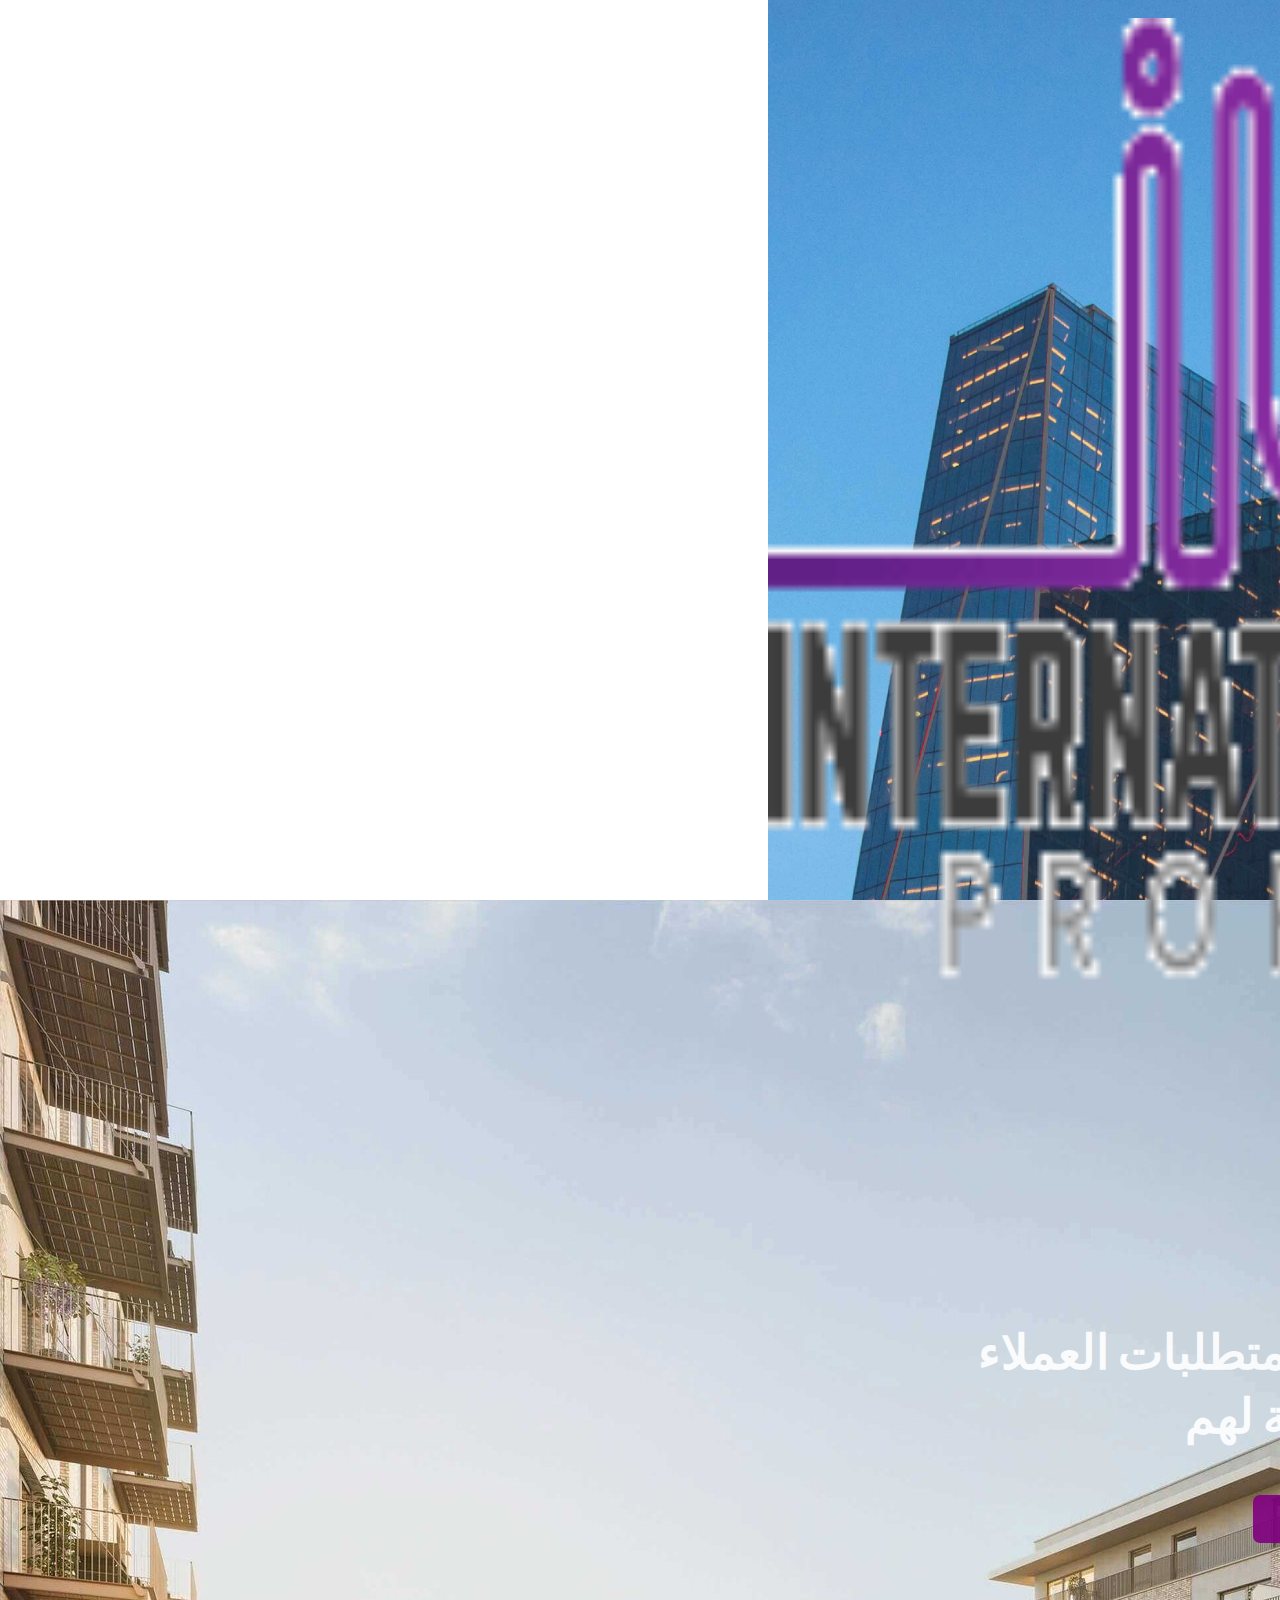
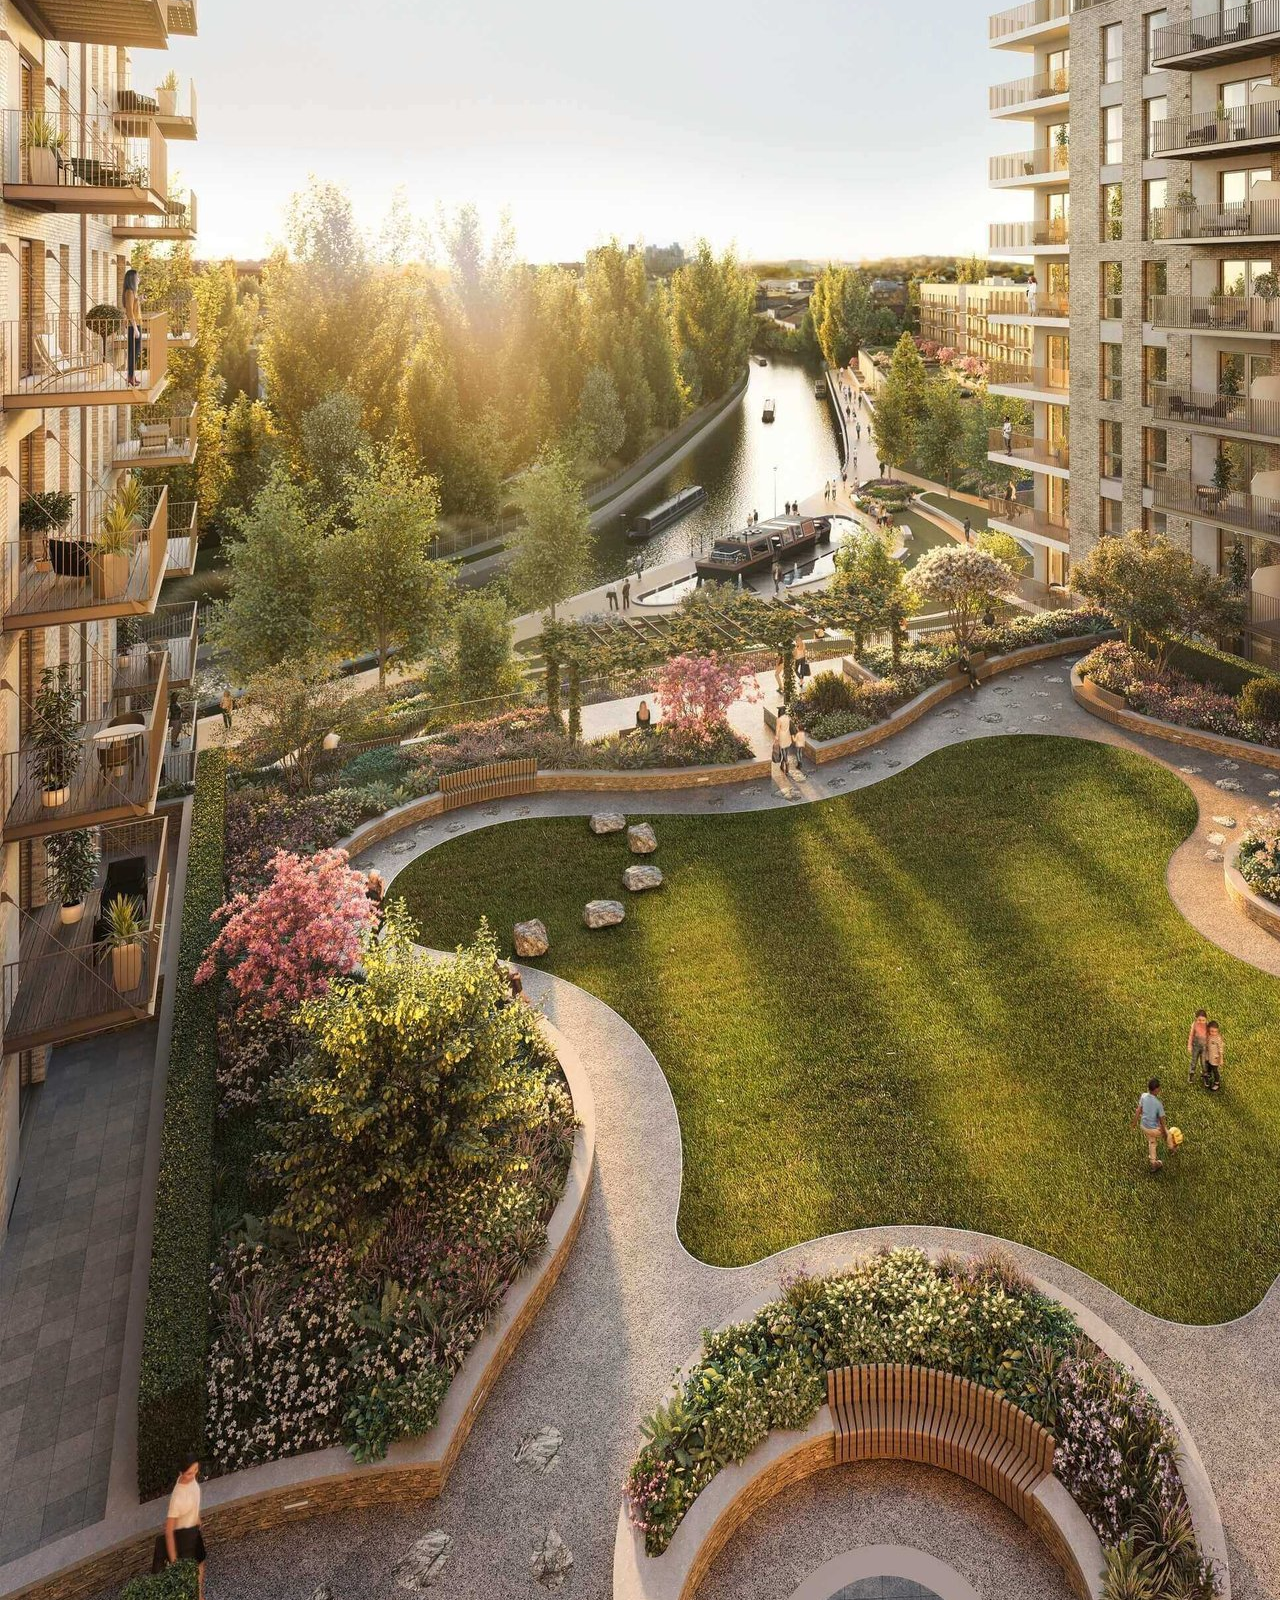
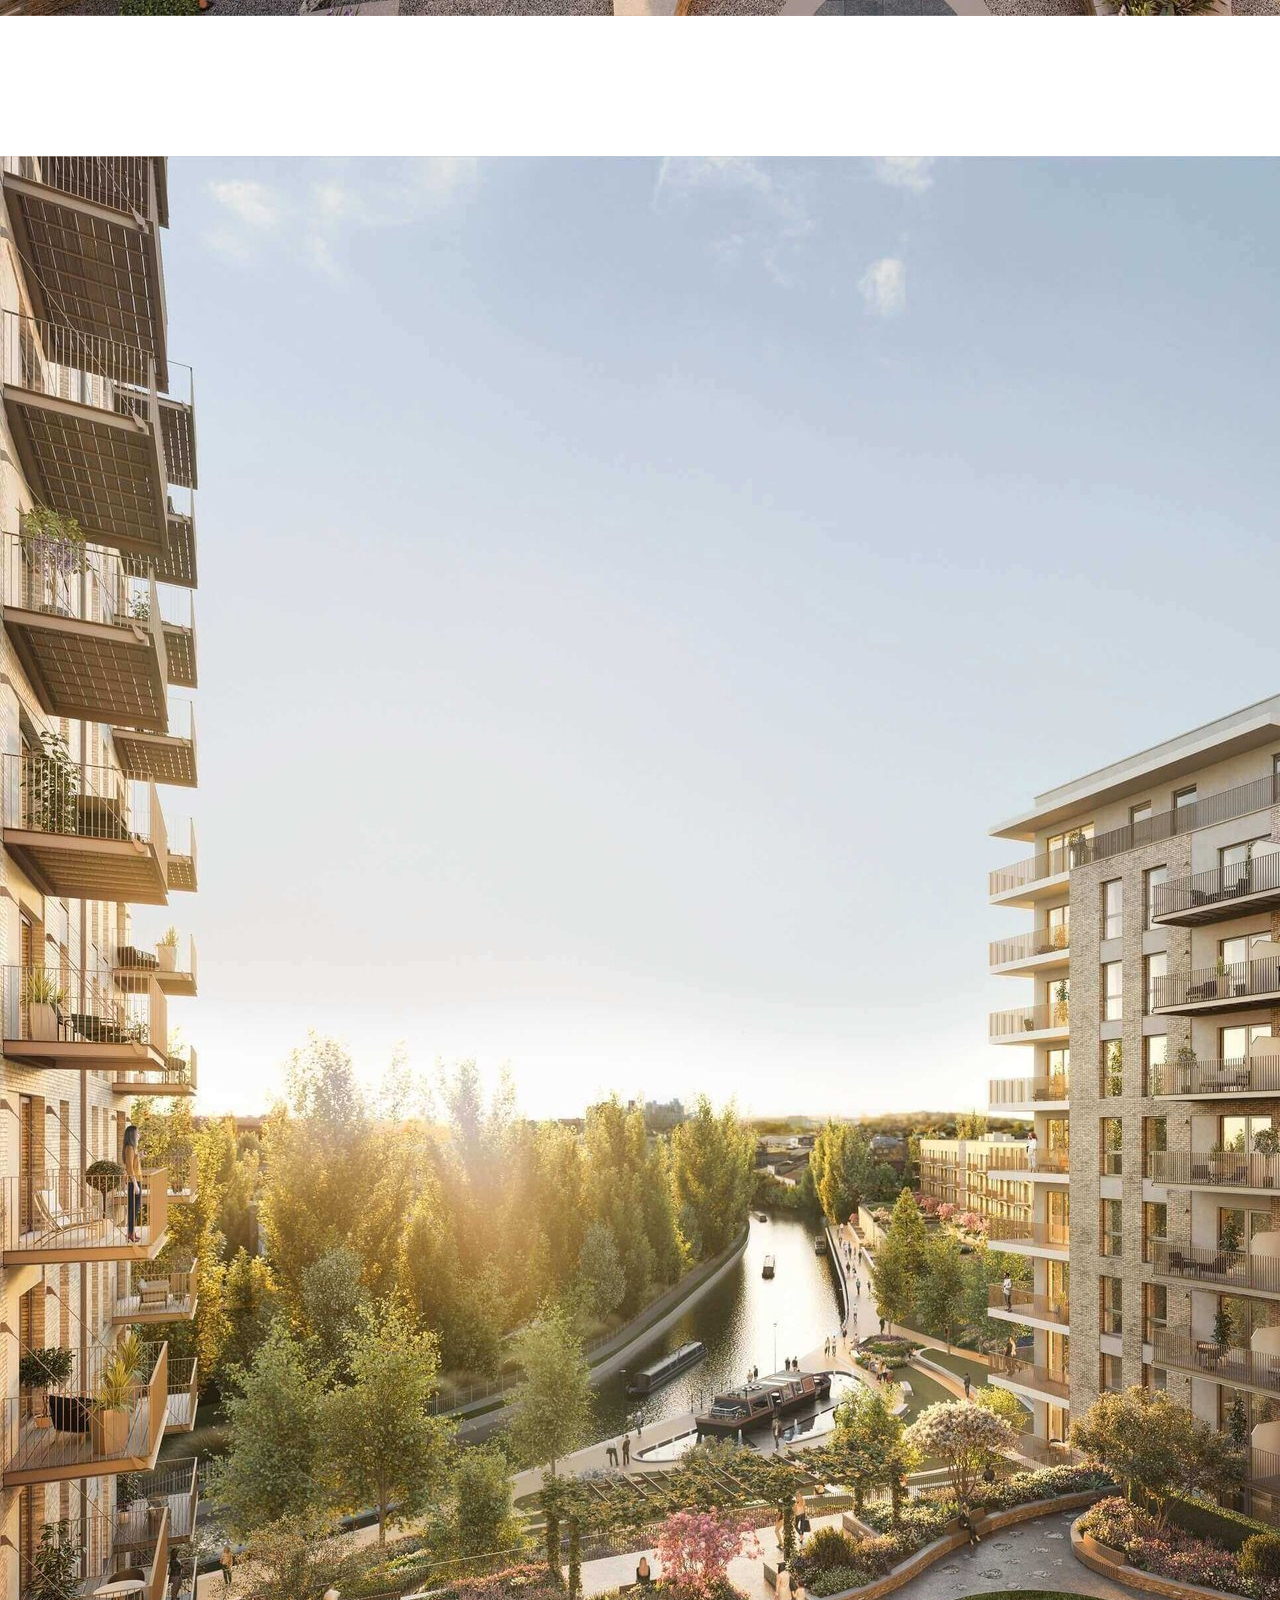
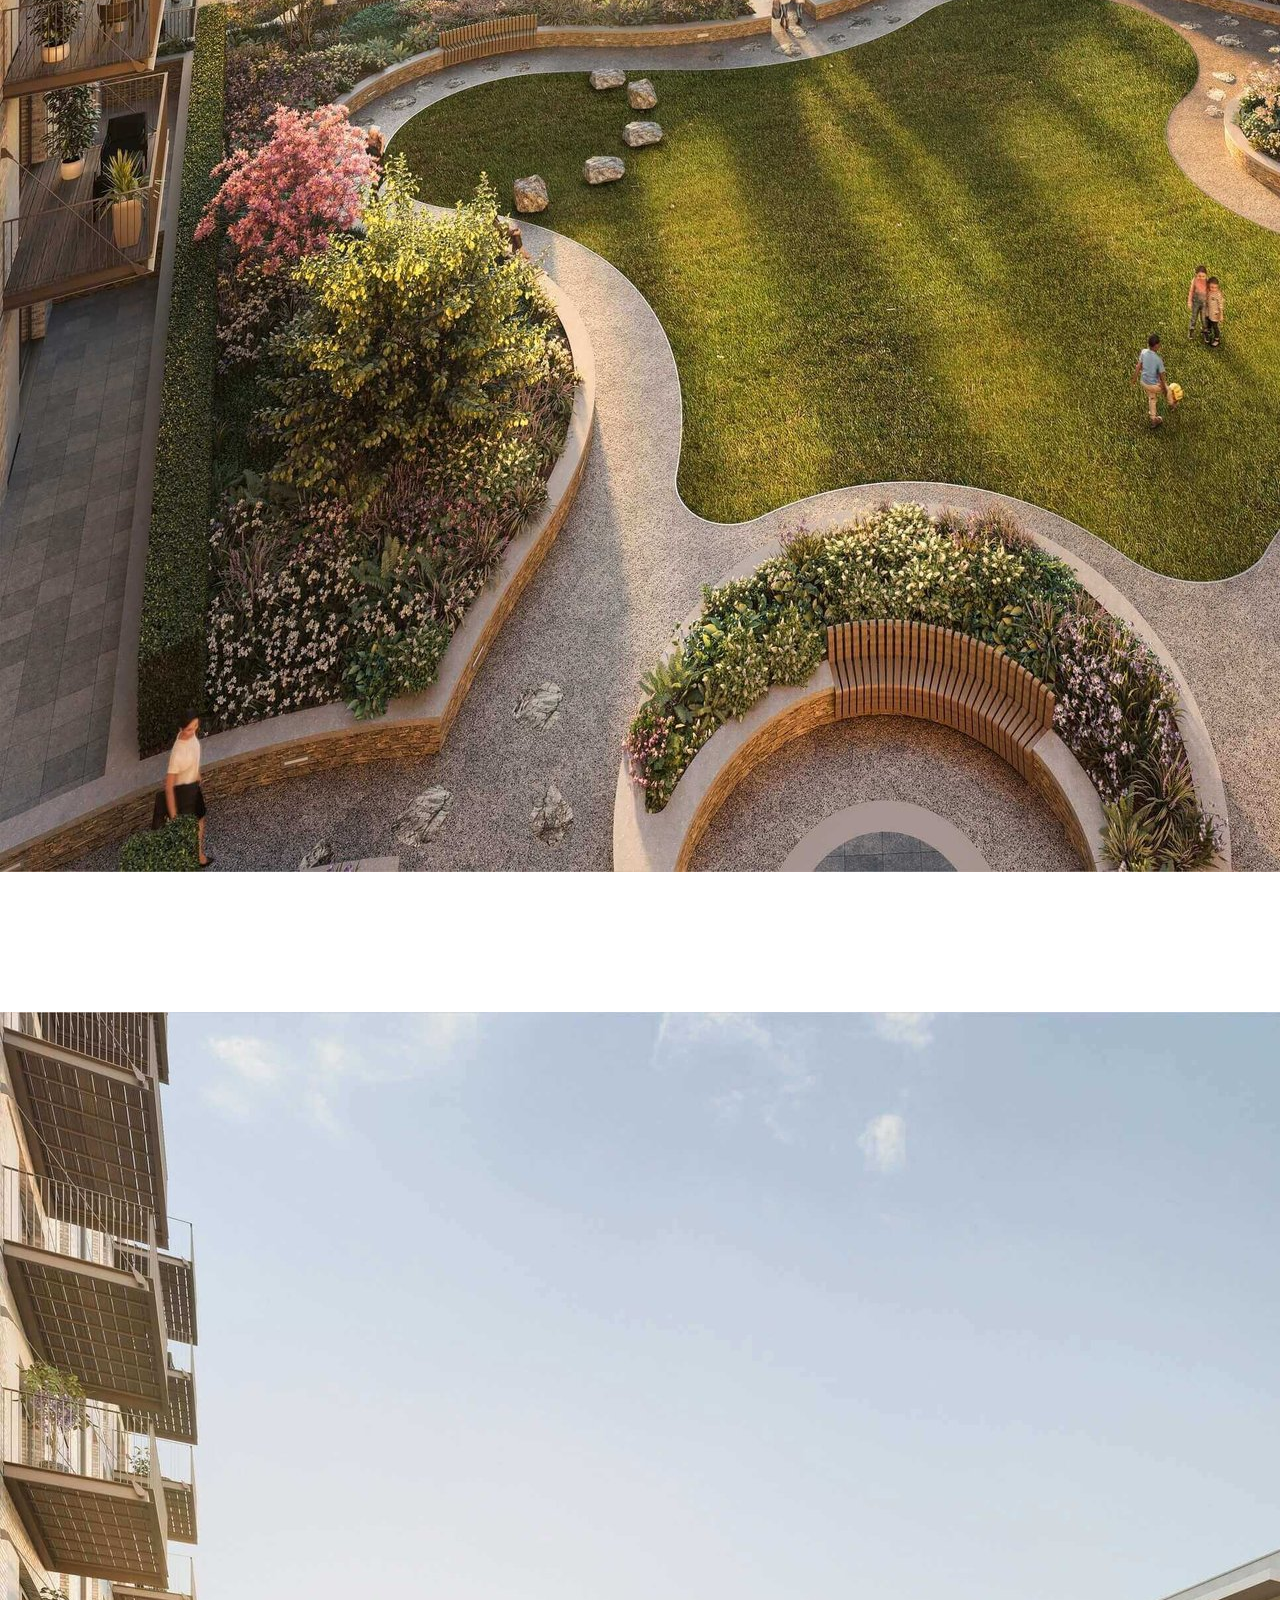
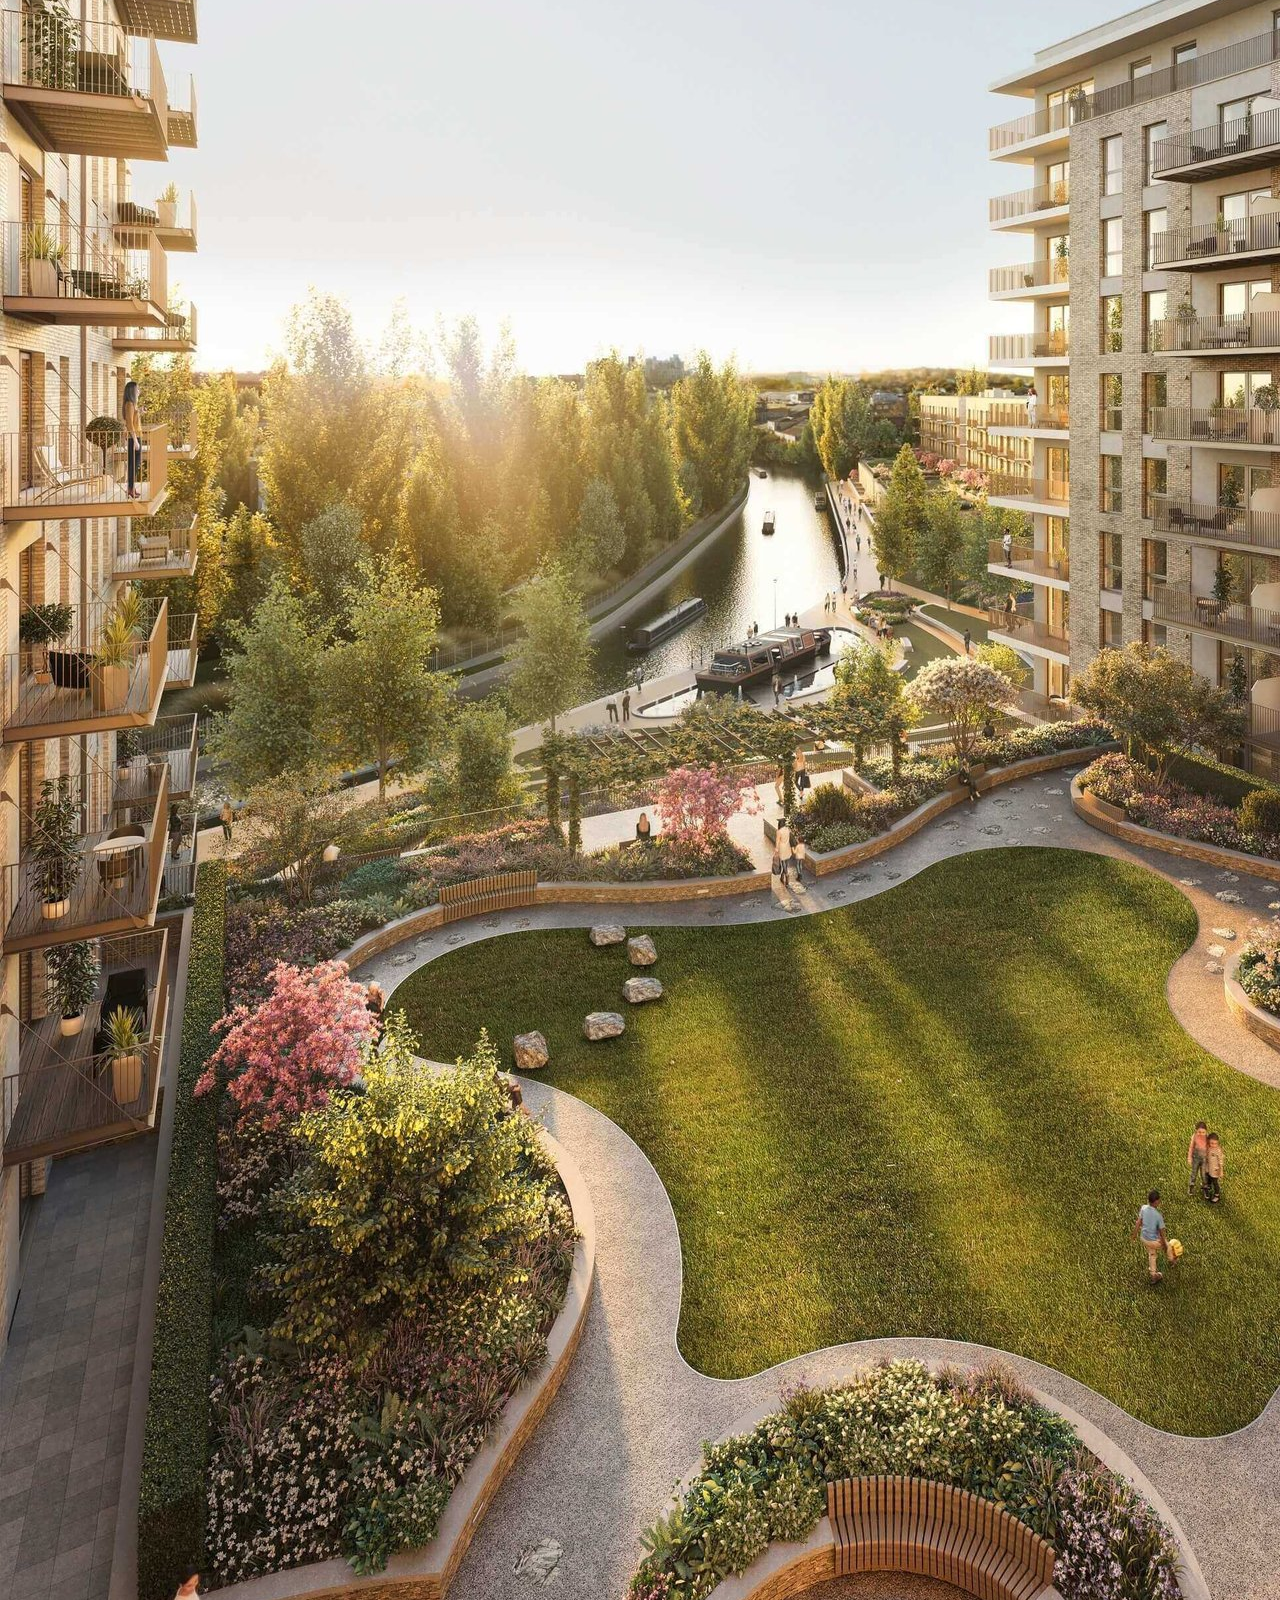
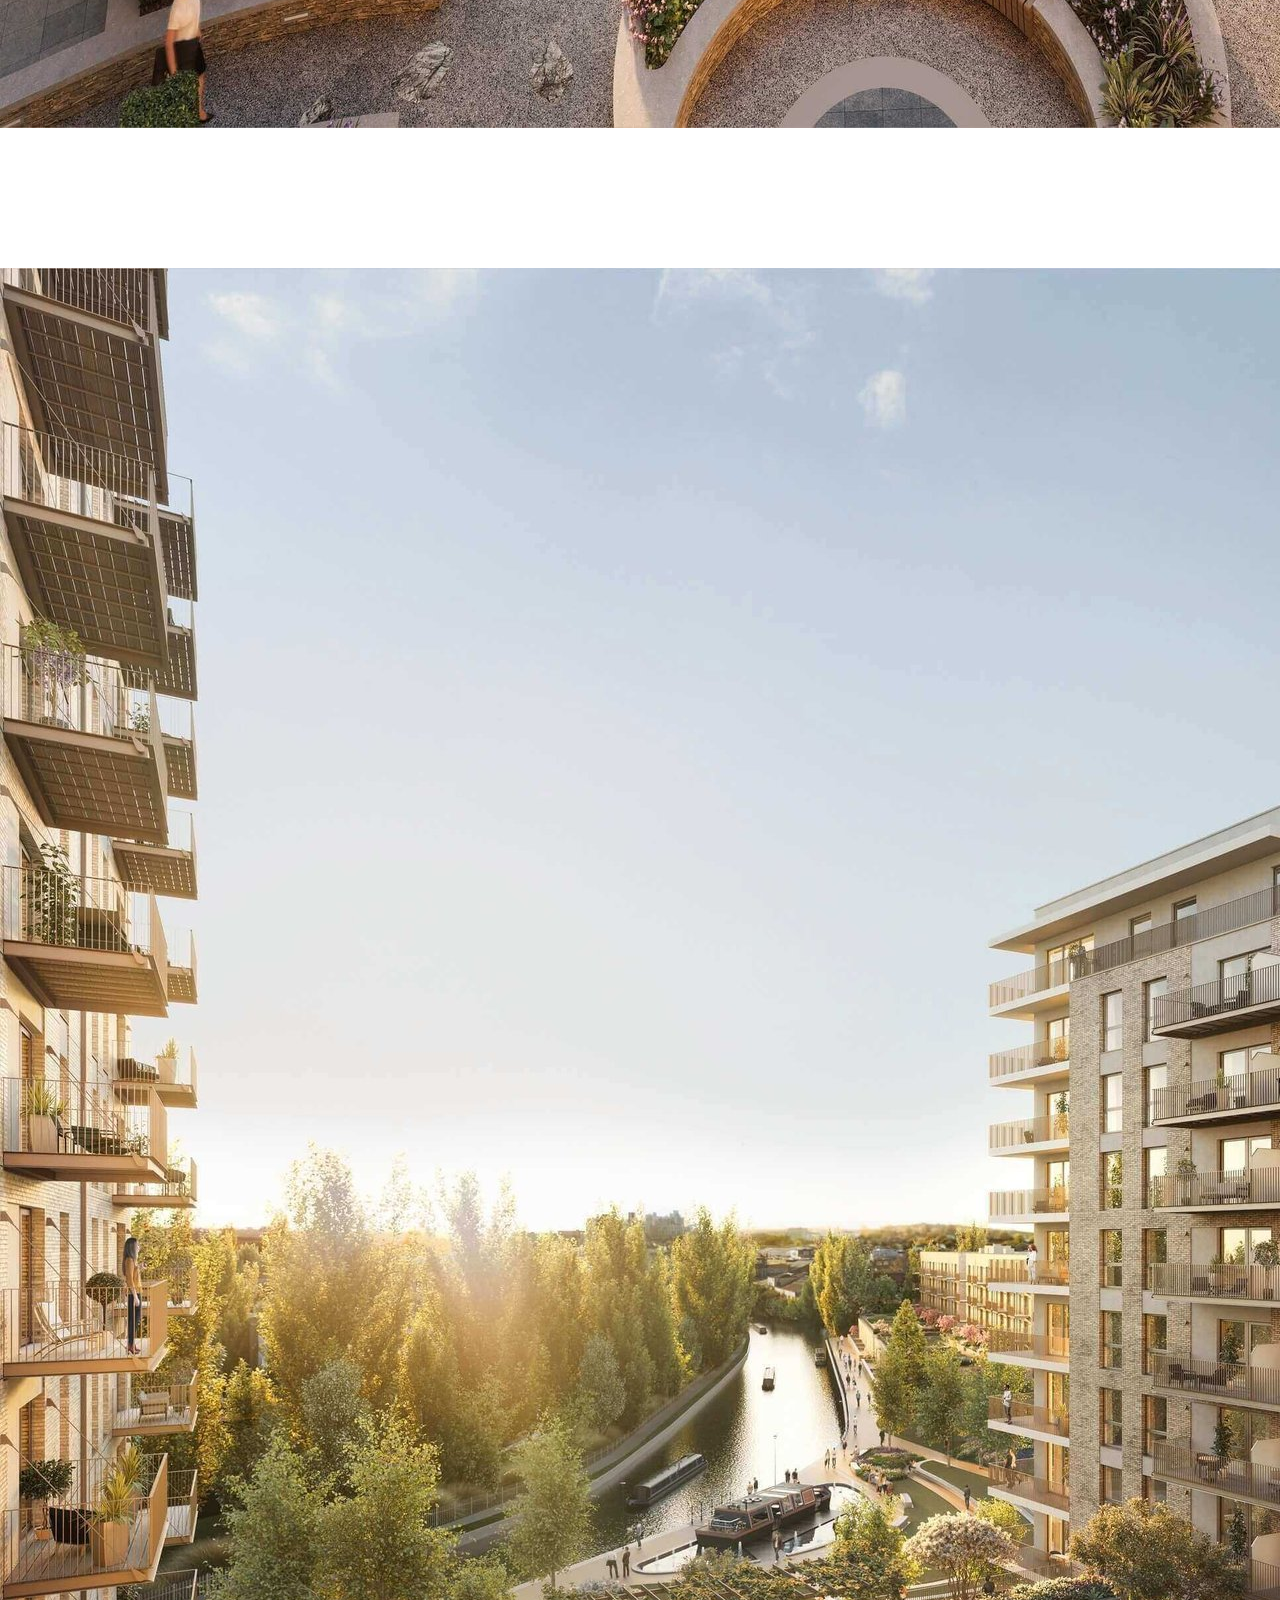
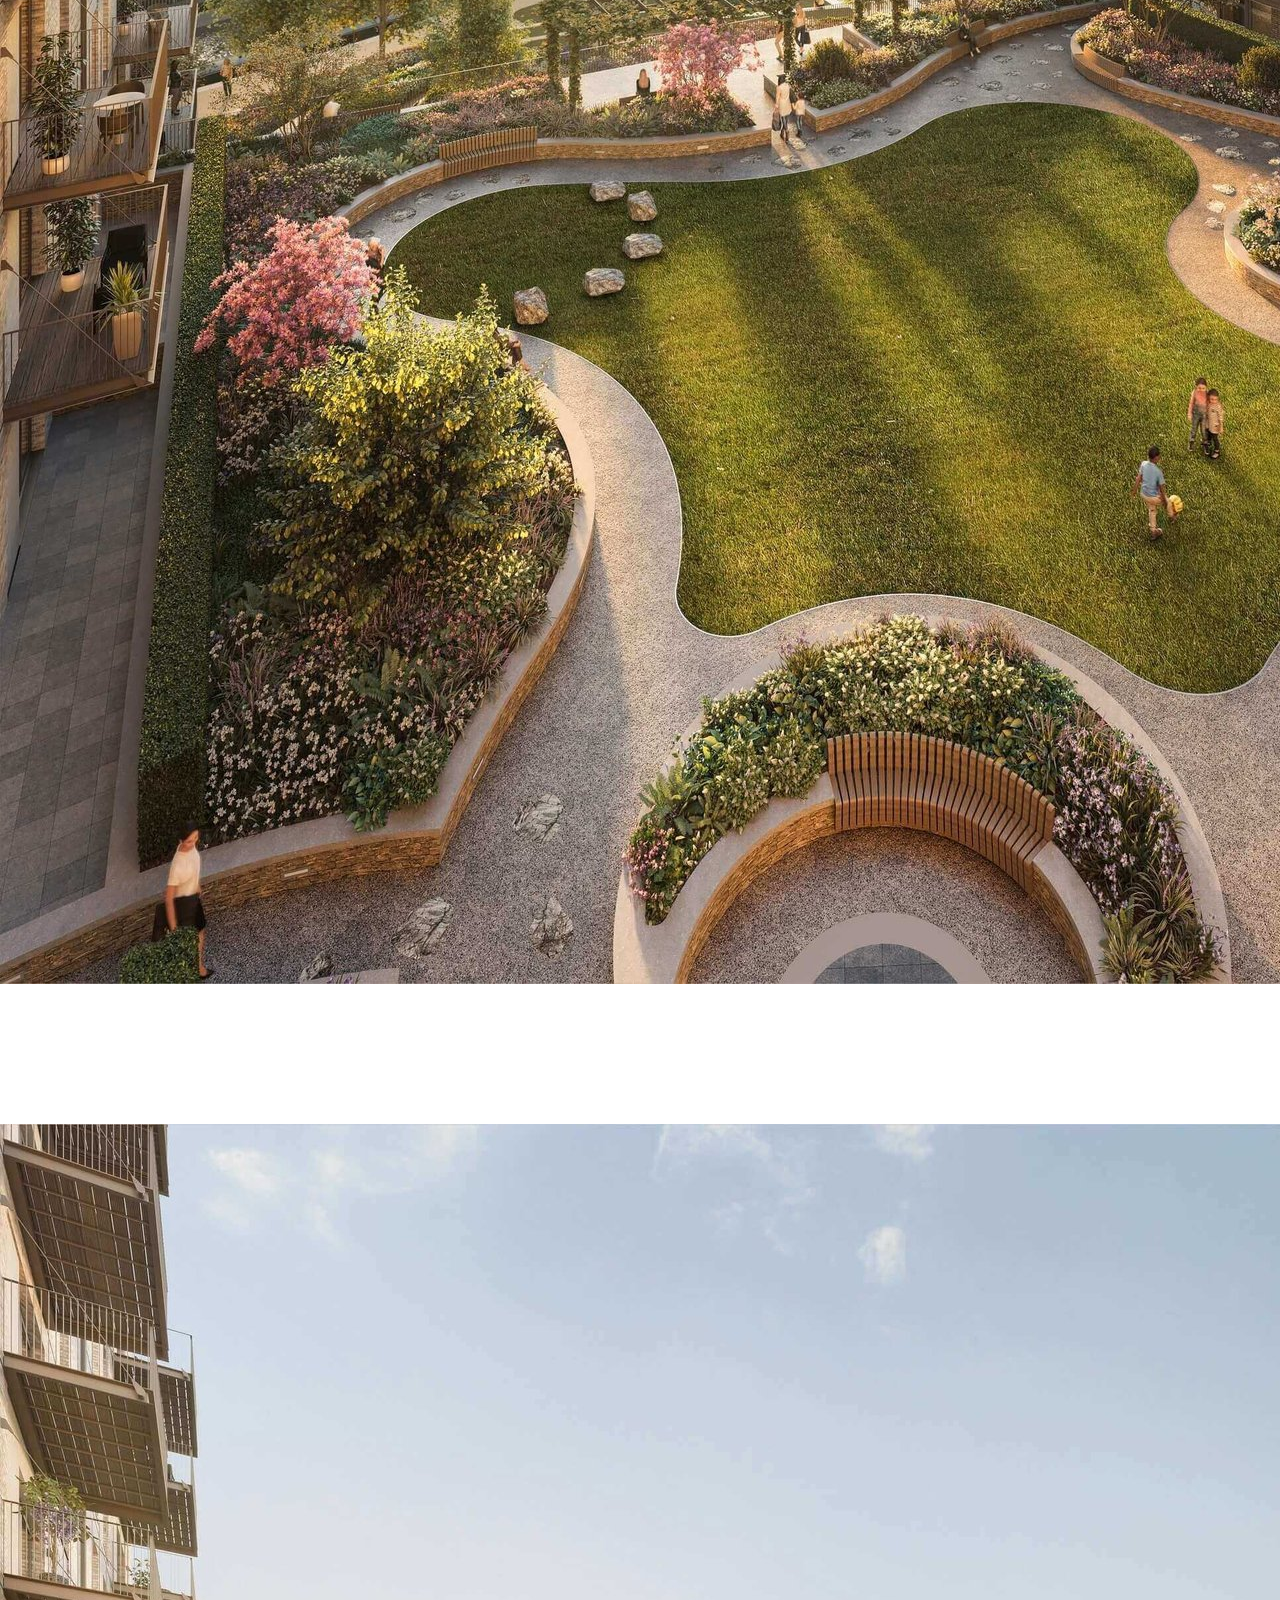
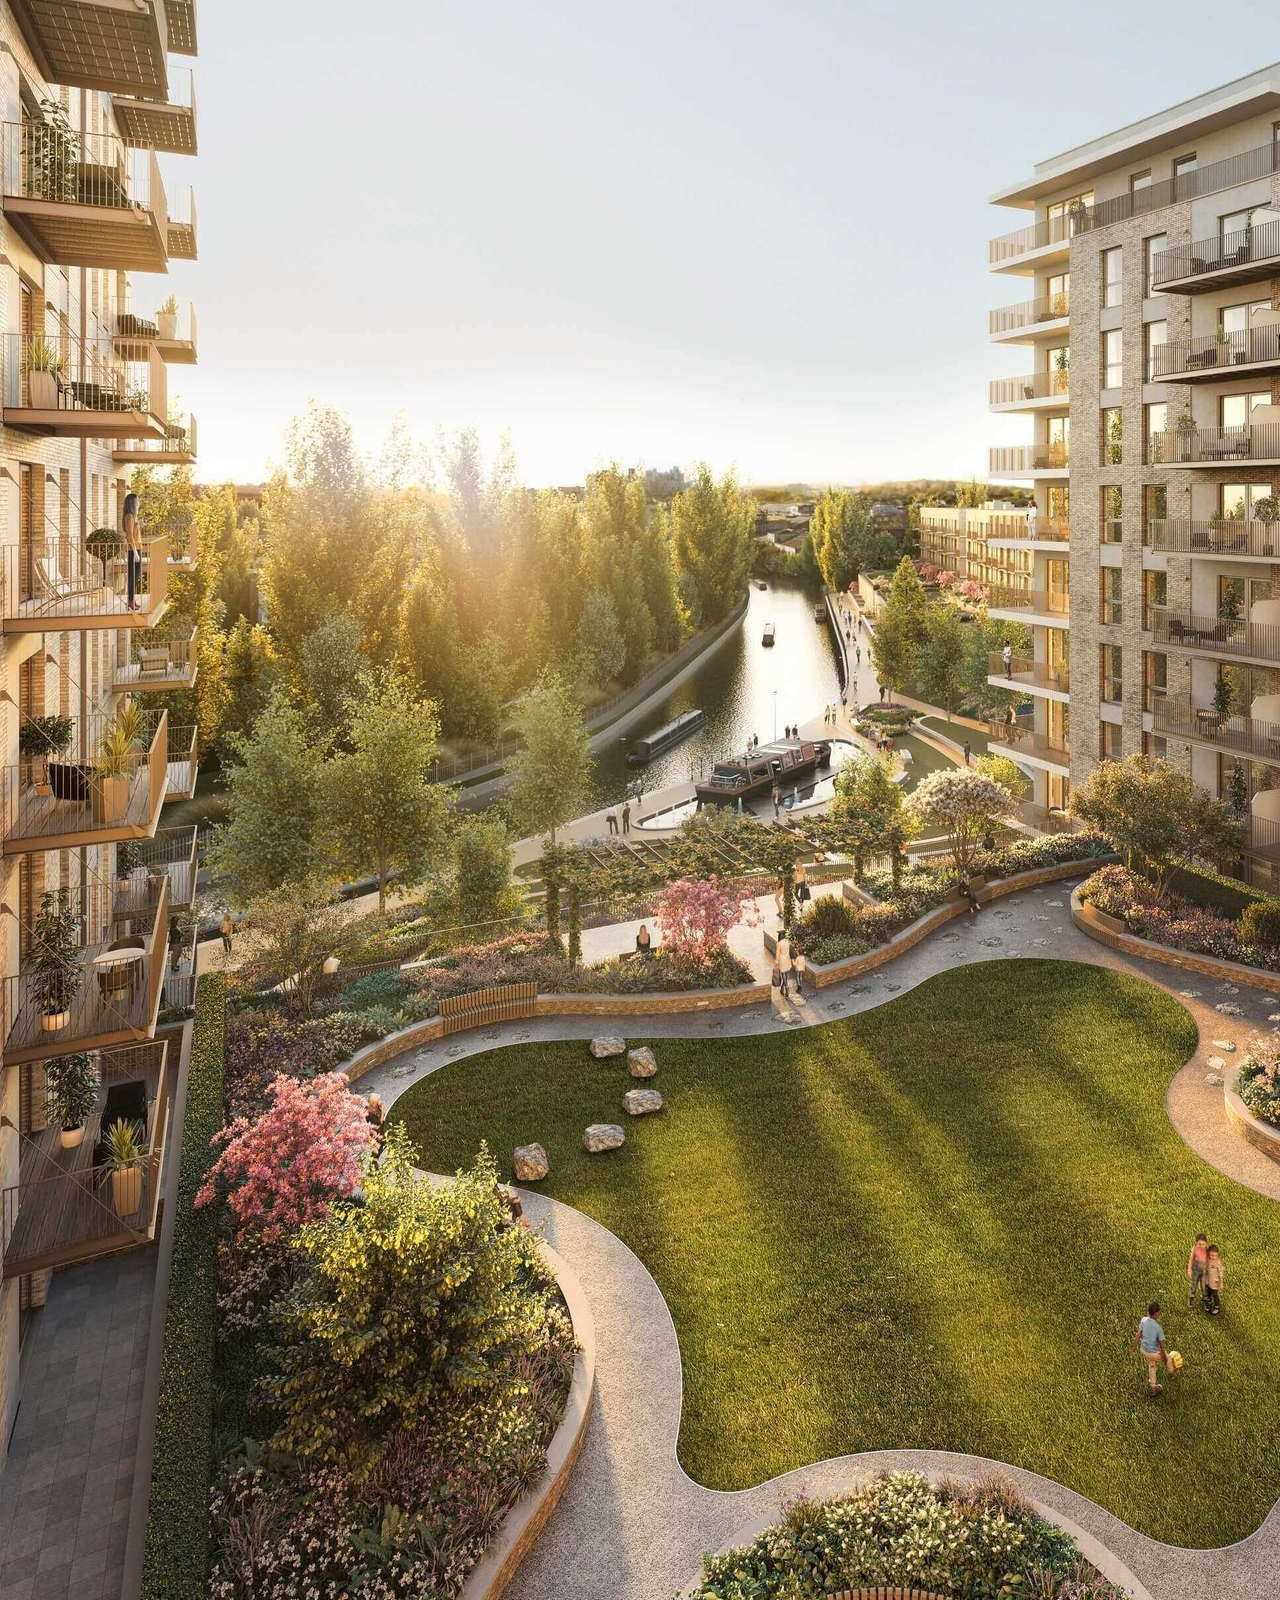
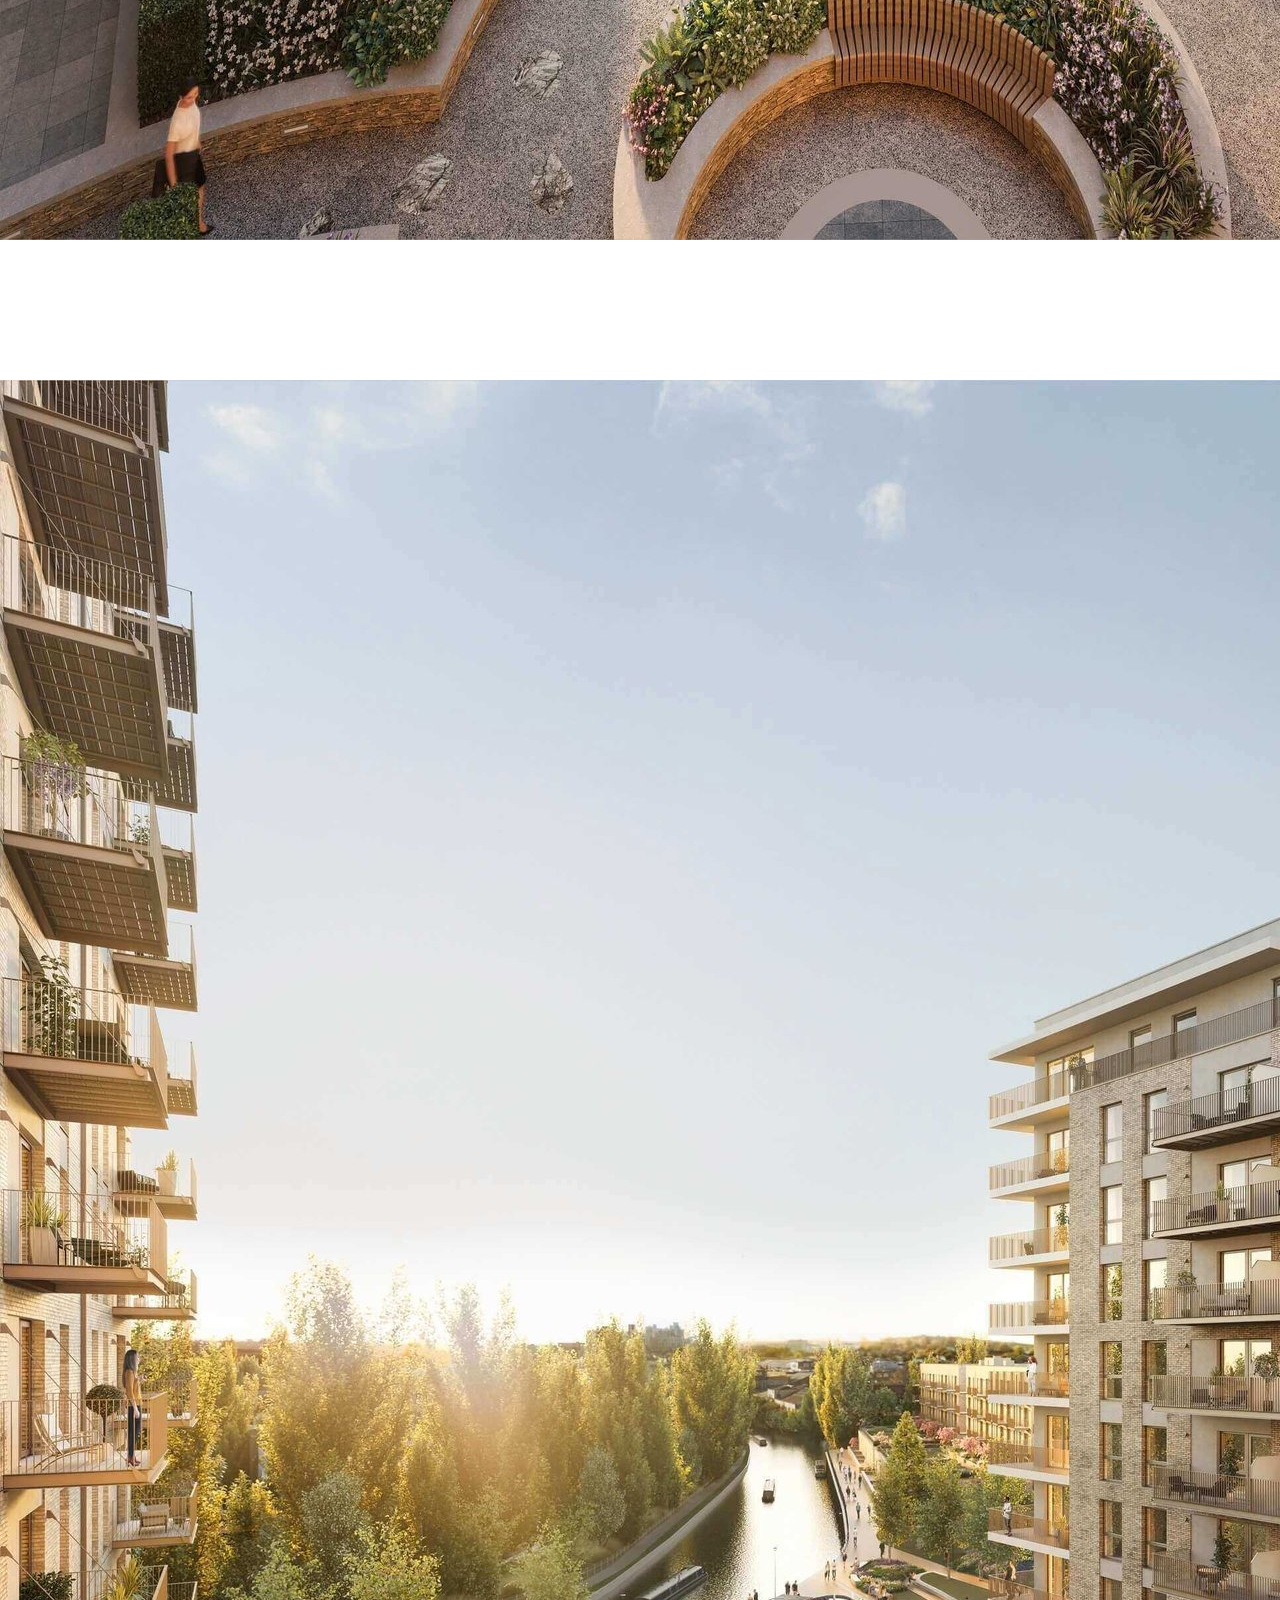
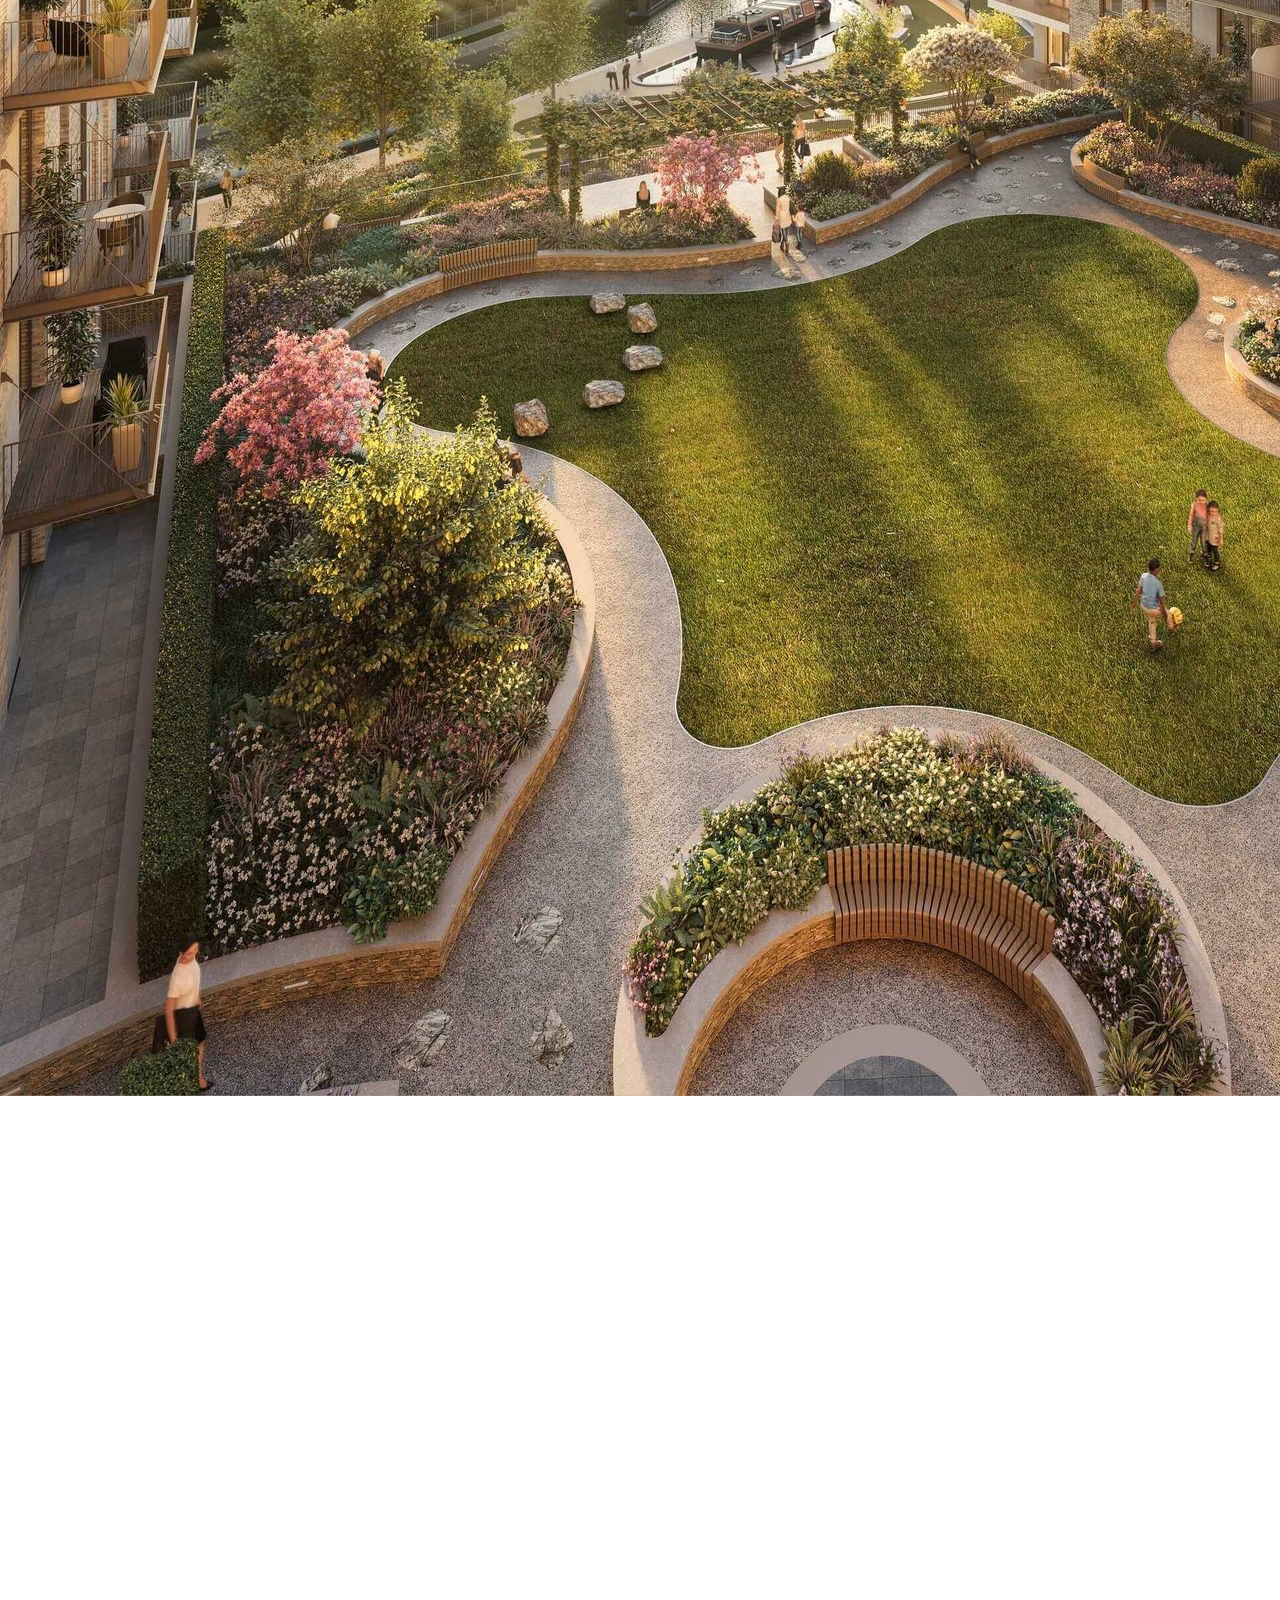
<file: home.html>
<!DOCTYPE html>
<html lang="ar">
  <head>
    <meta charset="UTF-8" />
    <meta http-equiv="X-UA-Compatible" content="IE=edge" />
    <meta name="viewport" content="width=device-width, initial-scale=1.0" />
    <title>الصفحة الرئيسية</title>
    <!-- CSS only -->
    <link
      href="https://cdn.jsdelivr.net/npm/bootstrap@5.2.3/dist/css/bootstrap.min.css"
      rel="stylesheet"
      integrity="sha384-rbsA2VBKQhggwzxH7pPCaAqO46MgnOM80zW1RWuH61DGLwZJEdK2Kadq2F9CUG65"
      crossorigin="anonymous"
    />
    <!-- <link rel="stylesheet" href="css/bootstrap.rtl.css" /> -->
    <link rel="stylesheet" href="css/all.min.css" />
    <link rel="stylesheet" href="css/style.css" />
    <link rel="stylesheet" href="css/media.css" />
  </head>
  <body dir="rtl">
    <!-- section navbar -->
    <div class="background-img">
      <nav class="mainnav navbar navbar-expand-lg">
        <div class="container-fluid">
          <button
            class="navbar-toggler"
            type="button"
            data-bs-toggle="collapse"
            data-bs-target="#navbarSupportedContent"
            aria-controls="navbarSupportedContent"
            aria-expanded="false"
            aria-label="Toggle navigation"
          >
            <span class="navbar-toggler-icon"></span>
          </button>
          <a class="navbar-brand" href="#"
            ><img src="img/Logo-0211.png" class="logo" alt="img"
          /></a>
          <div class="collapse navbar-collapse" id="navbarSupportedContent">
            <ul class="navbar-nav me-auto mb-2 mx-5 mb-lg-0">
              <li class="nav-item">
                <a class="nav-link" href="home.html">الصفحة الرئيسية</a>
              </li>
              <li class="nav-item">
                <a class="nav-link" href="index.html">الملف الشخصي</a>
              </li>
              <li class="nav-item">
                <a class="nav-link" href="property.html">العقارات</a>
              </li>
              <li class="nav-item">
                <a class="nav-link" href="contactus.html">تواصل معنا</a>
              </li>

              <div class="lang">
                <a class="lang-btn" href="home-LtR.html">English</a>
              </div>
            </ul>
          </div>
          <div class="search-icon">
            <a href="search.html"><i class="fas fa-search search"></i></a>
          </div>
        </div>
      </nav>
      <div class="overflow mt-5">
        <h2>
          نحن شركتنا التي تسعى لفهم متطلبات العملاء<br />
          وتقديم أفضل خدمة لهم
        </h2>
      </div>

      <div class="btns">
        <button class="btn btn-one">شراء/بيع</button>
        <button class="btn btn-two">الإيجارات</button>
      </div>
    </div>
    <div class="cards-section text-center mt-5 mx-5">
      <div class="container-fluid">
        <div class="row">
          <div class="cards col-sm-12 col-md-12 col-lg-6 col-xl-4 col-xxl-4">
            <div class="card card-card">
              <img
                src="img/25413072_31993291.jpg"
                class="card-img-top"
                alt=""
              />
              <div class="card-body">
                <h5 class="card-title">عنوان البطاقة</h5>
                <p class="card-text">
                  بعض النصوص المثالية السريعة للبناء على عنوان البطاقة والتعويض
                  الجزء الأكبر من محتوى البطاقة.
                </p>
                <div class="btn-primary-btn">
                  <a href="#" class="btn-primary">إذهب</a>
                </div>
              </div>
            </div>
          </div>
          <div class="cards col-sm-12 col-md-12 col-lg-6 col-xl-4 col-xxl-4">
            <div class="card card-card">
              <img
                src="img/25413072_31993291.jpg"
                class="card-img-top"
                alt=""
              />
              <div class="card-body">
                <h5 class="card-title">عنوان البطاقة</h5>
                <p class="card-text">
                  بعض النصوص المثالية السريعة للبناء على عنوان البطاقة والتعويض
                  الجزء الأكبر من محتوى البطاقة.
                </p>
                <div class="btn-primary-btn">
                  <a href="#" class="btn-primary">إذهب</a>
                </div>
              </div>
            </div>
          </div>
          <div class="cards col-sm-12 col-md-12 col-lg col-xl-4 col-xxl-4">
            <div class="card card-card">
              <img
                src="img/25413072_31993291.jpg"
                class="card-img-top"
                alt=""
              />
              <div class="card-body">
                <h5 class="card-title">عنوان البطاقة</h5>
                <p class="card-text">
                  بعض النصوص المثالية السريعة للبناء على عنوان البطاقة والتعويض
                  الجزء الأكبر من محتوى البطاقة.
                </p>
                <div class="btn-primary-btn">
                  <a href="#" class="btn-primary">إذهب</a>
                </div>
              </div>
            </div>
          </div>
        </div>
        <div class="row mt-5">
          <div class="cards col-sm-12 col-md-12 col-lg-6 col-xl-4 col-xxl-4">
            <div class="card card-card">
              <img
                src="img/25413072_31993291.jpg"
                class="card-img-top"
                alt="..."
              />
              <div class="card-body">
                <h5 class="card-title">عنوان البطاقة</h5>
                <p class="card-text">
                  بعض النصوص المثالية السريعة للبناء على عنوان البطاقة والتعويض
                  الجزء الأكبر من محتوى البطاقة.
                </p>
                <div class="btn-primary-btn">
                  <a href="#" class="btn-primary">إذهب</a>
                </div>
              </div>
            </div>
          </div>
          <div class="cards col-sm-12 col-md-12 col-lg-6 col-xl-4 col-xxl-4">
            <div class="card card-card">
              <img
                src="img/25413072_31993291.jpg"
                class="card-img-top"
                alt="..."
              />
              <div class="card-body">
                <h5 class="card-title">عنوان البطاقة</h5>
                <p class="card-text">
                  بعض النصوص المثالية السريعة للبناء على عنوان البطاقة والتعويض
                  الجزء الأكبر من محتوى البطاقة.
                </p>
                <div class="btn-primary-btn">
                  <a href="#" class="btn-primary">إذهب</a>
                </div>
              </div>
            </div>
          </div>
          <div class="cards col-sm-12 col-md-12 col-lg col-xl-4 col-xxl-4">
            <div class="card card-card">
              <img
                src="img/25413072_31993291.jpg"
                class="card-img-top"
                alt="..."
              />
              <div class="card-body">
                <h5 class="card-title">عنوان البطاقة</h5>
                <p class="card-text">
                  بعض النصوص المثالية السريعة للبناء على عنوان البطاقة والتعويض
                  الجزء الأكبر من محتوى البطاقة.
                </p>
                <div class="btn-primary-btn">
                  <a href="#" class="btn-primary">إذهب</a>
                </div>
              </div>
            </div>
          </div>
        </div>
      </div>
    </div>
    <div class="section-services">
      <div class="container-fluid text-center mt-5">
        <div class="title mb-5"><h1>الخدمات التي نقدمها</h1></div>
        <div class="row">
          <div class="col-sm-12 col-md-12 col-lg-6 col-xl-6 col-xxl-6">
            <div class="service"><h3>التسويق والمبيعات</h3></div>
            <div class="img-overflow">
              <img
                class="img-over mb-3"
                src="img/25413072_31993291.jpg"
                alt=""
              />
            </div>
          </div>
          <div class="col-sm-12 col-md-12 col-lg-6 col-xl-6 col-xxl-6">
            <div class="service"><h3>استثمار</h3></div>
            <div class="img-overflow">
              <img class="img-over" src="img/25413072_31993291.jpg" alt="" />
            </div>
          </div>
        </div>
        <div class="row">
          <div class="col-sm-12 col-md-12 col-lg-6 col-xl-6 col-xxl-6">
            <div class="service"><h3>التأجير وإدارة الممتلكات</h3></div>
            <div class="img-overflow">
              <img class="img-over" src="img/25413072_31993291.jpg" alt="" />
            </div>
          </div>
          <div class="col-sm-12 col-md-12 col-lg-6 col-xl-6 col-xxl-6">
            <div class="service"><h3>الاستشاري والتقييم</h3></div>
            <div class="img-overflow">
              <img class="img-over" src="img/25413072_31993291.jpg" alt="" />
            </div>
          </div>
        </div>
      </div>
    </div>
    <div class="section-partners mt-5">
      <div class="container">
        <div
          id="carouselExampleDark"
          class="carousel carousel-dark slide"
          data-bs-ride="carousel"
        >
          <div class="carousel-indicators">
            <button
              type="button"
              data-bs-target="#carouselExampleDark"
              data-bs-slide-to="0"
              class="active"
              aria-current="true"
              aria-label="Slide 1"
            ></button>
            <button
              type="button"
              data-bs-target="#carouselExampleDark"
              data-bs-slide-to="1"
              aria-label="Slide 2"
            ></button>
            <button
              type="button"
              data-bs-target="#carouselExampleDark"
              data-bs-slide-to="2"
              aria-label="Slide 3"
            ></button>
          </div>
          <div class="carousel-inner">
            <div
              class="carousel-item active text-center"
              data-bs-interval="10000"
            >
              <img
                class="carusel"
                src="img/Galliard-Homes.png"
                class="img-carousel"
                alt=""
              />
            </div>
            <div class="carousel-item text-center" data-bs-interval="2000">
              <img
                class="carusel"
                src="img/Galliard-Homes.png"
                class="img-carousel"
                alt=""
              />
            </div>
            <div class="carousel-item text-center">
              <img
                class="carusel"
                src="img/Galliard-Homes.png"
                class="img-carousel"
                alt=""
              />
            </div>
          </div>
          <button
            class="carousel-control-prev"
            type="button"
            data-bs-target="#carouselExampleDark"
            data-bs-slide="prev"
          >
            <span class="carousel-control-prev-icon" aria-hidden="true"></span>
            <span class="visually-hidden">Previous</span>
          </button>
          <button
            class="carousel-control-next"
            type="button"
            data-bs-target="#carouselExampleDark"
            data-bs-slide="next"
          >
            <span class="carousel-control-next-icon" aria-hidden="true"></span>
            <span class="visually-hidden">Next</span>
          </button>
        </div>
      </div>
    </div>
    <div class="section-aboutcompany mt-5">
      <div class="container">
        <div class="row">
          <div class="col-sm-12 col-md-12 col-lg-5 col-xl-4 col-xxl-2">
            <img src="img/Logo-02.png" alt="" />
          </div>
          <div class="col-sm-12 col-md-12 col-lg-7 col-xl-8 col-xxl-10 mt-4">
            <h6>
              Lorem ipsum dolor sit amet consectetur adipisicing elit. Sapiente
              culpa unde, quod eius assumenda rem quisquam. Reiciendis
              aspernatur consequatur tempora nostrum explicabo, molestiae autem
              nobis quas illum cupiditate, aliquid enim!
            </h6>
          </div>
        </div>
      </div>
    </div>
    <div class="section-contactus">
      <div class="container-fluid text-center mt-5">
        <div class="title mb-5"><h1>اتصل بنا</h1></div>
        <div class="description mb-5">
          <p>
            تواصل معنا عن طريق التفاصيل أدناه وسيكون أحد أعضاء فريقنا سعيداً إذا
            <br />
            ساعد في استفسارك.
          </p>
        </div>
        <div class="btn-contact">
          <a href="contactus.html" class="btn-contactus">اتصل الأن</a>
        </div>
      </div>
    </div>
    <div class="section-contact mt-5">
      <div class="container w-100">
        <div class="row">
          <div class="col-sm-12 col-md-12 col-lg-3 col-xl-3 col-xxl-3">
            <p>روابط سريعة</p>
          </div>
          <div class="col-sm-12 col-md-12 col-lg-3 col-xl-3 col-xxl-3">
            <p>المكتب الرئيسي</p>
          </div>
          <div class="col-sm-12 col-md-12 col-lg-3 col-xl-3 col-xxl-3">
            <p>وسائل التواصل الاجتماعي</p>
          </div>
          <div class="col-sm-12 col-md-12 col-lg-3 col-xl-3 col-xxl-3">
            <p>وكالة شريكة</p>
          </div>
        </div>
      </div>
    </div>
    <footer>
      <div class="container-fluid mt-5 text-center">
        <div class="row">
          <div
            class="col-sm-12 col-md-4 col-lg-4 col-xl-4 col-xxl-4 namecompany"
          >
            <h5>أبو ظبي، الإمارات العربية المتحدة</h5>
          </div>
          <div class="col-sm-12 col-md-4 col-lg-4 col-xl-4 col-xxl-4 icons">
            <i class="fas fa-home px-3"></i>
            <i class="fas fa-envelope-square px-3"></i>
            <i class="fas fa-phone-alt px-3"></i>
            <i class="fab fa-instagram"></i>
          </div>
          <div class="col-sm-12 col-md-4 col-lg-4 col-xl-4 col-xxl-4 greeting">
            شكراً لكم ونحن نتطلع إلى العمل معكم
          </div>
        </div>
      </div>
    </footer>
    <!-- <script src="bootstrap.bundle.js"></script> -->
    <!-- JavaScript Bundle with Popper -->
    <script
      src="https://cdn.jsdelivr.net/npm/bootstrap@5.2.3/dist/js/bootstrap.bundle.min.js"
      integrity="sha384-kenU1KFdBIe4zVF0s0G1M5b4hcpxyD9F7jL+jjXkk+Q2h455rYXK/7HAuoJl+0I4"
      crossorigin="anonymous"
    ></script>
  </body>
</html>
</file>
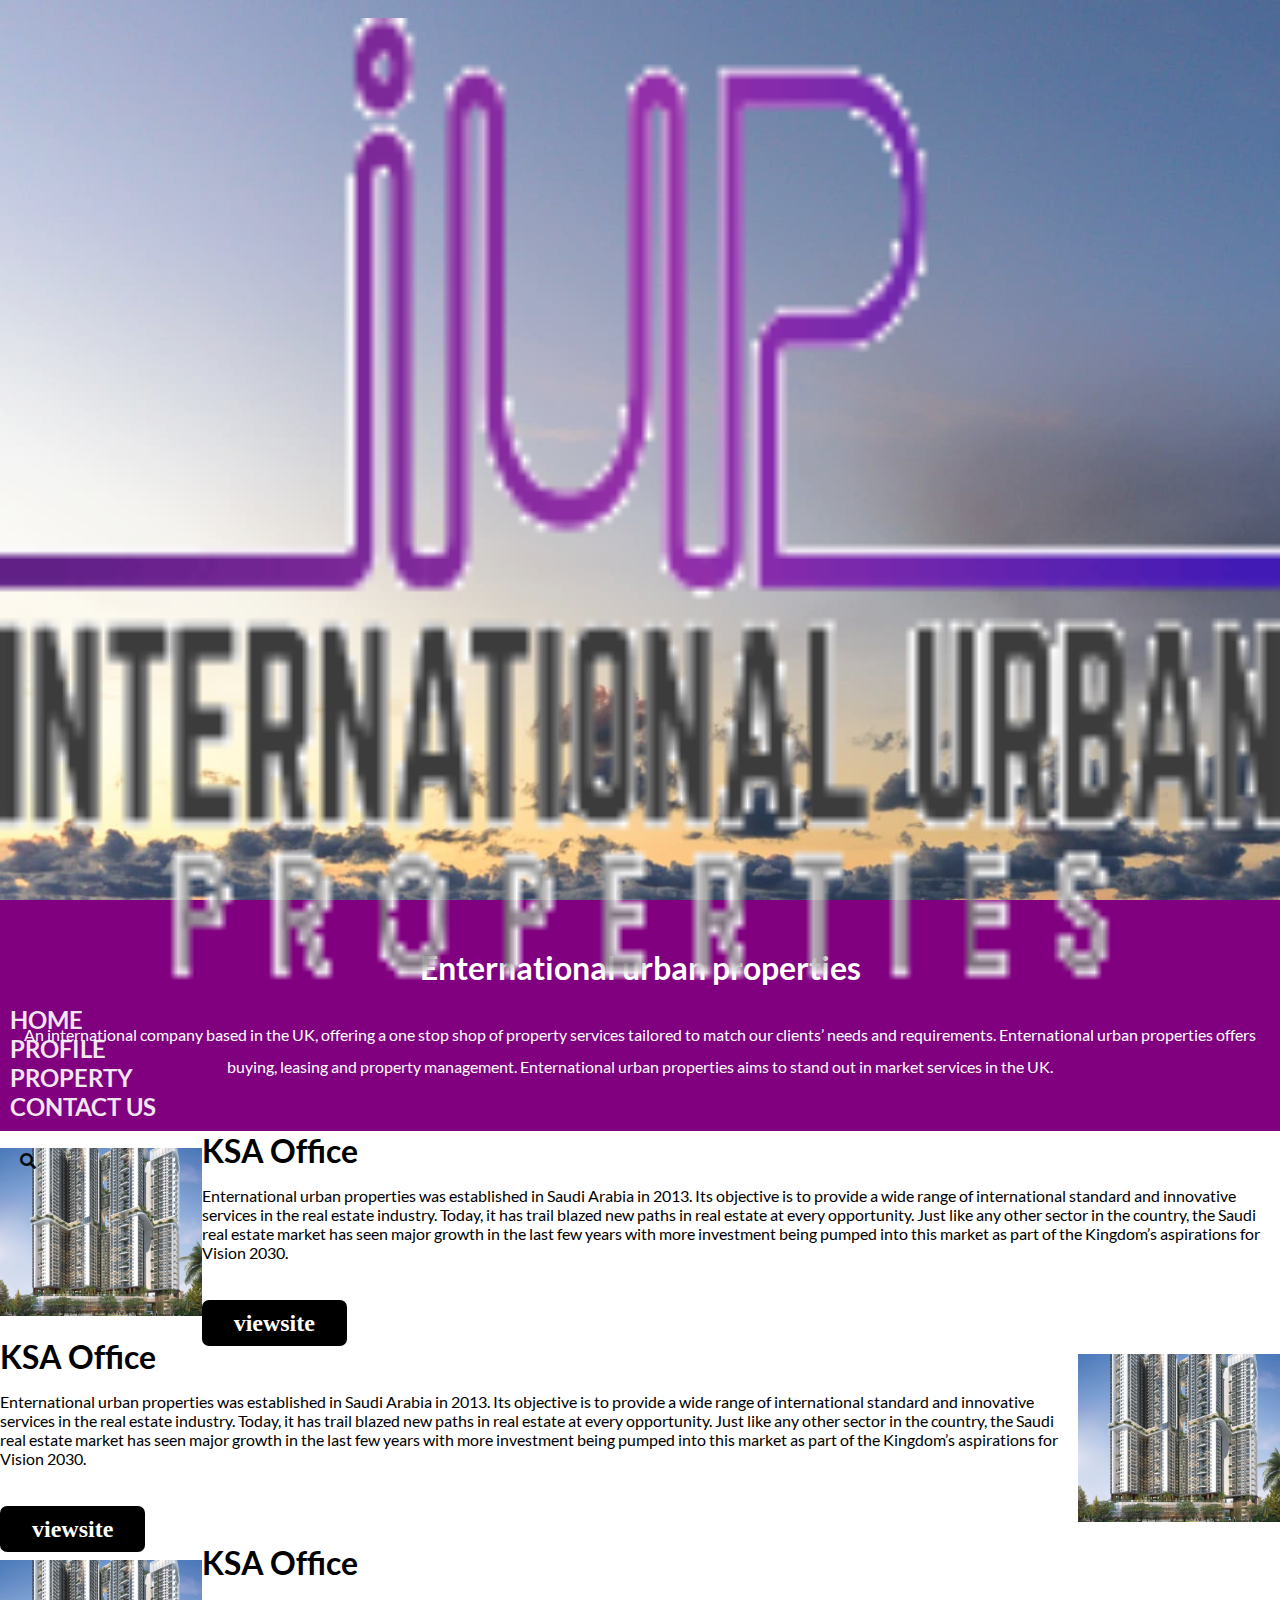
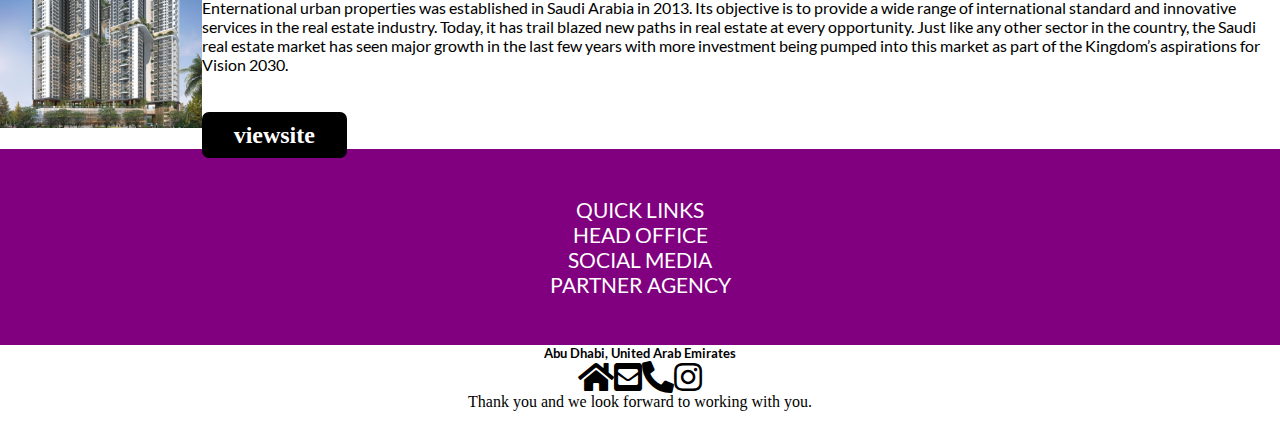
<file: Profile-LtR.html>
<!DOCTYPE html>
<html lang="en">
  <head>
    <meta charset="UTF-8" />
    <meta http-equiv="X-UA-Compatible" content="IE=edge" />
    <meta name="viewport" content="width=device-width, initial-scale=1.0" />
    <title>Enternational urban properties</title>
    <!-- CSS only -->
    <link
      href="https://cdn.jsdelivr.net/npm/bootstrap@5.2.3/dist/css/bootstrap.min.css"
      rel="stylesheet"
      integrity="sha384-rbsA2VBKQhggwzxH7pPCaAqO46MgnOM80zW1RWuH61DGLwZJEdK2Kadq2F9CUG65"
      crossorigin="anonymous"
    />
    <link rel="stylesheet" href="css/all.min.css" />
    <link rel="stylesheet" href="css/style.css" />
    <link rel="stylesheet" href="css/media.css" />
  </head>
  <body>
    <!-- section navbar -->
    <div class="background">
      <nav class="mainnav navbar navbar-expand-lg">
        <div class="container-fluid">
          <button
            class="navbar-toggler"
            type="button"
            data-bs-toggle="collapse"
            data-bs-target="#navbarSupportedContent"
            aria-controls="navbarSupportedContent"
            aria-expanded="false"
            aria-label="Toggle navigation"
          >
            <span class="navbar-toggler-icon"></span>
          </button>
          <a class="navbar-brand" href="#"
            ><img src="img/Logo-0211.png" class="logo" alt="img"
          /></a>
          <div class="collapse navbar-collapse" id="navbarSupportedContent">
            <ul class="navbar-nav ms-auto mb-2 mx-5 mb-lg-0">
              <li class="nav-item">
                <a class="nav-link" href="home-LtR.html">Home</a>
              </li>
              <li class="nav-item">
                <a class="nav-link" href="Profile-LtR.html">Profile</a>
              </li>
              <li class="nav-item">
                <a class="nav-link" href="property-LtR.html">property</a>
              </li>
              <li class="nav-item">
                <a class="nav-link" href="contactus-LtR.html">Contact Us</a>
              </li>

              <div class="lang">
                <a class="lang-btn" href="index.html">Arabic</a>
              </div>
            </ul>
          </div>
          <div class="search-icon">
            <a href="search-LtoR.html"><i class="fas fa-search search"></i></a>
          </div>
        </div>
      </nav>
      <div class="titlepage">
        <h2>Enternational urban properties</h2>
        <div class="text"><p>Find Out Why Other Use Us</p></div>
      </div>
    </div>

    <div class="section-discriptioncompany">
      <div class="container-fluid mt-5">
        <div class="aboutcompany w-50 m-auto">
          <h1>Enternational urban properties</h1>
          <p>
            An international company based in the UK, offering a one stop shop
            of property services tailored to match our clients’ needs and
            requirements. Enternational urban properties offers buying, leasing
            and property management. Enternational urban properties aims to
            stand out in market services in the UK.
          </p>
        </div>
      </div>
    </div>

    <div class="section-briefaboutcompany">
      <div class="container-fluid mt-5">
        <div class="row">
          <div class="col-sm-12 col-md-12 col-lg-5 col-xl-6 col-xxl-6">
            <img src="img/UV_Mobile_1.jpg" class="img-desc" alt="" />
          </div>
          <div class="col -sm-12 col-md-12 col-lg-7 col-xl-6 col-xxl-6">
            <div class="title-text"><h1>KSA Office</h1></div>
            <div class="discription-text">
              <p>
                Enternational urban properties was established in Saudi Arabia
                in 2013. Its objective is to provide a wide range of
                international standard and innovative services in the real
                estate industry. Today, it has trail blazed new paths in real
                estate at every opportunity. Just like any other sector in the
                country, the Saudi real estate market has seen major growth in
                the last few years with more investment being pumped into this
                market as part of the Kingdom’s aspirations for Vision 2030.
              </p>
            </div>
            <div class="btn-viewsite"><a href="#">viewsite</a></div>
          </div>
        </div>
      </div>
    </div>

    <div class="section-briefaboutcompany">
      <div class="container-fluid mt-5">
        <div class="row">
          <div class="col -sm-12 col-md-12 col-lg-7 col-xl-6 col-xxl-6">
            <div class="title-text"><h1>KSA Office</h1></div>
            <div class="discription-text">
              <p>
                Enternational urban properties was established in Saudi Arabia
                in 2013. Its objective is to provide a wide range of
                international standard and innovative services in the real
                estate industry. Today, it has trail blazed new paths in real
                estate at every opportunity. Just like any other sector in the
                country, the Saudi real estate market has seen major growth in
                the last few years with more investment being pumped into this
                market as part of the Kingdom’s aspirations for Vision 2030.
              </p>
            </div>
            <div class="btn-viewsite"><a href="#">viewsite</a></div>
          </div>
          <div class="col-sm-12 col-md-12 col-lg-5 col-xl-6 col-xxl-6">
            <img src="img/UV_Mobile_1.jpg" class="img-desc" alt="" />
          </div>
        </div>
      </div>
    </div>

    <div class="section-briefaboutcompany">
      <div class="container-fluid mt-5">
        <div class="row">
          <div class="col-sm-12 col-md-12 col-lg-5 col-xl-6 col-xxl-6">
            <img src="img/UV_Mobile_1.jpg" class="img-desc" alt="" />
          </div>
          <div class="col -sm-12 col-md-12 col-lg-7 col-xl-6 col-xxl-6">
            <div class="title-text"><h1>KSA Office</h1></div>
            <div class="discription-text">
              <p>
                Enternational urban properties was established in Saudi Arabia
                in 2013. Its objective is to provide a wide range of
                international standard and innovative services in the real
                estate industry. Today, it has trail blazed new paths in real
                estate at every opportunity. Just like any other sector in the
                country, the Saudi real estate market has seen major growth in
                the last few years with more investment being pumped into this
                market as part of the Kingdom’s aspirations for Vision 2030.
              </p>
            </div>
            <div class="btn-viewsite"><a href="#">viewsite</a></div>
          </div>
        </div>
      </div>
    </div>

    <div class="section-contact mt-5">
      <div class="container w-100">
        <div class="row">
          <div class="col-sm-12 col-md-12 col-lg-3 col-xl-3 col-xxl-3">
            <p>quick links</p>
          </div>
          <div class="col-sm-12 col-md-12 col-lg-3 col-xl-3 col-xxl-3">
            <p>head office</p>
          </div>
          <div class="col-sm-12 col-md-12 col-lg-3 col-xl-3 col-xxl-3">
            <p>social media</p>
          </div>
          <div class="col-sm-12 col-md-12 col-lg-3 col-xl-3 col-xxl-3">
            <p>partner agency</p>
          </div>
        </div>
      </div>
    </div>

    <footer>
      <div class="container-fluid mt-5 text-center">
        <div class="row">
          <div
            class="col-sm-12 col-md-4 col-lg-4 col-xl-4 col-xxl-4 namecompany"
          >
            <h5>Abu Dhabi, United Arab Emirates</h5>
          </div>
          <div class="col-sm-12 col-md-4 col-lg-4 col-xl-4 col-xxl-4 icons">
            <i class="fas fa-home px-3"></i>
            <i class="fas fa-envelope-square px-3"></i>
            <i class="fas fa-phone-alt px-3"></i>
            <i class="fab fa-instagram"></i>
          </div>
          <div class="col-sm-12 col-md-4 col-lg-4 col-xl-4 col-xxl-4 greeting">
            Thank you and we look forward to working with you.
          </div>
        </div>
      </div>
    </footer>
    <!-- <script src="bootstrap.bundle.js"></script> -->
    <!-- JavaScript Bundle with Popper -->
    <script
      src="https://cdn.jsdelivr.net/npm/bootstrap@5.2.3/dist/js/bootstrap.bundle.min.js"
      integrity="sha384-kenU1KFdBIe4zVF0s0G1M5b4hcpxyD9F7jL+jjXkk+Q2h455rYXK/7HAuoJl+0I4"
      crossorigin="anonymous"
    ></script>
  </body>
</html>
</file>
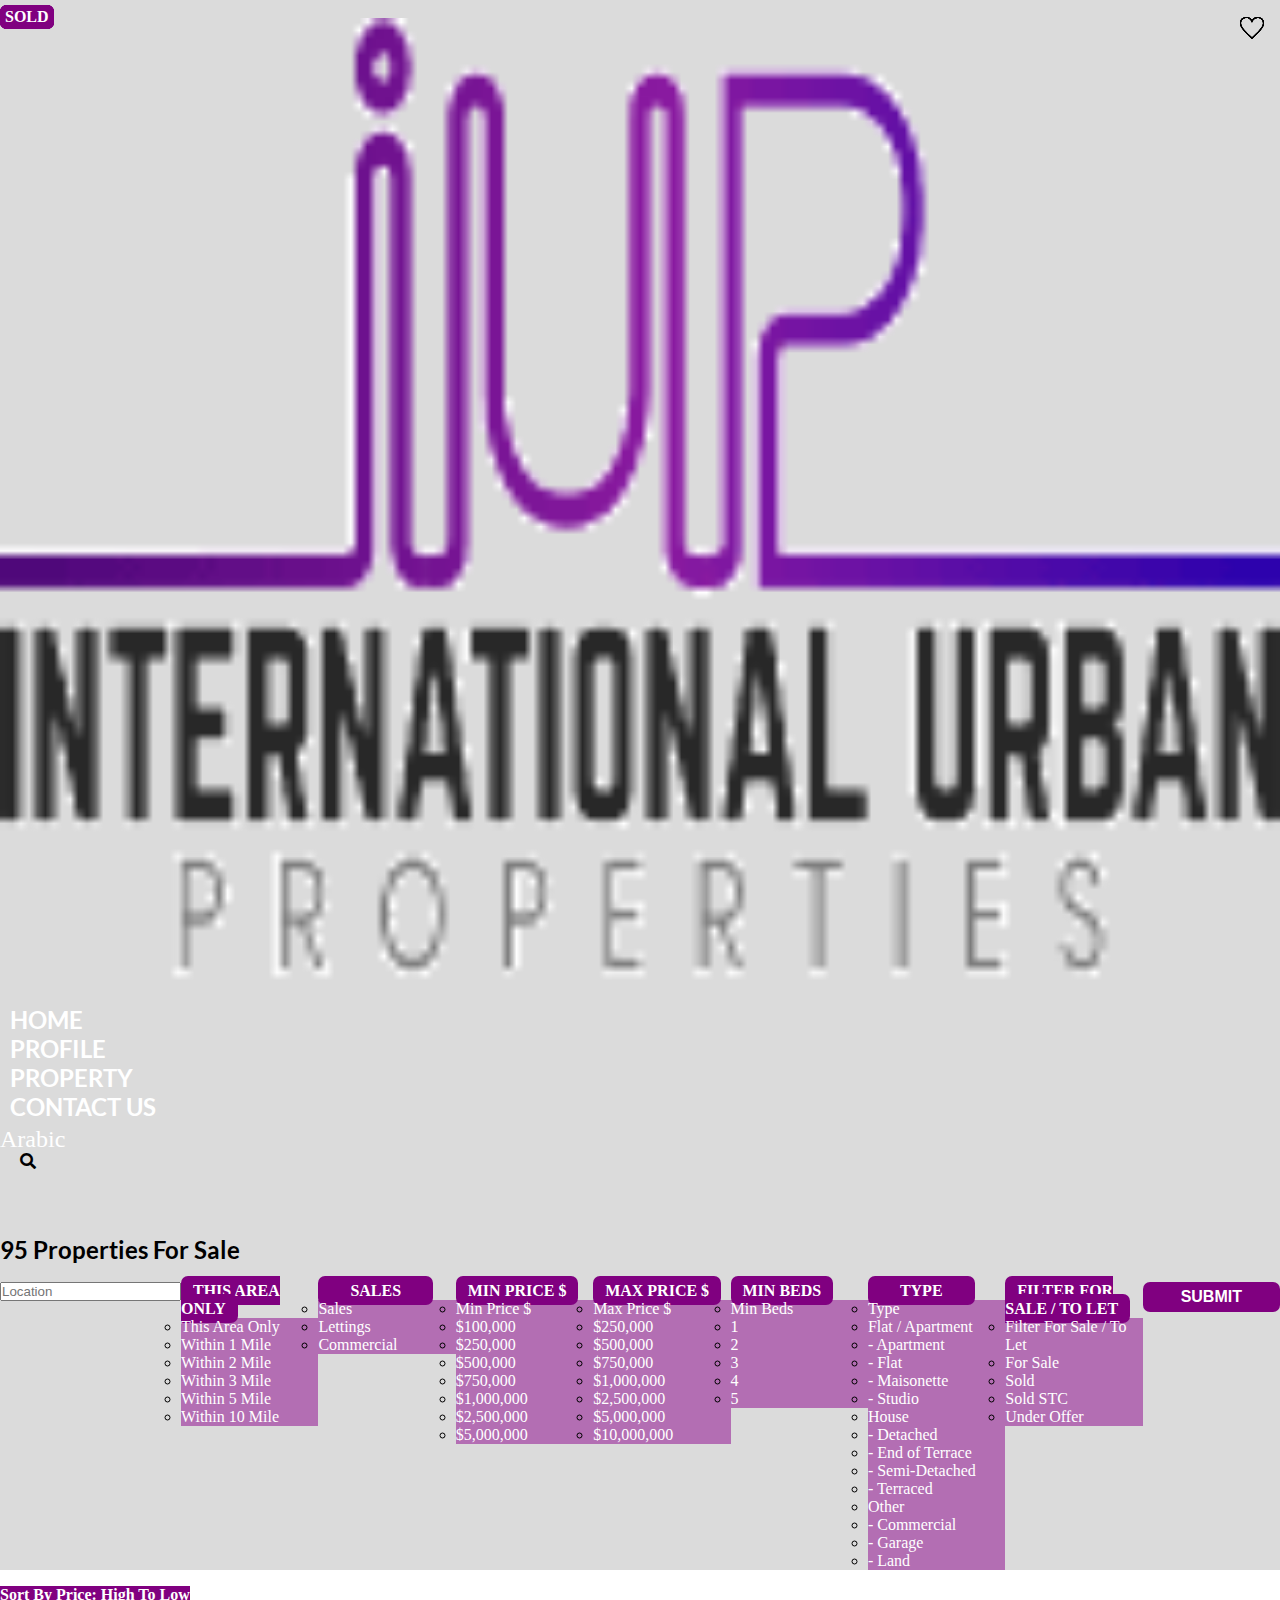
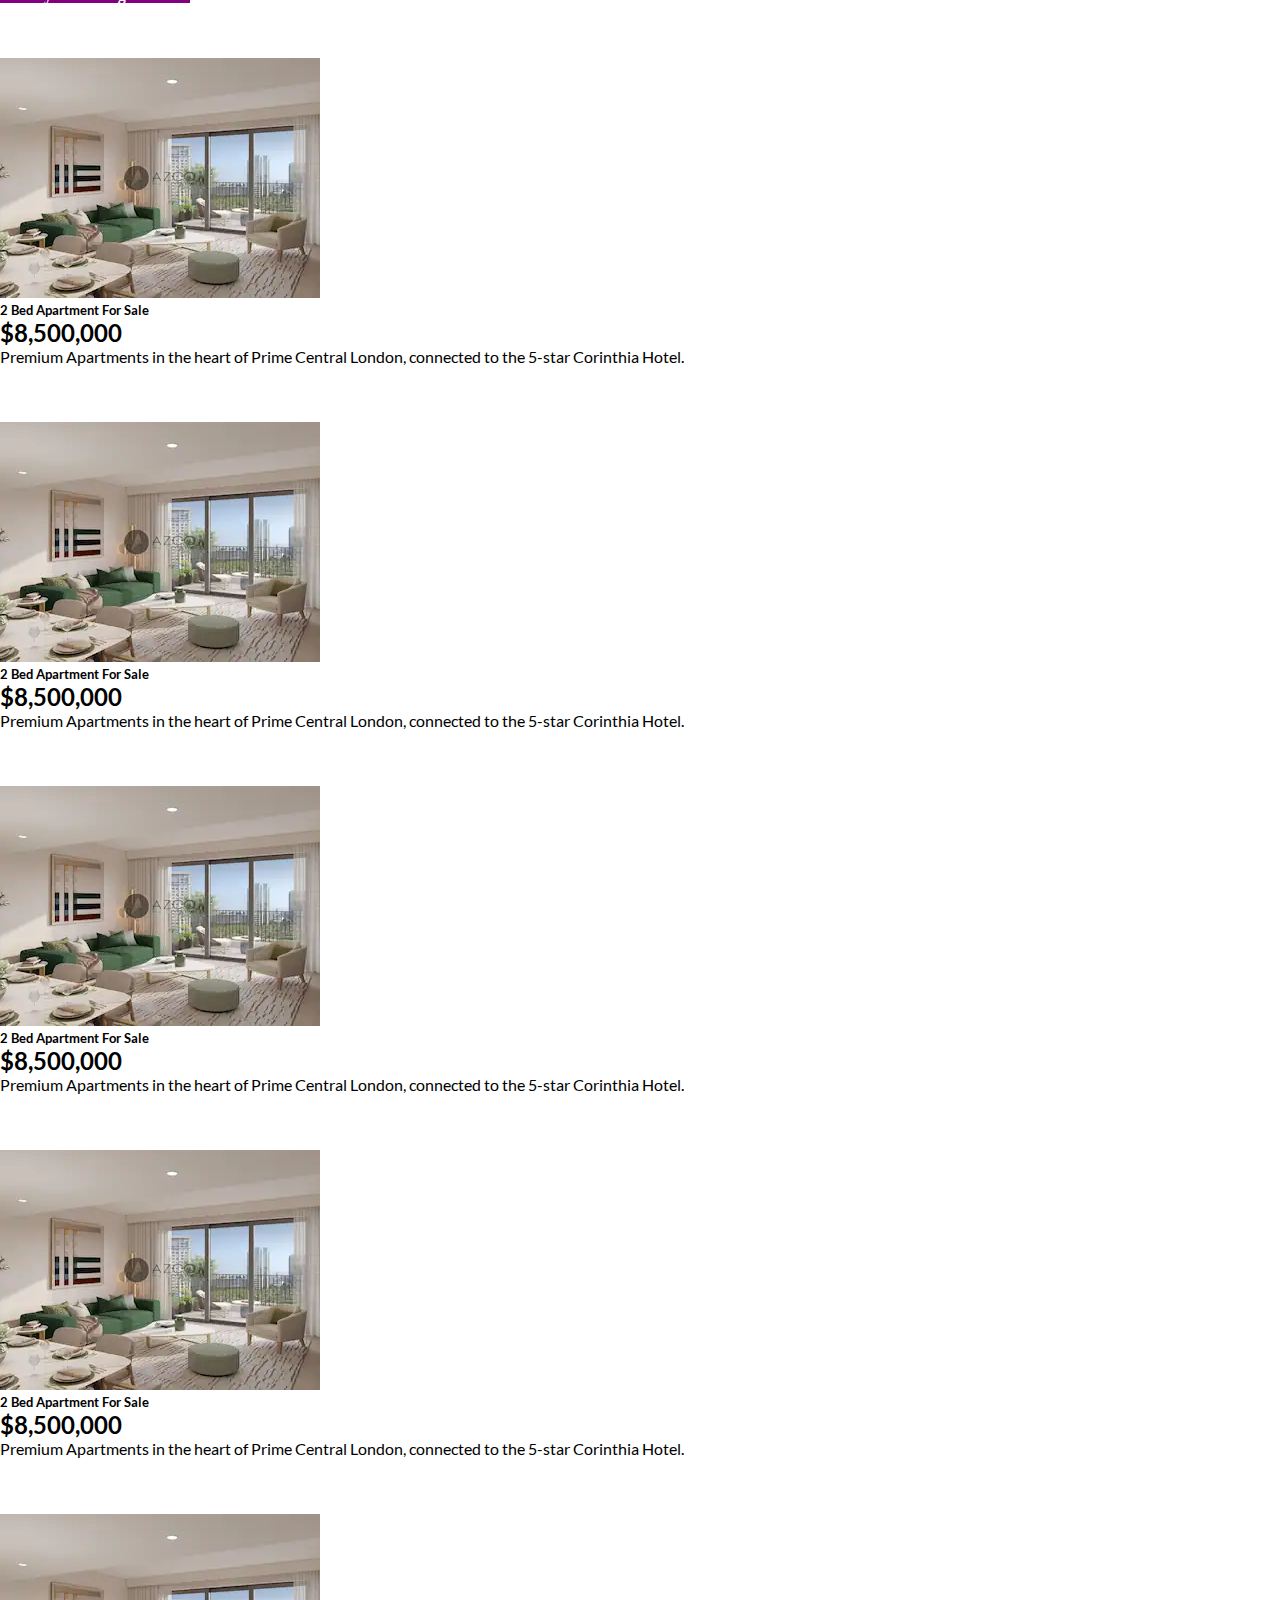
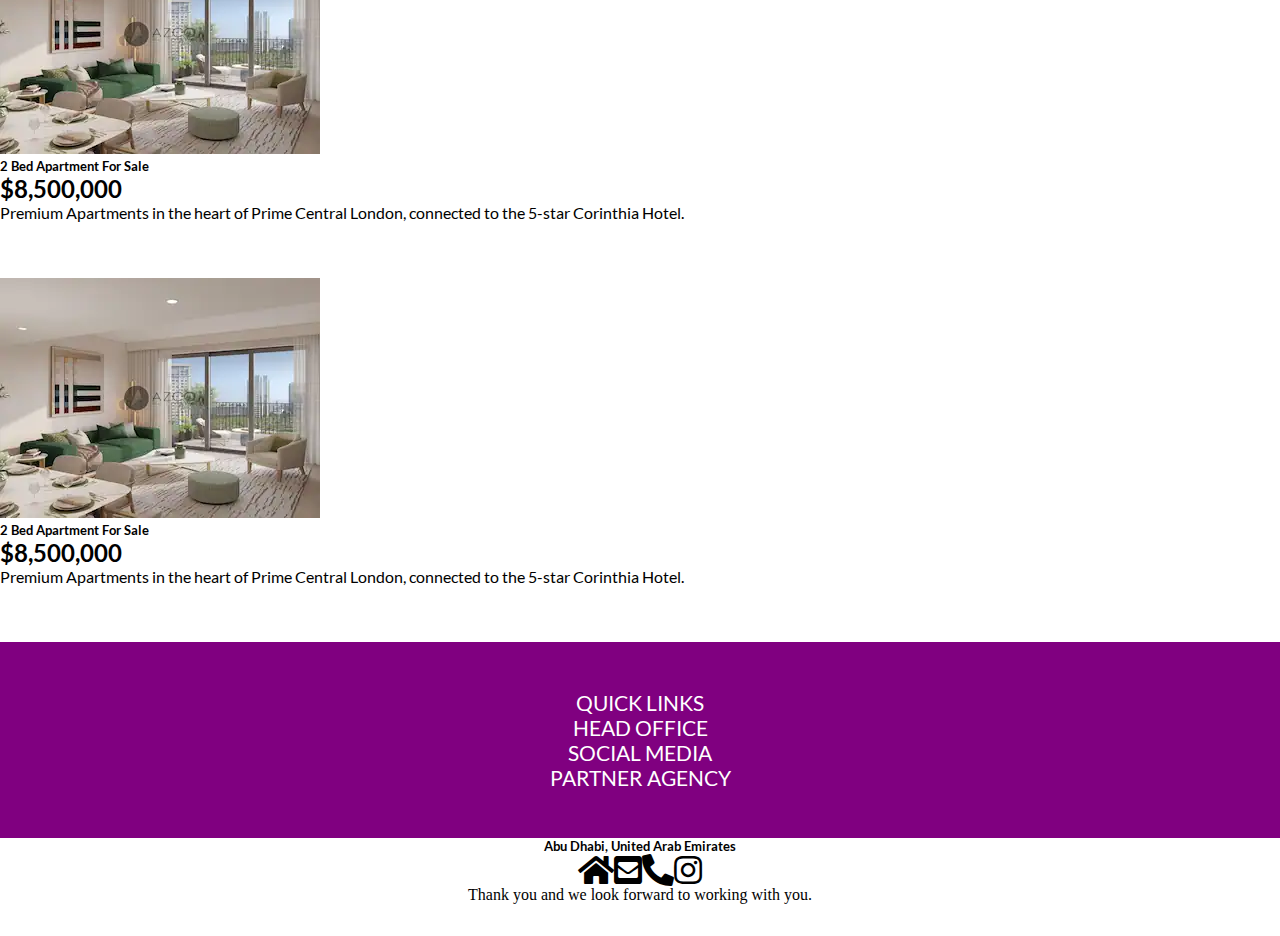
<file: property-LtR.html>
<!DOCTYPE html>
<html lang="en">
  <head>
    <meta charset="UTF-8" />
    <meta http-equiv="X-UA-Compatible" content="IE=edge" />
    <meta name="viewport" content="width=device-width, initial-scale=1.0" />
    <title>Property</title>
    <!-- CSS only -->
    <link
      href="https://cdn.jsdelivr.net/npm/bootstrap@5.2.3/dist/css/bootstrap.min.css"
      rel="stylesheet"
      integrity="sha384-rbsA2VBKQhggwzxH7pPCaAqO46MgnOM80zW1RWuH61DGLwZJEdK2Kadq2F9CUG65"
      crossorigin="anonymous"
    />
    <link rel="stylesheet" href="css/all.min.css" />
    <link rel="stylesheet" href="css/style.css" />
    <link rel="stylesheet" href="css/media.css" />
  </head>
  <body>
    <div class="backgrounds">
      <nav class="mainnav navbar navbar-expand-lg">
        <div class="container-fluid">
          <button
            class="navbar-toggler"
            type="button"
            data-bs-toggle="collapse"
            data-bs-target="#navbarSupportedContent"
            aria-controls="navbarSupportedContent"
            aria-expanded="false"
            aria-label="Toggle navigation"
          >
            <span class="navbar-toggler-icon"></span>
          </button>
          <a class="navbar-brand" href="#"
            ><img src="img/Logo-0211.png" class="logo" alt="img"
          /></a>
          <div class="collapse navbar-collapse" id="navbarSupportedContent">
            <ul class="navbar-nav ms-auto mb-2 mx-5 mb-lg-0">
              <li class="nav-item">
                <a class="nav-link" href="home-LtR.html">Home</a>
              </li>
              <li class="nav-item">
                <a class="nav-link" href="Profile-LtR.html">Profile</a>
              </li>
              <li class="nav-item">
                <a class="nav-link" href="property-LtR.html">property</a>
              </li>
              <li class="nav-item">
                <a class="nav-link" href="contactus-LtR.html">Contact Us</a>
              </li>

              <div class="lang">
                <a class="lang-btn" href="property.html">Arabic</a>
              </div>
            </ul>
          </div>
          <div class="search-icon">
            <a href="search-LtoR.html"><i class="fas fa-search search"></i></a>
          </div>
        </div>
      </nav>
      <div class="sales text-center">
        <h2>95 Properties For Sale</h2>
      </div>

      <nav class="navbar navbar-expand-lg">
        <div class="container-fluid">
          <span class="refine-search">Refine Your Search</span>
          <button
            class="navbar-toggler bg-black me-auto"
            type="button"
            data-bs-toggle="collapse"
            data-bs-target="#navbarNav"
            aria-controls="navbarNav"
            aria-expanded="false"
            aria-label="Toggle navigation"
          ></button>
          <div class="collapse navbar-collapse" id="navbarNav">
            <ul class="navbar-nav">
              <div class="section-fillter mt-5">
                <div class="container-fluid">
                  <div class="row row-dropdown">
                    <div class="col-sm-12 col-dropdown">
                      <form>
                        <div class="mb-3">
                          <input
                            type="text"
                            class="form-control"
                            id="exampleInputEmail1"
                            aria-describedby="emailHelp"
                            placeholder="Location"
                          />
                        </div>
                      </form>
                    </div>

                    <div class="col col-dropdown">
                      <div class="dropdown">
                        <a
                          class="btns-btn btn btn-secondary dropdown-toggle"
                          href="#"
                          role="button"
                          data-bs-toggle="dropdown"
                          aria-expanded="false"
                        >
                          This Area Only
                        </a>

                        <ul class="dropdown-menu">
                          <li>
                            <a class="dropdown-item" href="#">This Area Only</a>
                          </li>
                          <li>
                            <a class="dropdown-item" href="#">Within 1 Mile</a>
                          </li>
                          <li>
                            <a class="dropdown-item" href="#">Within 2 Mile</a>
                          </li>
                          <li>
                            <a class="dropdown-item" href="#">Within 3 Mile</a>
                          </li>
                          <li>
                            <a class="dropdown-item" href="#">Within 5 Mile</a>
                          </li>
                          <li>
                            <a class="dropdown-item" href="#">Within 10 Mile</a>
                          </li>
                        </ul>
                      </div>
                    </div>

                    <div class="col col-dropdown">
                      <div class="dropdown">
                        <a
                          class="btns-btn btn btn-secondary dropdown-toggle"
                          href="#"
                          role="button"
                          data-bs-toggle="dropdown"
                          aria-expanded="false"
                          style="padding: 0.375rem 2rem"
                        >
                          Sales
                        </a>

                        <ul class="dropdown-menu">
                          <li>
                            <a class="dropdown-item" href="#">Sales</a>
                          </li>
                          <li>
                            <a class="dropdown-item" href="#">Lettings</a>
                          </li>
                          <li>
                            <a class="dropdown-item" href="#">Commercial</a>
                          </li>
                        </ul>
                      </div>
                    </div>

                    <div class="col col-dropdown">
                      <div class="dropdown">
                        <a
                          class="btns-btn btn btn-secondary dropdown-toggle"
                          href="#"
                          role="button"
                          data-bs-toggle="dropdown"
                          aria-expanded="false"
                        >
                          Min Price $
                        </a>

                        <ul class="dropdown-menu">
                          <li>
                            <a class="dropdown-item" href="#">Min Price $</a>
                          </li>
                          <li>
                            <a class="dropdown-item" href="#">$100,000</a>
                          </li>
                          <li>
                            <a class="dropdown-item" href="#">$250,000</a>
                          </li>
                          <li>
                            <a class="dropdown-item" href="#">$500,000</a>
                          </li>
                          <li>
                            <a class="dropdown-item" href="#">$750,000</a>
                          </li>
                          <li>
                            <a class="dropdown-item" href="#">$1,000,000</a>
                          </li>
                          <li>
                            <a class="dropdown-item" href="#">$2,500,000</a>
                          </li>
                          <li>
                            <a class="dropdown-item" href="#">$5,000,000</a>
                          </li>
                        </ul>
                      </div>
                    </div>

                    <div class="col col-dropdown">
                      <div class="dropdown">
                        <a
                          class="btns-btn btn btn-secondary dropdown-toggle"
                          href="#"
                          role="button"
                          data-bs-toggle="dropdown"
                          aria-expanded="false"
                        >
                          Max Price $
                        </a>

                        <ul class="dropdown-menu">
                          <li>
                            <a class="dropdown-item" href="#">Max Price $</a>
                          </li>
                          <li>
                            <a class="dropdown-item" href="#">$250,000</a>
                          </li>
                          <li>
                            <a class="dropdown-item" href="#">$500,000</a>
                          </li>
                          <li>
                            <a class="dropdown-item" href="#">$750,000</a>
                          </li>
                          <li>
                            <a class="dropdown-item" href="#">$1,000,000</a>
                          </li>
                          <li>
                            <a class="dropdown-item" href="#">$2,500,000</a>
                          </li>
                          <li>
                            <a class="dropdown-item" href="#">$5,000,000</a>
                          </li>
                          <li>
                            <a class="dropdown-item" href="#">$10,000,000</a>
                          </li>
                        </ul>
                      </div>
                    </div>

                    <div class="col col-dropdown">
                      <div class="dropdown">
                        <a
                          class="btns-btn btn btn-secondary dropdown-toggle"
                          href="#"
                          role="button"
                          data-bs-toggle="dropdown"
                          aria-expanded="false"
                        >
                          Min Beds
                        </a>

                        <ul class="dropdown-menu">
                          <li>
                            <a class="dropdown-item" href="#">Min Beds</a>
                          </li>
                          <li>
                            <a class="dropdown-item" href="#">1</a>
                          </li>
                          <li>
                            <a class="dropdown-item" href="#">2</a>
                          </li>
                          <li>
                            <a class="dropdown-item" href="#">3</a>
                          </li>
                          <li>
                            <a class="dropdown-item" href="#">4</a>
                          </li>
                          <li>
                            <a class="dropdown-item" href="#">5</a>
                          </li>
                        </ul>
                      </div>
                    </div>

                    <div class="col col-dropdown">
                      <div class="dropdown">
                        <a
                          class="btns-btn btn btn-secondary dropdown-toggle"
                          href="#"
                          role="button"
                          data-bs-toggle="dropdown"
                          aria-expanded="false"
                          style="padding: 0.375rem 2rem"
                        >
                          Type
                        </a>

                        <ul class="dropdown-menu">
                          <li><a class="dropdown-item" href="#">Type</a></li>
                          <li>
                            <a class="dropdown-item" href="#"
                              >Flat / Apartment</a
                            >
                          </li>
                          <li>
                            <a class="dropdown-item" href="#">- Apartment</a>
                          </li>
                          <li><a class="dropdown-item" href="#">- Flat</a></li>
                          <li>
                            <a class="dropdown-item" href="#">- Maisonette</a>
                          </li>
                          <li>
                            <a class="dropdown-item" href="#">- Studio</a>
                          </li>
                          <li><a class="dropdown-item" href="#">House</a></li>
                          <li>
                            <a class="dropdown-item" href="#">- Detached</a>
                          </li>
                          <li>
                            <a class="dropdown-item" href="#"
                              >- End of Terrace</a
                            >
                          </li>
                          <li>
                            <a class="dropdown-item" href="#"
                              >- Semi-Detached</a
                            >
                          </li>
                          <li>
                            <a class="dropdown-item" href="#">- Terraced</a>
                          </li>
                          <li>
                            <a class="dropdown-item" href="#">Other</a>
                          </li>
                          <li>
                            <a class="dropdown-item" href="#">- Commercial</a>
                          </li>
                          <li>
                            <a class="dropdown-item" href="#">- Garage</a>
                          </li>
                          <li>
                            <a class="dropdown-item" href="#">- Land</a>
                          </li>
                        </ul>
                      </div>
                    </div>

                    <div class="col col-dropdown">
                      <div class="dropdown">
                        <a
                          class="btns-btn btn btn-secondary dropdown-toggle"
                          href="#"
                          role="button"
                          data-bs-toggle="dropdown"
                          aria-expanded="false"
                        >
                          Filter For Sale / To Let
                        </a>

                        <ul class="dropdown-menu">
                          <li>
                            <a class="dropdown-item" href="#"
                              >Filter For Sale / To Let</a
                            >
                          </li>
                          <li>
                            <a class="dropdown-item" href="#">For Sale</a>
                          </li>
                          <li>
                            <a class="dropdown-item" href="#">Sold</a>
                          </li>
                          <li>
                            <a class="dropdown-item" href="#">Sold STC</a>
                          </li>
                          <li>
                            <a class="dropdown-item" href="#">Under Offer</a>
                          </li>
                        </ul>
                      </div>
                    </div>

                    <div class="col col-dropdown">
                      <button type="submit" class="btns-btn btn-secondary">
                        Submit
                      </button>
                    </div>
                  </div>
                </div>
              </div>
            </ul>
          </div>
        </div>
      </nav>
    </div>

    <div class="section-sorting mt-5">
      <div class="container-fluid">
        <div class="col col-dropdown">
          <div class="dropdown">
            <a
              class="btn btn-secondary dropdown-toggle"
              href="#"
              role="button"
              data-bs-toggle="dropdown"
              aria-expanded="false"
            >
              Sort By Price: High To Low
            </a>

            <ul class="dropdown-menu">
              <li>
                <a class="dropdown-item" href="#">Sort By Price: High To Low</a>
              </li>
              <li>
                <a class="dropdown-item" href="#">Sort By Date Added</a>
              </li>
              <li>
                <a class="dropdown-item" href="#">Sort By Price: Low To High</a>
              </li>
            </ul>
          </div>
        </div>
      </div>
    </div>

    <div class="section-property-sold">
      <div class="container-fluid mt-5">
        <div class="row">
          <div class="col-sm-12 col-md-4 col-lg-2 col-xl-2 col-xxl-2 coling">
            <div class="card carding">
              <img src="img/property.webp" class="card-img-top" alt="..." />
              <div class="card-body">
                <div class="icon-heart">
                  <a href="#"
                    ><img
                      src="img/iconmonstr-heart-thin.svg"
                      class="icon-heart-img"
                      alt=""
                  /></a>
                </div>
                <h5 class="card-title">2 Bed Apartment For Sale</h5>
                <h2 class="pricing">$8,500,000</h2>
                <p class="card-text">
                  Premium Apartments in the heart of Prime Central London,
                  connected to the 5-star Corinthia Hotel.
                </p>
                <a href="#" class="btn-sale btn btn-primary">Sold</a>
              </div>
            </div>
          </div>

          <div class="col-sm-12 col-md-4 col-lg-2 col-xl-2 col-xxl-2 coling">
            <div class="card carding">
              <img src="img/property.webp" class="card-img-top" alt="..." />
              <div class="card-body">
                <div class="icon-heart">
                  <a href="#"
                    ><img
                      src="img/iconmonstr-heart-thin.svg"
                      class="icon-heart-img"
                      alt=""
                  /></a>
                </div>
                <h5 class="card-title">2 Bed Apartment For Sale</h5>
                <h2 class="pricing">$8,500,000</h2>
                <p class="card-text">
                  Premium Apartments in the heart of Prime Central London,
                  connected to the 5-star Corinthia Hotel.
                </p>
                <a href="#" class="btn-sale btn btn-primary">Sold</a>
              </div>
            </div>
          </div>

          <div class="col-sm-12 col-md-4 col-lg-2 col-xl-2 col-xxl-2 coling">
            <div class="card carding">
              <img src="img/property.webp" class="card-img-top" alt="..." />
              <div class="card-body">
                <div class="icon-heart">
                  <a href="#"
                    ><img
                      src="img/iconmonstr-heart-thin.svg"
                      class="icon-heart-img"
                      alt=""
                  /></a>
                </div>
                <h5 class="card-title">2 Bed Apartment For Sale</h5>
                <h2 class="pricing">$8,500,000</h2>
                <p class="card-text">
                  Premium Apartments in the heart of Prime Central London,
                  connected to the 5-star Corinthia Hotel.
                </p>
                <a href="#" class="btn-sale btn btn-primary">Sold</a>
              </div>
            </div>
          </div>

          <div class="col-sm-12 col-md col-lg-2 col-xl-2 col-xxl-2 coling">
            <div class="card carding">
              <img src="img/property.webp" class="card-img-top" alt="..." />

              <div class="card-body">
                <div class="icon-heart">
                  <a href="#"
                    ><img
                      src="img/iconmonstr-heart-thin.svg"
                      class="icon-heart-img"
                      alt=""
                  /></a>
                </div>
                <h5 class="card-title">2 Bed Apartment For Sale</h5>
                <h2 class="pricing">$8,500,000</h2>
                <p class="card-text">
                  Premium Apartments in the heart of Prime Central London,
                  connected to the 5-star Corinthia Hotel.
                </p>
                <a href="#" class="btn-sale btn btn-primary">Sold</a>
              </div>
            </div>
          </div>

          <div class="col-sm-12 col-md col-lg-2 col-xl-2 col-xxl-2 coling">
            <div class="card carding">
              <img src="img/property.webp" class="card-img-top" alt="..." />

              <div class="card-body">
                <div class="icon-heart">
                  <a href="#"
                    ><img
                      src="img/iconmonstr-heart-thin.svg"
                      class="icon-heart-img"
                      alt=""
                  /></a>
                </div>
                <h5 class="card-title">2 Bed Apartment For Sale</h5>
                <h2 class="pricing">$8,500,000</h2>
                <p class="card-text">
                  Premium Apartments in the heart of Prime Central London,
                  connected to the 5-star Corinthia Hotel.
                </p>
                <a href="#" class="btn-sale btn btn-primary">Sold</a>
              </div>
            </div>
          </div>

          <div class="col-sm-12 col-md col-lg-2 col-xl-2 col-xxl-2 coling">
            <div class="card carding">
              <img src="img/property.webp" class="card-img-top" alt="..." />
              <div class="card-body">
                <div class="icon-heart">
                  <a href="#"
                    ><img
                      src="img/iconmonstr-heart-thin.svg"
                      class="icon-heart-img"
                      alt=""
                  /></a>
                </div>
                <h5 class="card-title">2 Bed Apartment For Sale</h5>
                <h2 class="pricing">$8,500,000</h2>
                <p class="card-text">
                  Premium Apartments in the heart of Prime Central London,
                  connected to the 5-star Corinthia Hotel.
                </p>
                <a href="#" class="btn-sale btn btn-primary">Sold</a>
              </div>
            </div>
          </div>
        </div>
      </div>
    </div>

    <div class="section-links-places mt-5">
      <div class="container"></div>
    </div>

    <div class="section-contact mt-5">
      <div class="container w-100">
        <div class="row">
          <div class="col-sm-12 col-md-12 col-lg-3 col-xl-3 col-xxl-3">
            <p>quick links</p>
          </div>
          <div class="col-sm-12 col-md-12 col-lg-3 col-xl-3 col-xxl-3">
            <p>head office</p>
          </div>
          <div class="col-sm-12 col-md-12 col-lg-3 col-xl-3 col-xxl-3">
            <p>social media</p>
          </div>
          <div class="col-sm-12 col-md-12 col-lg-3 col-xl-3 col-xxl-3">
            <p>partner agency</p>
          </div>
        </div>
      </div>
    </div>

    <footer>
      <div class="container-fluid mt-5 text-center">
        <div class="row">
          <div
            class="col-sm-12 col-md-4 col-lg-4 col-xl-4 col-xxl-4 namecompany"
          >
            <h5>Abu Dhabi, United Arab Emirates</h5>
          </div>
          <div class="col-sm-12 col-md-4 col-lg-4 col-xl-4 col-xxl-4 icons">
            <i class="fas fa-home px-3"></i>
            <i class="fas fa-envelope-square px-3"></i>
            <i class="fas fa-phone-alt px-3"></i>
            <i class="fab fa-instagram"></i>
          </div>
          <div class="col-sm-12 col-md-4 col-lg-4 col-xl-4 col-xxl-4 greeting">
            Thank you and we look forward to working with you.
          </div>
        </div>
      </div>
    </footer>
    <!-- <script src="bootstrap.bundle.js"></script> -->
    <!-- JavaScript Bundle with Popper -->
    <script
      src="https://cdn.jsdelivr.net/npm/bootstrap@5.2.3/dist/js/bootstrap.bundle.min.js"
      integrity="sha384-kenU1KFdBIe4zVF0s0G1M5b4hcpxyD9F7jL+jjXkk+Q2h455rYXK/7HAuoJl+0I4"
      crossorigin="anonymous"
    ></script>
  </body>
</html>
</file>
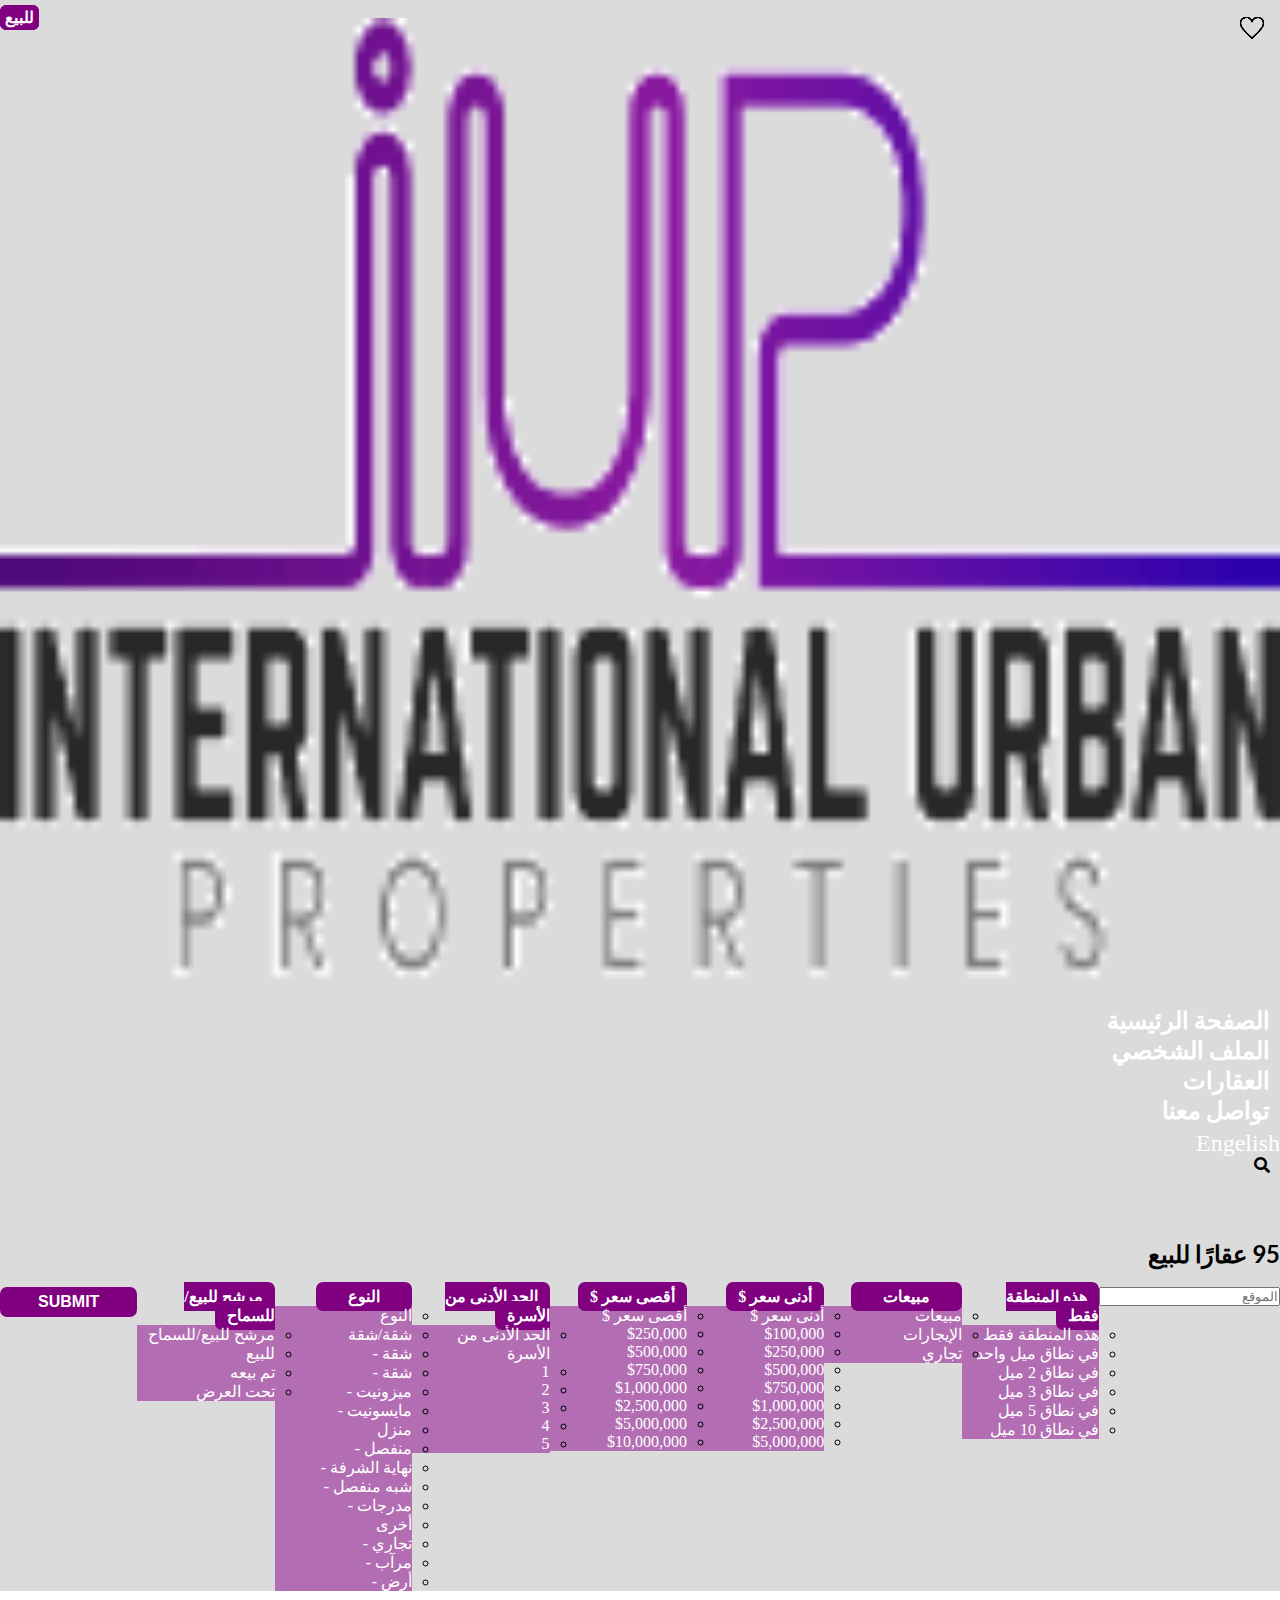
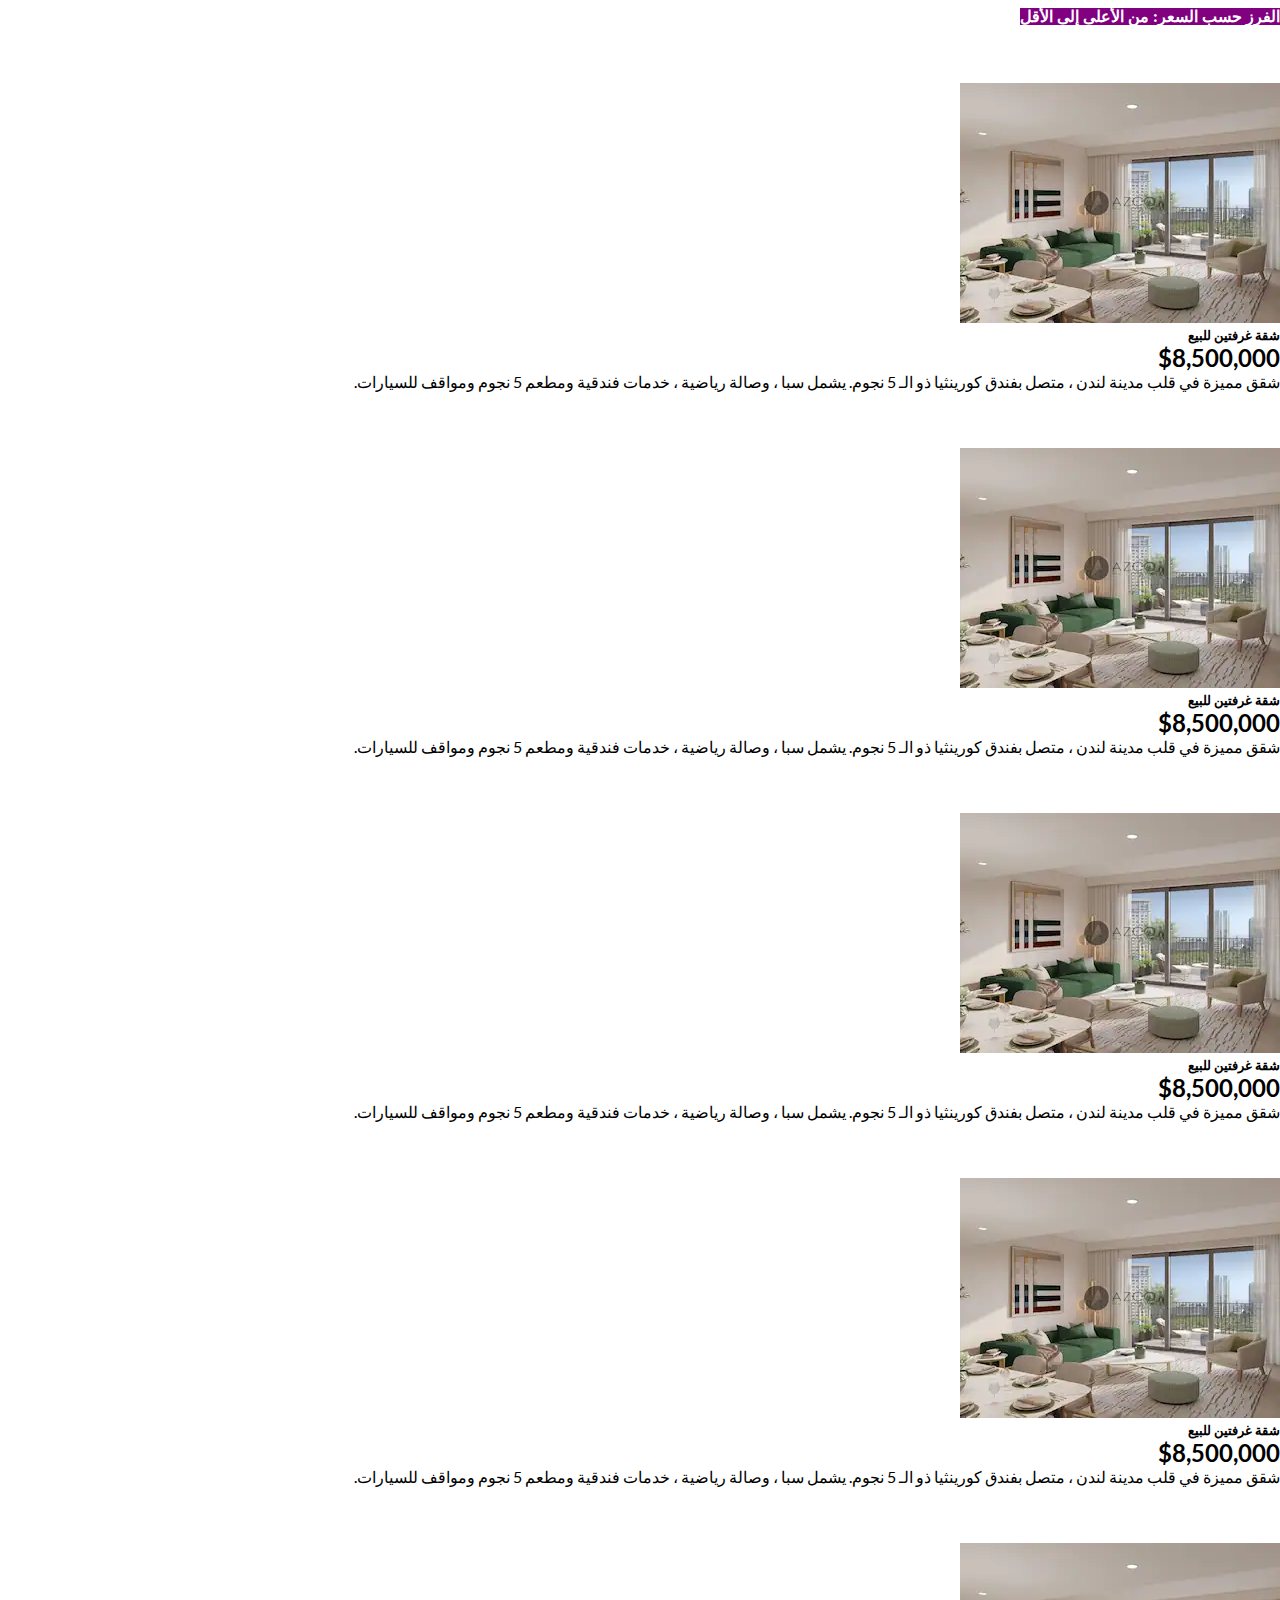
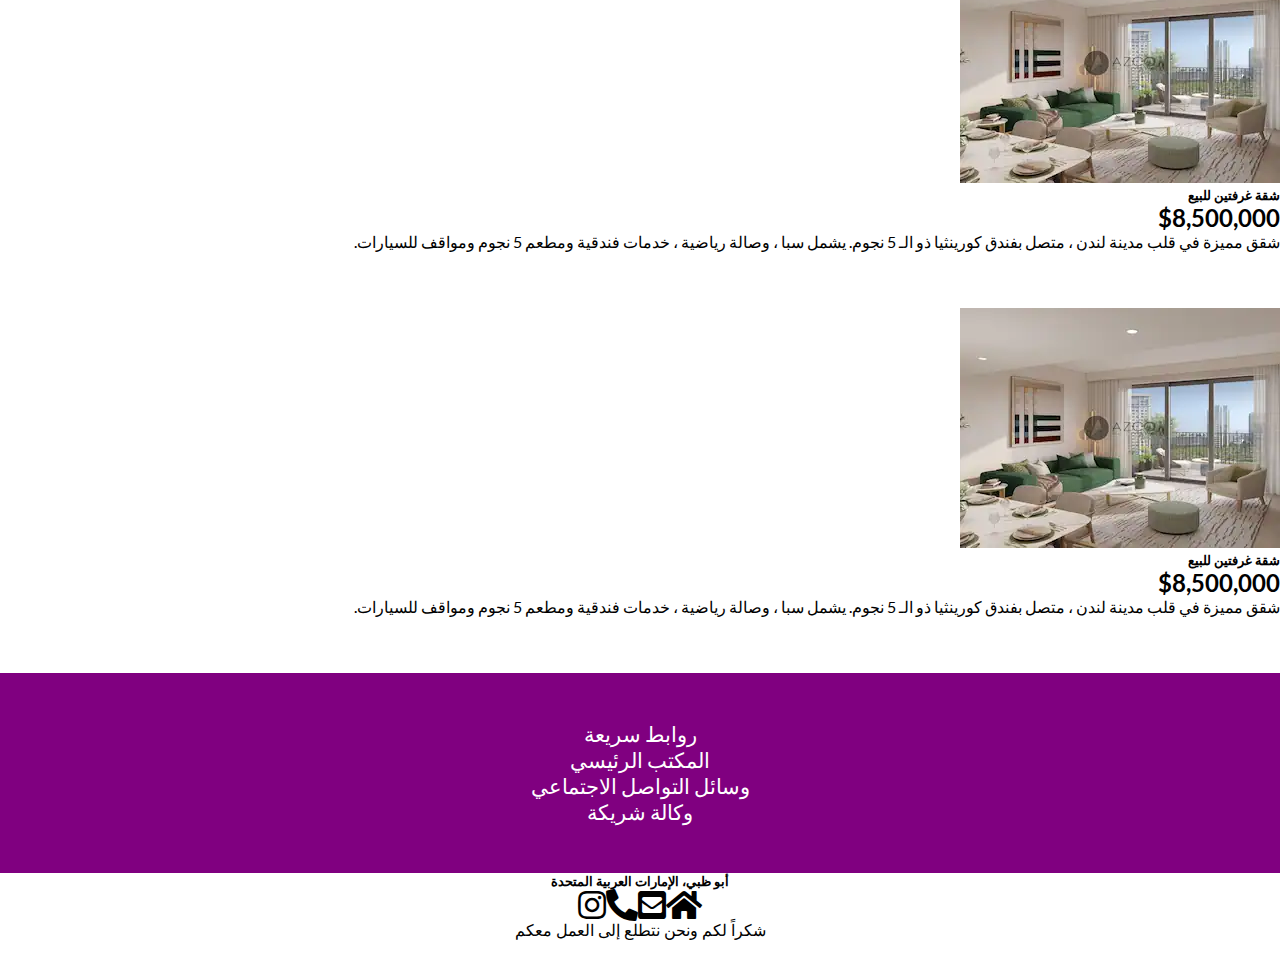
<file: property.html>
<!DOCTYPE html>
<html lang="en">
  <head>
    <meta charset="UTF-8" />
    <meta http-equiv="X-UA-Compatible" content="IE=edge" />
    <meta name="viewport" content="width=device-width, initial-scale=1.0" />
    <title>العقارات</title>
    <!-- CSS only -->
    <link
      href="https://cdn.jsdelivr.net/npm/bootstrap@5.2.3/dist/css/bootstrap.min.css"
      rel="stylesheet"
      integrity="sha384-rbsA2VBKQhggwzxH7pPCaAqO46MgnOM80zW1RWuH61DGLwZJEdK2Kadq2F9CUG65"
      crossorigin="anonymous"
    />
    <link rel="stylesheet" href="css/all.min.css" />
    <link rel="stylesheet" href="css/style.css" />
    <link rel="stylesheet" href="css/media.css" />
  </head>
  <body dir="rtl">
    <!-- section navbar -->
    <div class="backgrounds">
      <nav class="mainnav navbar navbar-expand-lg">
        <div class="container-fluid">
          <button
            class="navbar-toggler"
            type="button"
            data-bs-toggle="collapse"
            data-bs-target="#navbarSupportedContent"
            aria-controls="navbarSupportedContent"
            aria-expanded="false"
            aria-label="Toggle navigation"
          >
            <span class="navbar-toggler-icon"></span>
          </button>
          <a class="navbar-brand" href="#"
            ><img src="img/Logo-0211.png" class="logo" alt="img"
          /></a>
          <div class="collapse navbar-collapse" id="navbarSupportedContent">
            <ul class="navbar-nav me-auto mb-2 mx-5 mb-lg-0">
              <li class="nav-item">
                <a class="nav-link" href="home-LtR.html">الصفحة الرئيسية</a>
              </li>
              <li class="nav-item">
                <a class="nav-link" href="Profile-LtR.html">الملف الشخصي</a>
              </li>
              <li class="nav-item">
                <a class="nav-link" href="property-LtR.html">العقارات</a>
              </li>
              <li class="nav-item">
                <a class="nav-link" href="contactus-LtR.html">تواصل معنا</a>
              </li>

              <div class="lang">
                <a class="lang-btn" href="property-LtR.html">Engelish</a>
              </div>
            </ul>
          </div>
          <div class="search-icon">
            <a href="search-LtoR.html"><i class="fas fa-search search"></i></a>
          </div>
        </div>
      </nav>
      <div class="sales text-center">
        <h2>95 عقارًا للبيع</h2>
      </div>

      <nav class="navbar navbar-expand-lg">
        <div class="container-fluid">
          <span class="refine-search">تحسين البحث عن</span>
          <button
            class="navbar-toggler bg-black me-auto"
            type="button"
            data-bs-toggle="collapse"
            data-bs-target="#navbarNav"
            aria-controls="navbarNav"
            aria-expanded="false"
            aria-label="Toggle navigation"
          ></button>
          <div class="collapse navbar-collapse" id="navbarNav">
            <ul class="navbar-nav">
              <div class="section-fillter mt-5">
                <div class="container-fluid">
                  <div class="row row-dropdown">
                    <div class="col col-dropdown">
                      <form>
                        <div class="mb-3">
                          <input
                            type="text"
                            class="form-control"
                            id="exampleInputEmail1"
                            aria-describedby="emailHelp"
                            placeholder="الموقع"
                          />
                        </div>
                      </form>
                    </div>

                    <div class="col col-dropdown">
                      <div class="dropdown">
                        <a
                          class="btns-btn btn btn-secondary dropdown-toggle"
                          href="#"
                          role="button"
                          data-bs-toggle="dropdown"
                          aria-expanded="false"
                        >
                          هذه المنطقة فقط
                        </a>

                        <ul class="dropdown-menu">
                          <li>
                            <a class="dropdown-item" href="#"
                              >هذه المنطقة فقط</a
                            >
                          </li>
                          <li>
                            <a class="dropdown-item" href="#"
                              >في نطاق ميل واحد</a
                            >
                          </li>
                          <li>
                            <a class="dropdown-item" href="#">في نطاق 2 ميل</a>
                          </li>
                          <li>
                            <a class="dropdown-item" href="#">في نطاق 3 ميل</a>
                          </li>
                          <li>
                            <a class="dropdown-item" href="#">في نطاق 5 ميل</a>
                          </li>
                          <li>
                            <a class="dropdown-item" href="#">في نطاق 10 ميل</a>
                          </li>
                        </ul>
                      </div>
                    </div>

                    <div class="col col-dropdown">
                      <div class="dropdown">
                        <a
                          class="btns-btn btn btn-secondary dropdown-toggle"
                          href="#"
                          role="button"
                          data-bs-toggle="dropdown"
                          aria-expanded="false"
                          style="padding: 0.375rem 2rem"
                        >
                          مبيعات
                        </a>

                        <ul class="dropdown-menu">
                          <li>
                            <a class="dropdown-item" href="#">مبيعات</a>
                          </li>
                          <li>
                            <a class="dropdown-item" href="#">الإيجارات</a>
                          </li>
                          <li>
                            <a class="dropdown-item" href="#">تجاري</a>
                          </li>
                        </ul>
                      </div>
                    </div>

                    <div class="col col-dropdown">
                      <div class="dropdown">
                        <a
                          class="btns-btn btn btn-secondary dropdown-toggle"
                          href="#"
                          role="button"
                          data-bs-toggle="dropdown"
                          aria-expanded="false"
                        >
                          أدنى سعر $
                        </a>

                        <ul class="dropdown-menu">
                          <li>
                            <a class="dropdown-item" href="#">أدنى سعر $</a>
                          </li>
                          <li>
                            <a class="dropdown-item" href="#">$100,000</a>
                          </li>
                          <li>
                            <a class="dropdown-item" href="#">$250,000</a>
                          </li>
                          <li>
                            <a class="dropdown-item" href="#">$500,000</a>
                          </li>
                          <li>
                            <a class="dropdown-item" href="#">$750,000</a>
                          </li>
                          <li>
                            <a class="dropdown-item" href="#">$1,000,000</a>
                          </li>
                          <li>
                            <a class="dropdown-item" href="#">$2,500,000</a>
                          </li>
                          <li>
                            <a class="dropdown-item" href="#">$5,000,000</a>
                          </li>
                        </ul>
                      </div>
                    </div>

                    <div class="col col-dropdown">
                      <div class="dropdown">
                        <a
                          class="btns-btn btn btn-secondary dropdown-toggle"
                          href="#"
                          role="button"
                          data-bs-toggle="dropdown"
                          aria-expanded="false"
                        >
                          أقصى سعر $
                        </a>

                        <ul class="dropdown-menu">
                          <li>
                            <a class="dropdown-item" href="#">أقصى سعر $</a>
                          </li>
                          <li>
                            <a class="dropdown-item" href="#">$250,000</a>
                          </li>
                          <li>
                            <a class="dropdown-item" href="#">$500,000</a>
                          </li>
                          <li>
                            <a class="dropdown-item" href="#">$750,000</a>
                          </li>
                          <li>
                            <a class="dropdown-item" href="#">$1,000,000</a>
                          </li>
                          <li>
                            <a class="dropdown-item" href="#">$2,500,000</a>
                          </li>
                          <li>
                            <a class="dropdown-item" href="#">$5,000,000</a>
                          </li>
                          <li>
                            <a class="dropdown-item" href="#">$10,000,000</a>
                          </li>
                        </ul>
                      </div>
                    </div>

                    <div class="col col-dropdown">
                      <div class="dropdown">
                        <a
                          class="btns-btn btn btn-secondary dropdown-toggle"
                          href="#"
                          role="button"
                          data-bs-toggle="dropdown"
                          aria-expanded="false"
                        >
                          الحد الأدنى من الأسرة
                        </a>

                        <ul class="dropdown-menu">
                          <li>
                            <a class="dropdown-item" href="#"
                              >الحد الأدنى من الأسرة</a
                            >
                          </li>
                          <li>
                            <a class="dropdown-item" href="#">1</a>
                          </li>
                          <li>
                            <a class="dropdown-item" href="#">2</a>
                          </li>
                          <li>
                            <a class="dropdown-item" href="#">3</a>
                          </li>
                          <li>
                            <a class="dropdown-item" href="#">4</a>
                          </li>
                          <li>
                            <a class="dropdown-item" href="#">5</a>
                          </li>
                        </ul>
                      </div>
                    </div>

                    <div class="col col-dropdown">
                      <div class="dropdown">
                        <a
                          class="btns-btn btn btn-secondary dropdown-toggle"
                          href="#"
                          role="button"
                          data-bs-toggle="dropdown"
                          aria-expanded="false"
                          style="padding: 0.375rem 2rem"
                        >
                          النوع
                        </a>

                        <ul class="dropdown-menu">
                          <li><a class="dropdown-item" href="#">النوع</a></li>
                          <li>
                            <a class="dropdown-item" href="#">شقة/شقة</a>
                          </li>
                          <li>
                            <a class="dropdown-item" href="#">شقة -</a>
                          </li>
                          <li><a class="dropdown-item" href="#">شقة -</a></li>
                          <li>
                            <a class="dropdown-item" href="#">ميزونيت -</a>
                          </li>
                          <li>
                            <a class="dropdown-item" href="#">مايسونيت -</a>
                          </li>
                          <li><a class="dropdown-item" href="#">منزل</a></li>
                          <li>
                            <a class="dropdown-item" href="#">منفصل -</a>
                          </li>
                          <li>
                            <a class="dropdown-item" href="#">نهاية الشرفة -</a>
                          </li>
                          <li>
                            <a class="dropdown-item" href="#">شبه منفصل -</a>
                          </li>
                          <li>
                            <a class="dropdown-item" href="#">مدرجات -</a>
                          </li>
                          <li>
                            <a class="dropdown-item" href="#">أخرى</a>
                          </li>
                          <li>
                            <a class="dropdown-item" href="#">تجاري -</a>
                          </li>
                          <li>
                            <a class="dropdown-item" href="#">مرآب -</a>
                          </li>
                          <li>
                            <a class="dropdown-item" href="#">أرض -</a>
                          </li>
                        </ul>
                      </div>
                    </div>

                    <div class="col col-dropdown">
                      <div class="dropdown">
                        <a
                          class="btns-btn btn btn-secondary dropdown-toggle"
                          href="#"
                          role="button"
                          data-bs-toggle="dropdown"
                          aria-expanded="false"
                        >
                          مرشح للبيع/للسماح
                        </a>

                        <ul class="dropdown-menu">
                          <li>
                            <a class="dropdown-item" href="#"
                              >مرشح للبيع/للسماح</a
                            >
                          </li>
                          <li>
                            <a class="dropdown-item" href="#">للبيع</a>
                          </li>
                          <li>
                            <a class="dropdown-item" href="#">تم بيعه</a>
                          </li>
                          <li>
                            <a class="dropdown-item" href="#">تحت العرض</a>
                          </li>
                        </ul>
                      </div>
                    </div>

                    <div class="col col-dropdown">
                      <button type="submit" class="btns-btn">Submit</button>
                    </div>
                  </div>
                </div>
              </div>
            </ul>
          </div>
        </div>
      </nav>
    </div>

    <div class="section-sorting mt-5">
      <div class="container-fluid">
        <div class="col col-dropdown">
          <div class="dropdown">
            <a
              class="btn btn-secondary dropdown-toggle"
              href="#"
              role="button"
              data-bs-toggle="dropdown"
              aria-expanded="false"
            >
              الفرز حسب السعر: من الأعلى إلى الأقل
            </a>

            <ul class="dropdown-menu">
              <li>
                <a class="dropdown-item" href="#"
                  >الفرز حسب السعر: من الأعلى إلى الأقل</a
                >
              </li>
              <li>
                <a class="dropdown-item" href="#">فرز حسب تاريخ الإضافة</a>
              </li>
              <li>
                <a class="dropdown-item" href="#"
                  >الفرز حسب السعر: من الأقل إلى الأعلى</a
                >
              </li>
            </ul>
          </div>
        </div>
      </div>
    </div>

    <div class="section-property-sold">
      <div class="container-fluid mt-5">
        <div class="row">
          <div
            class="col-sm-12 col-md-4 col-lg-2 col-xl-2 col-xxl-2 mb-2 coling"
          >
            <div class="card carding">
              <img src="img/property.webp" class="card-img-top" alt="..." />
              <div class="card-body">
                <div class="icon-heart">
                  <a href="#"
                    ><img
                      src="img/iconmonstr-heart-thin.svg"
                      class="icon-heart-img"
                      alt=""
                  /></a>
                </div>
                <h5 class="card-title">شقة غرفتين للبيع</h5>
                <h2 class="pricing">$8,500,000</h2>
                <p class="card-text">
                  شقق مميزة في قلب مدينة لندن ، متصل بفندق كورينثيا ذو الـ 5
                  نجوم. يشمل سبا ، وصالة رياضية ، خدمات فندقية ومطعم 5 نجوم
                  ومواقف للسيارات.
                </p>
                <a href="#" class="btn-sale btn btn-primary">للبيع</a>
              </div>
            </div>
          </div>

          <div
            class="col-sm-12 col-md-4 col-lg-2 col-xl-2 col-xxl-2 mb-2 coling"
          >
            <div class="card carding">
              <img src="img/property.webp" class="card-img-top" alt="..." />
              <div class="card-body">
                <div class="icon-heart">
                  <a href="#"
                    ><img
                      src="img/iconmonstr-heart-thin.svg"
                      class="icon-heart-img"
                      alt=""
                  /></a>
                </div>
                <h5 class="card-title">شقة غرفتين للبيع</h5>
                <h2 class="pricing">$8,500,000</h2>
                <p class="card-text">
                  شقق مميزة في قلب مدينة لندن ، متصل بفندق كورينثيا ذو الـ 5
                  نجوم. يشمل سبا ، وصالة رياضية ، خدمات فندقية ومطعم 5 نجوم
                  ومواقف للسيارات.
                </p>
                <a href="#" class="btn-sale btn btn-primary">للبيع</a>
              </div>
            </div>
          </div>

          <div
            class="col-sm-12 col-md-4 col-lg-2 col-xl-2 col-xxl-2 mb-2 coling"
          >
            <div class="card carding">
              <img src="img/property.webp" class="card-img-top" alt="..." />
              <div class="card-body">
                <div class="icon-heart">
                  <a href="#"
                    ><img
                      src="img/iconmonstr-heart-thin.svg"
                      class="icon-heart-img"
                      alt=""
                  /></a>
                </div>
                <h5 class="card-title">شقة غرفتين للبيع</h5>
                <h2 class="pricing">$8,500,000</h2>
                <p class="card-text">
                  شقق مميزة في قلب مدينة لندن ، متصل بفندق كورينثيا ذو الـ 5
                  نجوم. يشمل سبا ، وصالة رياضية ، خدمات فندقية ومطعم 5 نجوم
                  ومواقف للسيارات.
                </p>
                <a href="#" class="btn-sale btn btn-primary">للبيع</a>
              </div>
            </div>
          </div>

          <div
            class="col-sm-12 col-md-4 col-lg-2 col-xl-2 col-xxl-2 mb-2 coling"
          >
            <div class="card carding">
              <img src="img/property.webp" class="card-img-top" alt="..." />
              <div class="card-body">
                <div class="icon-heart">
                  <a href="#"
                    ><img
                      src="img/iconmonstr-heart-thin.svg"
                      class="icon-heart-img"
                      alt=""
                  /></a>
                </div>
                <h5 class="card-title">شقة غرفتين للبيع</h5>
                <h2 class="pricing">$8,500,000</h2>
                <p class="card-text">
                  شقق مميزة في قلب مدينة لندن ، متصل بفندق كورينثيا ذو الـ 5
                  نجوم. يشمل سبا ، وصالة رياضية ، خدمات فندقية ومطعم 5 نجوم
                  ومواقف للسيارات.
                </p>
                <a href="#" class="btn-sale btn btn-primary">للبيع</a>
              </div>
            </div>
          </div>

          <div
            class="col-sm-12 col-md-4 col-lg-2 col-xl-2 col-xxl-2 mb-2 coling"
          >
            <div class="card carding">
              <img src="img/property.webp" class="card-img-top" alt="..." />
              <div class="card-body">
                <div class="icon-heart">
                  <a href="#"
                    ><img
                      src="img/iconmonstr-heart-thin.svg"
                      class="icon-heart-img"
                      alt=""
                  /></a>
                </div>
                <h5 class="card-title">شقة غرفتين للبيع</h5>
                <h2 class="pricing">$8,500,000</h2>
                <p class="card-text">
                  شقق مميزة في قلب مدينة لندن ، متصل بفندق كورينثيا ذو الـ 5
                  نجوم. يشمل سبا ، وصالة رياضية ، خدمات فندقية ومطعم 5 نجوم
                  ومواقف للسيارات.
                </p>
                <a href="#" class="btn-sale btn btn-primary">للبيع</a>
              </div>
            </div>
          </div>

          <div
            class="col-sm-12 col-md-4 col-lg-2 col-xl-2 col-xxl-2 mb-2 coling"
          >
            <div class="card carding">
              <img src="img/property.webp" class="card-img-top" alt="..." />
              <div class="card-body">
                <div class="icon-heart">
                  <a href="#"
                    ><img
                      src="img/iconmonstr-heart-thin.svg"
                      class="icon-heart-img"
                      alt=""
                  /></a>
                </div>
                <h5 class="card-title">شقة غرفتين للبيع</h5>
                <h2 class="pricing">$8,500,000</h2>
                <p class="card-text">
                  شقق مميزة في قلب مدينة لندن ، متصل بفندق كورينثيا ذو الـ 5
                  نجوم. يشمل سبا ، وصالة رياضية ، خدمات فندقية ومطعم 5 نجوم
                  ومواقف للسيارات.
                </p>
                <a href="#" class="btn-sale btn btn-primary">للبيع</a>
              </div>
            </div>
          </div>
        </div>
      </div>
    </div>

    <div class="section-contact mt-5">
      <div class="container w-100">
        <div class="row">
          <div class="col-sm-12 col-md-12 col-lg-3 col-xl-3 col-xxl-3">
            <p>روابط سريعة</p>
          </div>
          <div class="col-sm-12 col-md-12 col-lg-3 col-xl-3 col-xxl-3">
            <p>المكتب الرئيسي</p>
          </div>
          <div class="col-sm-12 col-md-12 col-lg-3 col-xl-3 col-xxl-3">
            <p>وسائل التواصل الاجتماعي</p>
          </div>
          <div class="col-sm-12 col-md-12 col-lg-3 col-xl-3 col-xxl-3">
            <p>وكالة شريكة</p>
          </div>
        </div>
      </div>
    </div>
    <footer>
      <div class="container-fluid mt-5 text-center">
        <div class="row">
          <div
            class="col-sm-12 col-md-4 col-lg-4 col-xl-4 col-xxl-4 namecompany"
          >
            <h5>أبو ظبي، الإمارات العربية المتحدة</h5>
          </div>
          <div class="col-sm-12 col-md-4 col-lg-4 col-xl-4 col-xxl-4 icons">
            <i class="fas fa-home px-3"></i>
            <i class="fas fa-envelope-square px-3"></i>
            <i class="fas fa-phone-alt px-3"></i>
            <i class="fab fa-instagram"></i>
          </div>
          <div class="col-sm-12 col-md-4 col-lg-4 col-xl-4 col-xxl-4 greeting">
            شكراً لكم ونحن نتطلع إلى العمل معكم
          </div>
        </div>
      </div>
    </footer>
    <!-- <script src="bootstrap.bundle.js"></script> -->
    <!-- JavaScript Bundle with Popper -->
    <script
      src="https://cdn.jsdelivr.net/npm/bootstrap@5.2.3/dist/js/bootstrap.bundle.min.js"
      integrity="sha384-kenU1KFdBIe4zVF0s0G1M5b4hcpxyD9F7jL+jjXkk+Q2h455rYXK/7HAuoJl+0I4"
      crossorigin="anonymous"
    ></script>
  </body>
</html>
</file>
<file: css/style.css>
@font-face {
  font-family: bold;
  src: url(../fonts/Lato/Lato-Bold.ttf);
}
@font-face {
  font-family: Reqular;
  src: url(../fonts/Lato/Lato-Regular.ttf);
}
* {
  margin: 0;
  padding: 0;
  box-sizing: border-box;
}
button {
  outline: none;
  border: none;
}
h1,
h2,
h3,
h4,
h5 {
  font-family: bold;
  font-weight: bold;
}
p {
  font-family: Reqular;
}

/* Home page */
.logo {
  width: 50%;
}
.navbar-brand,
.collapse {
  align-self: baseline;
}
.mainnav .container-fluid .collapse .navbar-nav .nav-item .nav-link:hover,
.mainnav .container-fluid .collapse .navbar-nav .nav-item .nav-link:focus {
  color: purple;
}
a.nav-link {
  margin: 0px 10px 66px 10px;
}
i.fas.fa-search {
  margin: 0px 10px 66px 20px;
  color: black;
}
i.fas.fa-search:hover {
  color: #fff;
}
.mainnav .container-fluid .collapse .navbar-nav .nav-item .nav-link {
  text-transform: uppercase;
  font-family: bold;
  font-size: 1.5rem;
  font-weight: bold;
  color: #fff;
}
.container-fluid.fixed-top {
  margin-top: 1rem;
}
.background-img {
  background-image: url(../img/cristal.jpg);
  background-repeat: no-repeat;
  background-size: cover;
  height: 100vh;
  width: 100%;
  opacity: 0.9;
}
ul.dropdown-menu.show {
  background-color: #7adeff;
  font-size: 1rem;
}
.dropdown-item {
  text-align: center;
}
.navbar-expand-lg .navbar-nav .dropdown-menu {
  /* top: 47px; */
  background-color: #b36eb3;
  width: 100%;
}
a.dropdown-item {
  color: #fff;
}
ul.dropdown-menu.show {
  background-color: #b36eb3;
}
.overflow {
  text-align: center;
  font-size: 2rem;
  color: #fff;
  font-weight: 700;
  padding-top: 5rem;
}
.overflow h2 {
  line-height: 4rem;
}
.btns {
  text-align: center;
  margin-top: 3rem;
}
a {
  text-decoration: none;
}
.btn-one,
.btn-two {
  background-color: purple;
  font-size: 1.5rem;
  color: #fff;
  padding: 10px 2rem;
  border-radius: 7px;
  text-transform: uppercase;
  font-weight: 700;
}
.btn:hover {
  background-color: #b36eb3;
  color: #000;
}
.btn-primary {
  background-color: purple;
  font-size: 1.5rem;
  color: #fff;
  padding: 15px 2rem;
  border-radius: 7px;
}
.card-text {
  margin-bottom: 3.5rem;
}
.btn-primary-btn {
  margin-bottom: 1rem;
}
.btn-primary:hover,
.btn-primary:focus {
  background-color: #b36eb3;
  color: #000;
}
/* .card-card {
  width: 80%;
} */
.lang {
  margin-top: 5px;
}
.lang-btn {
  font-size: 1.5rem;
  color: #fff;
}
.lang-btn:hover {
  color: #b36eb3;
}
.img-over {
  background-repeat: no-repeat;
  background-size: cover;
  height: 50%;
  width: 50%;
  border-radius: 20px;
}
.img-over:hover {
  opacity: 0.7;
}
.service {
  margin-bottom: 3rem;
  margin-top: 1rem;
}
.service h3 {
  text-transform: uppercase;
  font-weight: 700;
  font-size: 1.5rem;
  /* text-align: center; */
}
/* .img-over,
.service h3 {
  display: flex;
  justify-content: center;
  align-items: center;
  flex-direction: column;
} */
.section-partners .title h1,
.section-contactus .container-fluid .title h1 {
  text-transform: uppercase;
}
.section-contactus .container-fluid {
  background-color: rgb(244 241 241);
  color: purple;
  height: 100%;
  padding: 2rem;
  display: flex;
  align-items: center;
  justify-content: center;
  flex-direction: column;
}
.btn-contactus {
  background-color: #fff;
  font-size: 1.5rem;
  color: #000;
  padding: 10px 2rem;
  border-radius: 7px;
  font-weight: 700;
}
.btn-contactus:hover {
  background-color: #000;
  color: #fff;
}
.icons {
  font-size: 2rem;
  text-align: center;
}
.container-fluid .row .namecompany,
.container-fluid .row .icons,
.container-fluid .row .greeting {
  display: flex;
  align-items: center;
  justify-content: center;
  flex-direction: row;
}
.back-ground-img {
  background-color: #fff;
  height: 100%;
  width: 100%;
  padding-bottom: 11rem;
}
.search {
  margin-top: 10rem;
}
.btn-btn-search {
  background-color: purple;
  font-size: 1.5rem;
  color: #fff;
  padding: 10px 2rem;
  border-radius: 7px;
  font-weight: 700;
}
.btn-btn-search:hover {
  background-color: #000;
  color: #fff;
}
footer {
  margin-bottom: 2rem;
}
/* profile page */
.background {
  background-image: url(../img/img.jpg);
  background-repeat: no-repeat;
  background-size: cover;
  height: 100vh;
  width: 100%;
  opacity: 0.9;
}
.titlepage {
  text-align: center;
  margin-top: 16rem;
}
.titlepage h2 {
  text-transform: uppercase;
  font-size: 3rem;
  font-weight: 700;
  color: #fff;
  margin-bottom: 1rem;
}
.titlepage .text p {
  font-size: 1.5rem;
  color: #fff;
}
.section-discriptioncompany .container-fluid {
  background-color: purple;
  padding: 3rem 0;
  color: #fff;
  height: 65%;
  display: flex;
  align-items: center;
  justify-content: center;
  flex-direction: column;
}
.aboutcompany h1 {
  margin-bottom: 2rem;
  text-align: center;
}
.aboutcompany p {
  line-height: 2rem;
  text-align: center;
}
.section-briefaboutcompany .container-fluid .row {
  display: flex;
  justify-content: center;
  align-items: center;
}
.section-briefaboutcompany .container-fluid .row .col .title-text h1 {
  margin-bottom: 1rem;
}
.section-briefaboutcompany .container-fluid .row .col .btn-viewsite {
  margin-top: 3rem;
}
.section-briefaboutcompany .container-fluid .row .col .btn-viewsite a {
  background-color: #000;
  font-size: 1.5rem;
  color: #fff;
  padding: 10px 2rem;
  border-radius: 7px;
  font-weight: 700;
}
.section-briefaboutcompany .container-fluid .row .col .btn-viewsite a:hover {
  background-color: #b36eb3;
  color: purple;
}
.img-desc {
  width: 100%;
}
.section-contact {
  text-align: center;
  background-color: purple;
  padding: 3rem 0;
  color: #fff;
  height: 20%;
  display: flex;
  align-items: center;
  justify-content: center;
  flex-direction: column;
  text-transform: uppercase;
  font-size: 1.3rem;
}
/* contact us page */
.back-ground {
  background-color: #dbdbdb;
  height: 100vh;
  margin-bottom: 1rem;
}
.contact-us {
  margin-top: 15rem;
}
.contact-us .contact,
.contact-us .phone,
.contact-us .email {
  margin-bottom: 1rem;
}
.contact-us .contact {
  font-size: 3rem;
}
.contact-us .phone {
  font-size: 4rem;
}
.contact-us .email {
  font-size: 1.5rem;
}
.our-offices {
  font-size: 2rem;
}
.section-our-offices {
  background-color: #f1f1f1;
  height: 50%;
  padding-top: 0.5rem;
  padding-bottom: 2rem;
  width: 100%;
}
.section-our-offices .container-fluid .row .column-one,
.section-our-offices .container-fluid .row .column-two,
.section-our-offices .container-fluid .row .column-three {
  background-color: #fff;
  padding: 2rem;
  margin: 1rem 1rem;
  width: 31%;
}
.section-our-offices .container-fluid .row .column-one .head,
.section-our-offices .container-fluid .row .column-two .head,
.section-our-offices .container-fluid .row .column-three .head {
  border-bottom: 1px solid;
}
.section-our-offices .container-fluid .row .column-three {
  margin: auto;
}
.section-book-free {
  background-color: purple;
  color: #fff;
  height: 50%;
  padding: 3rem;
  width: 100%;
  margin-top: 3rem;
  display: flex;
  justify-content: center;
  align-items: center;
  flex-direction: column;
}
.section-book-free .container-fluid .bookfree h2,
.section-book-free .container-fluid .bookfree a {
  text-transform: uppercase;
  margin-bottom: 1rem;
}
.section-book-free .container-fluid .bookfree .booknow {
  background-color: #fff;
  font-size: 1.5rem;
  color: #000;
  padding: 10px 2rem;
  border-radius: 7px;
  font-weight: 700;
}
.section-book-free .container-fluid .bookfree .booknow:hover {
  background-color: #b36eb3;
  color: #fff;
}
.section-book-free .container-fluid .bookfree p {
  margin-bottom: 5rem;
}
.section-cards {
  margin-top: 2rem;
}

.link-allproperty .link-view {
  background-color: rgb(255 244 244);
  font-size: 1.5rem;
  color: #000;
  padding: 10px 2rem;
  border-radius: 7px;
  font-weight: 700;
  text-transform: uppercase;
}
.link-allproperty .link-view:hover {
  background-color: #b36eb3;
  color: #fff;
}

/* property page */
.backgrounds {
  background-color: #dbdbdb;
  height: 100%;
  margin-bottom: 1rem;
}
button.navbar-toggler.collapsed {
  position: absolute;
  left: 0;
}
.section-fillter .container-fluid .row-dropdown {
  display: flex;
  flex-wrap: wrap;
}
.section-fillter .container-fluid .row-dropdown > * {
  flex: 1 1 120px;
}
.btns-btn {
  width: 100%;
  background-color: purple;
  font-size: 1rem;
  color: #fff;
  padding: 0.375rem 0.75rem;
  border-radius: 7px;
  text-transform: uppercase;
  font-weight: 700;
}
.btns-btn:hover,
a.btn.btn-secondary.dropdown-toggle:hover {
  background-color: #b36eb3;
  color: #000;
}
a.btn.btn-secondary.dropdown-toggle {
  background-color: purple;
  color: #fff;
  font-weight: bold;
}
.section-fillter .container-fluid .row .btn-btn {
  background-color: rgb(168, 160, 160);
  font-size: 1.5rem;
  color: #fff;
  padding: 5px 18px;
  border-radius: 7px;
  font-weight: 700;
  text-transform: uppercase;
}
.section-fillter .container-fluid .row .btn-btn:hover {
  background-color: #b36eb3;
  color: #000;
}

img.icon-heart-img {
  transform: translate(11em, -11em);
  /* margin-top: -23rem;
  margin-left: 11rem; */
  /* position: relative;
  bottom: 11rem;
  left: 11rem; */
}

.section-property-sold .container-fluid .row .coling .carding .btn-sale {
  background-color: purple;
  font-size: 1rem;
  color: #fff;
  padding: 3px 5px;
  border-radius: 7px;
  font-weight: 700;
  text-transform: uppercase;
  position: absolute;
  position: absolute;
  top: 5px;
  left: 0;
}
</file>
<file: css/media.css>
@media (max-width: 575.98px) {
  .btns {
    margin-top: 0.5rem;
  }
  .btns {
    display: flex;
    flex-direction: column;
    padding: 0 30px;
  }
  button.btn.btn-one {
    margin-bottom: 1rem;
    padding: 10px 15px;
  }
  button.btn.btn-two {
    padding: 10px 15px;
  }
  .overflow h2 {
    margin-top: 1rem;
  }
  .cards {
    margin-bottom: 1rem;
  }
  /* .card {
    width: 100%;
  } */
  .btn-primary {
    font-size: 1rem;
    padding: 3px 3px;
  }
  .section-book-free .container-fluid .bookfree .booknow {
    font-size: 1rem;
  }
  .background-img {
    height: 100%;
  }
  .background {
    direction: rtl;
  }
  .back-ground {
    height: 100%;
    padding-bottom: 1rem;
  }
  .titlepage {
    margin-top: 10rem;
  }
  .titlepage h2 {
    font-size: 1.5rem;
  }
  .titlepage .text p {
    font-size: 1rem;
  }
  .aboutcompany {
    width: 100%;
    margin: 0;
  }
  .section-contact {
    text-align: center;
    display: flex;
    flex-direction: column;
    align-items: center;
    justify-content: center;
  }

  .section-briefaboutcompany .container-fluid .row .col .btn-viewsite {
    margin-bottom: 1rem;
  }
  .section-briefaboutcompany .container-fluid .row .col .title-text {
    margin-top: 1rem;
  }
  .section-our-offices .container-fluid .row {
    text-align: center;
  }
  .section-our-offices .container-fluid .row .column-one,
  .section-our-offices .container-fluid .row .column-two,
  .section-our-offices .container-fluid .row .column-three {
    width: 95%;
    margin: auto;
  }
  .contact-us .contact {
    font-size: 1.5rem;
  }
  .contact-us .phone {
    font-size: 2rem;
  }
  .contact-us .email {
    font-size: 1rem;
  }
  .backgrounds {
    height: 100%;
  }
  .link-allproperty .link-view {
    font-size: 1rem;
  }
  .btn {
    font-size: 14px;
    padding: 10px 11px;
  }
  .contact-us {
    margin: 0;
  }
  /* .section-property-sold .container-fluid .row .btn-gettouch {
    padding: 5px 15px;
  } */
  .section-fillter .container-fluid .row-dropdown {
    display: block;
    /* flex-wrap: nowrap; */
    width: 100%;
  }
  .section-fillter .container-fluid .row-dropdown > * {
    flex: 1 1 144px;
    margin-bottom: 1rem;
    width: 100%;
  }
  .carusel {
    width: 100%;
  }
  li.nav-item {
    margin: -35px 0;
  }
  div#navbarSupportedContent {
    margin-top: 2rem;
  }
  img.icon-heart-img {
    position: absolute;
    top: 12rem;
    right: 12rem;
  }
}
@media (min-width: 576px) and (max-width: 767.98px) {
  .section-our-offices .container-fluid .row {
    text-align: center;
  }
  .section-our-offices .container-fluid .row .column-one,
  .section-our-offices .container-fluid .row .column-two,
  .section-our-offices .container-fluid .row .column-three {
    width: 97%;
  }
  .backgrounds {
    height: 100%;
  }
  .section-fillter .container-fluid .row-dropdown {
    display: block;
    flex-wrap: nowrap;
  }
  .section-fillter .container-fluid .row-dropdown > * {
    flex: 1 1 144px;
    margin-bottom: 1rem;
    width: 100%;
  }
  li.nav-item {
    margin: -35px 0;
  }
  div#navbarSupportedContent {
    margin-top: 2rem;
  }
  img.icon-heart-img {
    position: absolute;
    top: 12rem;
    right: 12rem;
  }
}
@media (min-width: 768px) and (max-width: 991.98px) {
  .section-our-offices .container-fluid .row {
    text-align: center;
  }
  .section-our-offices .container-fluid .row .column-one,
  .section-our-offices .container-fluid .row .column-two,
  .section-our-offices .container-fluid .row .column-three {
    width: 46%;
  }
  .section-fillter .container-fluid .row-dropdown > * {
    margin-bottom: 1rem;
  }
  li.nav-item {
    margin: -35px 0;
  }
  div#navbarSupportedContent {
    margin-top: 2rem;
  }
  .card-card {
    width: 100%;
    margin-bottom: 1rem;
  }
  img.icon-heart-img {
    position: absolute;
    top: 12rem;
    right: 12rem;
  }
}
@media (min-width: 992px) and (max-width: 1199.98px) {
  .section-our-offices .container-fluid .row .column-one,
  .section-our-offices .container-fluid .row .column-two,
  .section-our-offices .container-fluid .row .column-three {
    width: 30%;
  }
  .refine-search {
    display: none;
  }
  img.icon-heart-img {
    position: absolute;
    top: 12rem;
    right: 12rem;
  }
}
@media (min-width: 1200px) {
  .section-our-offices .container-fluid .row .column-one,
  .section-our-offices .container-fluid .row .column-two,
  .section-our-offices .container-fluid .row .column-three {
    width: 30%;
  }
  .refine-search {
    display: none;
  }
  .logo {
    width: 100%;
  }
  img.icon-heart-img {
    position: absolute;
    top: 12rem;
    right: 12rem;
  }
}
</file>
